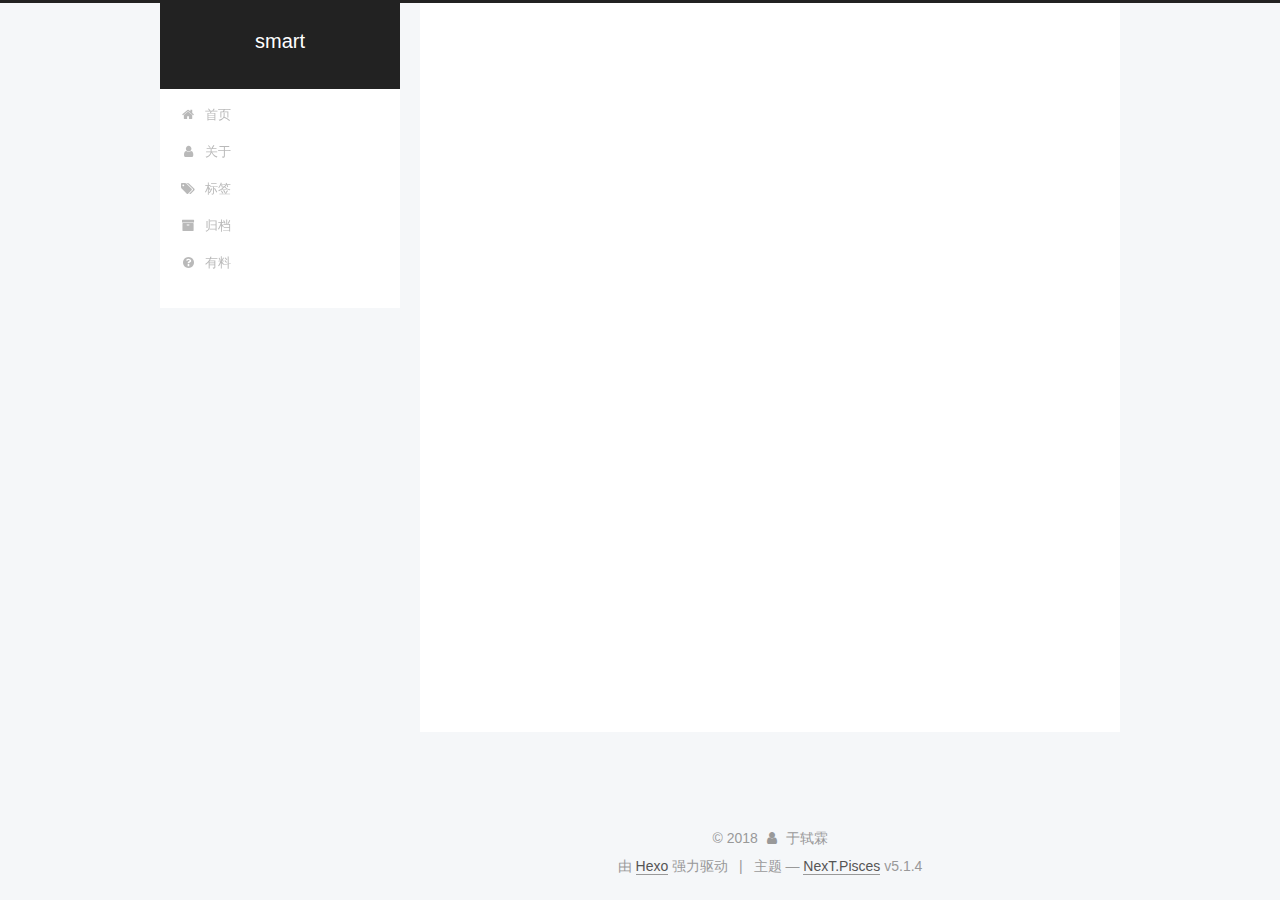
<file: archives/index.html>
<!DOCTYPE html>



  


<html class="theme-next pisces use-motion" lang="zh-Hans">
<head>
  <meta charset="UTF-8"/>
<meta http-equiv="X-UA-Compatible" content="IE=edge" />
<meta name="viewport" content="width=device-width, initial-scale=1, maximum-scale=1"/>
<meta name="theme-color" content="#222">









<meta http-equiv="Cache-Control" content="no-transform" />
<meta http-equiv="Cache-Control" content="no-siteapp" />










  <meta name="baidu-site-verification" content="SENJUd1BHG" />







  
  
  <link href="/lib/fancybox/source/jquery.fancybox.css?v=2.1.5" rel="stylesheet" type="text/css" />







<link href="/lib/font-awesome/css/font-awesome.min.css?v=4.6.2" rel="stylesheet" type="text/css" />

<link href="/css/main.css?v=5.1.4" rel="stylesheet" type="text/css" />


  <link rel="apple-touch-icon" sizes="180x180" href="/images/apple-touch-icon-next.png?v=5.1.4">


  <link rel="icon" type="image/png" sizes="32x32" href="/images/favicon-32x32-next.png?v=5.1.4">


  <link rel="icon" type="image/png" sizes="16x16" href="/images/favicon-16x16-next.png?v=5.1.4">


  <link rel="mask-icon" href="/images/logo.svg?v=5.1.4" color="#222">





  <meta name="keywords" content="Hexo, NexT" />










<meta name="description" content="诸天气荡荡，我道日兴隆">
<meta property="og:type" content="website">
<meta property="og:title" content="smart">
<meta property="og:url" content="http://yoursite.com/archives/index.html">
<meta property="og:site_name" content="smart">
<meta property="og:description" content="诸天气荡荡，我道日兴隆">
<meta property="og:locale" content="zh-Hans">
<meta name="twitter:card" content="summary">
<meta name="twitter:title" content="smart">
<meta name="twitter:description" content="诸天气荡荡，我道日兴隆">



<script type="text/javascript" id="hexo.configurations">
  var NexT = window.NexT || {};
  var CONFIG = {
    root: '/',
    scheme: 'Pisces',
    version: '5.1.4',
    sidebar: {"position":"left","display":"post","offset":12,"b2t":false,"scrollpercent":false,"onmobile":false},
    fancybox: true,
    tabs: true,
    motion: {"enable":true,"async":false,"transition":{"post_block":"fadeIn","post_header":"slideDownIn","post_body":"slideDownIn","coll_header":"slideLeftIn","sidebar":"slideUpIn"}},
    duoshuo: {
      userId: '0',
      author: '博主'
    },
    algolia: {
      applicationID: '',
      apiKey: '',
      indexName: '',
      hits: {"per_page":10},
      labels: {"input_placeholder":"Search for Posts","hits_empty":"We didn't find any results for the search: ${query}","hits_stats":"${hits} results found in ${time} ms"}
    }
  };
</script>



  <link rel="canonical" href="http://yoursite.com/archives/"/>





  <title>归档 | smart</title>
  





  <script type="text/javascript">
    var _hmt = _hmt || [];
    (function() {
      var hm = document.createElement("script");
      hm.src = "https://hm.baidu.com/hm.js?63925f8ee21c1f9902a53637be199854";
      var s = document.getElementsByTagName("script")[0];
      s.parentNode.insertBefore(hm, s);
    })();
  </script>




</head>

<body itemscope itemtype="http://schema.org/WebPage" lang="zh-Hans">

  
  
    
  

  <div class="container sidebar-position-left page-archive">
    <div class="headband"></div>

    <header id="header" class="header" itemscope itemtype="http://schema.org/WPHeader">
      <div class="header-inner"><div class="site-brand-wrapper">
  <div class="site-meta ">
    

    <div class="custom-logo-site-title">
      <a href="/"  class="brand" rel="start">
        <span class="logo-line-before"><i></i></span>
        <span class="site-title">smart</span>
        <span class="logo-line-after"><i></i></span>
      </a>
    </div>
      
        <p class="site-subtitle"></p>
      
  </div>

  <div class="site-nav-toggle">
    <button>
      <span class="btn-bar"></span>
      <span class="btn-bar"></span>
      <span class="btn-bar"></span>
    </button>
  </div>
</div>

<nav class="site-nav">
  

  
    <ul id="menu" class="menu">
      
        
        <li class="menu-item menu-item-home">
          <a href="/" rel="section">
            
              <i class="menu-item-icon fa fa-fw fa-home"></i> <br />
            
            首页
          </a>
        </li>
      
        
        <li class="menu-item menu-item-about">
          <a href="/about/" rel="section">
            
              <i class="menu-item-icon fa fa-fw fa-user"></i> <br />
            
            关于
          </a>
        </li>
      
        
        <li class="menu-item menu-item-tags">
          <a href="/tags/" rel="section">
            
              <i class="menu-item-icon fa fa-fw fa-tags"></i> <br />
            
            标签
          </a>
        </li>
      
        
        <li class="menu-item menu-item-archives">
          <a href="/archives/" rel="section">
            
              <i class="menu-item-icon fa fa-fw fa-archive"></i> <br />
            
            归档
          </a>
        </li>
      
        
        <li class="menu-item menu-item-something">
          <a href="/something" rel="section">
            
              <i class="menu-item-icon fa fa-fw fa-question-circle"></i> <br />
            
            有料
          </a>
        </li>
      

      
    </ul>
  

  
</nav>



 </div>
    </header>

    <main id="main" class="main">
      <div class="main-inner">
        <div class="content-wrap">
          <div id="content" class="content">
            

  
  
  
  <div class="post-block archive">
    <div id="posts" class="posts-collapse">
      <span class="archive-move-on"></span>

      <span class="archive-page-counter">
        
        
        
          
        
        嗯..! 目前共计 6 篇日志。 继续努力。
      </span>

      

        
        
        

        
          
          <div class="collection-title">
            <h1 class="archive-year" id="archive-year-2018">2018</h1>
          </div>
        
        

        

  <article class="post post-type-normal" itemscope itemtype="http://schema.org/Article">
    <header class="post-header">

      <h2 class="post-title">
        
            <a class="post-title-link" href="/2018/03/26/django学习遇到的问题/" itemprop="url">
              
                <span itemprop="name">django学习遇到的问题</span>
              
            </a>
        
      </h2>

      <div class="post-meta">
        <time class="post-time" itemprop="dateCreated"
              datetime="2018-03-26T16:03:59+08:00"
              content="2018-03-26" >
          03-26
        </time>
      </div>

    </header>
  </article>



      

        
        
        

        
        

        

  <article class="post post-type-normal" itemscope itemtype="http://schema.org/Article">
    <header class="post-header">

      <h2 class="post-title">
        
            <a class="post-title-link" href="/2018/03/21/流畅的python学习笔记-二/" itemprop="url">
              
                <span itemprop="name">流畅的python学习笔记(二)</span>
              
            </a>
        
      </h2>

      <div class="post-meta">
        <time class="post-time" itemprop="dateCreated"
              datetime="2018-03-21T21:00:51+08:00"
              content="2018-03-21" >
          03-21
        </time>
      </div>

    </header>
  </article>



      

        
        
        

        
        

        

  <article class="post post-type-normal" itemscope itemtype="http://schema.org/Article">
    <header class="post-header">

      <h2 class="post-title">
        
            <a class="post-title-link" href="/2018/03/19/web前端学习-响应式设计/" itemprop="url">
              
                <span itemprop="name">web前端学习:响应式设计</span>
              
            </a>
        
      </h2>

      <div class="post-meta">
        <time class="post-time" itemprop="dateCreated"
              datetime="2018-03-19T20:41:13+08:00"
              content="2018-03-19" >
          03-19
        </time>
      </div>

    </header>
  </article>



      

        
        
        

        
        

        

  <article class="post post-type-normal" itemscope itemtype="http://schema.org/Article">
    <header class="post-header">

      <h2 class="post-title">
        
            <a class="post-title-link" href="/2018/03/18/流畅的python学习笔记-一/" itemprop="url">
              
                <span itemprop="name">流畅的python学习笔记(一)</span>
              
            </a>
        
      </h2>

      <div class="post-meta">
        <time class="post-time" itemprop="dateCreated"
              datetime="2018-03-18T13:37:04+08:00"
              content="2018-03-18" >
          03-18
        </time>
      </div>

    </header>
  </article>



      

        
        
        

        
        

        

  <article class="post post-type-normal" itemscope itemtype="http://schema.org/Article">
    <header class="post-header">

      <h2 class="post-title">
        
            <a class="post-title-link" href="/2018/03/17/第一篇博客/" itemprop="url">
              
                <span itemprop="name">第一篇博客</span>
              
            </a>
        
      </h2>

      <div class="post-meta">
        <time class="post-time" itemprop="dateCreated"
              datetime="2018-03-17T18:07:35+08:00"
              content="2018-03-17" >
          03-17
        </time>
      </div>

    </header>
  </article>



      

        
        
        

        
        

        

  <article class="post post-type-normal" itemscope itemtype="http://schema.org/Article">
    <header class="post-header">

      <h2 class="post-title">
        
            <a class="post-title-link" href="/2018/03/17/My-first-post/" itemprop="url">
              
                <span itemprop="name">My first post</span>
              
            </a>
        
      </h2>

      <div class="post-meta">
        <time class="post-time" itemprop="dateCreated"
              datetime="2018-03-17T14:45:40+08:00"
              content="2018-03-17" >
          03-17
        </time>
      </div>

    </header>
  </article>



      

    </div>
  </div>
  
  
  

  



          </div>
          


          

        </div>
        
          
  
  <div class="sidebar-toggle">
    <div class="sidebar-toggle-line-wrap">
      <span class="sidebar-toggle-line sidebar-toggle-line-first"></span>
      <span class="sidebar-toggle-line sidebar-toggle-line-middle"></span>
      <span class="sidebar-toggle-line sidebar-toggle-line-last"></span>
    </div>
  </div>

  <aside id="sidebar" class="sidebar">
    
    <div class="sidebar-inner">

      

      

      <section class="site-overview-wrap sidebar-panel sidebar-panel-active">
        <div class="site-overview">
          <div class="site-author motion-element" itemprop="author" itemscope itemtype="http://schema.org/Person">
            
              <img class="site-author-image" itemprop="image"
                src="/images/12.jpg"
                alt="于轼霖" />
            
              <p class="site-author-name" itemprop="name">于轼霖</p>
              <p class="site-description motion-element" itemprop="description">诸天气荡荡，我道日兴隆</p>
          </div>

          <nav class="site-state motion-element">

            
              <div class="site-state-item site-state-posts">
              
                <a href="/archives/">
              
                  <span class="site-state-item-count">6</span>
                  <span class="site-state-item-name">日志</span>
                </a>
              </div>
            

            

            

          </nav>

          

          
            <div class="links-of-author motion-element">
                
                  <span class="links-of-author-item">
                    <a href="https://github.com/smartysl" target="_blank" title="GitHub">
                      
                        <i class="fa fa-fw fa-github"></i>GitHub</a>
                  </span>
                
                  <span class="links-of-author-item">
                    <a href="mailto:1632892359@qq.com" target="_blank" title="E-Mail">
                      
                        <i class="fa fa-fw fa-envelope"></i>E-Mail</a>
                  </span>
                
            </div>
          

          
          

          
          

          

        </div>
      </section>

      

      

    </div>
  </aside>


        
      </div>
    </main>

    <footer id="footer" class="footer">
      <div class="footer-inner">
        <div class="copyright">&copy; <span itemprop="copyrightYear">2018</span>
  <span class="with-love">
    <i class="fa fa-user"></i>
  </span>
  <span class="author" itemprop="copyrightHolder">于轼霖</span>

  
</div>


  <div class="powered-by">由 <a class="theme-link" target="_blank" href="https://hexo.io">Hexo</a> 强力驱动</div>



  <span class="post-meta-divider">|</span>



  <div class="theme-info">主题 &mdash; <a class="theme-link" target="_blank" href="https://github.com/iissnan/hexo-theme-next">NexT.Pisces</a> v5.1.4</div>




        







        
      </div>
    </footer>

    
      <div class="back-to-top">
        <i class="fa fa-arrow-up"></i>
        
      </div>
    

    

  </div>

  

<script type="text/javascript">
  if (Object.prototype.toString.call(window.Promise) !== '[object Function]') {
    window.Promise = null;
  }
</script>









  












  
  
    <script type="text/javascript" src="/lib/jquery/index.js?v=2.1.3"></script>
  

  
  
    <script type="text/javascript" src="/lib/fastclick/lib/fastclick.min.js?v=1.0.6"></script>
  

  
  
    <script type="text/javascript" src="/lib/jquery_lazyload/jquery.lazyload.js?v=1.9.7"></script>
  

  
  
    <script type="text/javascript" src="/lib/velocity/velocity.min.js?v=1.2.1"></script>
  

  
  
    <script type="text/javascript" src="/lib/velocity/velocity.ui.min.js?v=1.2.1"></script>
  

  
  
    <script type="text/javascript" src="/lib/fancybox/source/jquery.fancybox.pack.js?v=2.1.5"></script>
  


  


  <script type="text/javascript" src="/js/src/utils.js?v=5.1.4"></script>

  <script type="text/javascript" src="/js/src/motion.js?v=5.1.4"></script>



  
  


  <script type="text/javascript" src="/js/src/affix.js?v=5.1.4"></script>

  <script type="text/javascript" src="/js/src/schemes/pisces.js?v=5.1.4"></script>



  

  


  <script type="text/javascript" src="/js/src/bootstrap.js?v=5.1.4"></script>



  


  




	





  





  












  





  

  

  
<script>
(function(){
    var bp = document.createElement('script');
    var curProtocol = window.location.protocol.split(':')[0];
    if (curProtocol === 'https') {
        bp.src = 'https://zz.bdstatic.com/linksubmit/push.js';
    }
    else {
        bp.src = 'http://push.zhanzhang.baidu.com/push.js';
    }
    var s = document.getElementsByTagName("script")[0];
    s.parentNode.insertBefore(bp, s);
})();
</script>


  
  

  

  

  

</body>
</html>
</file>
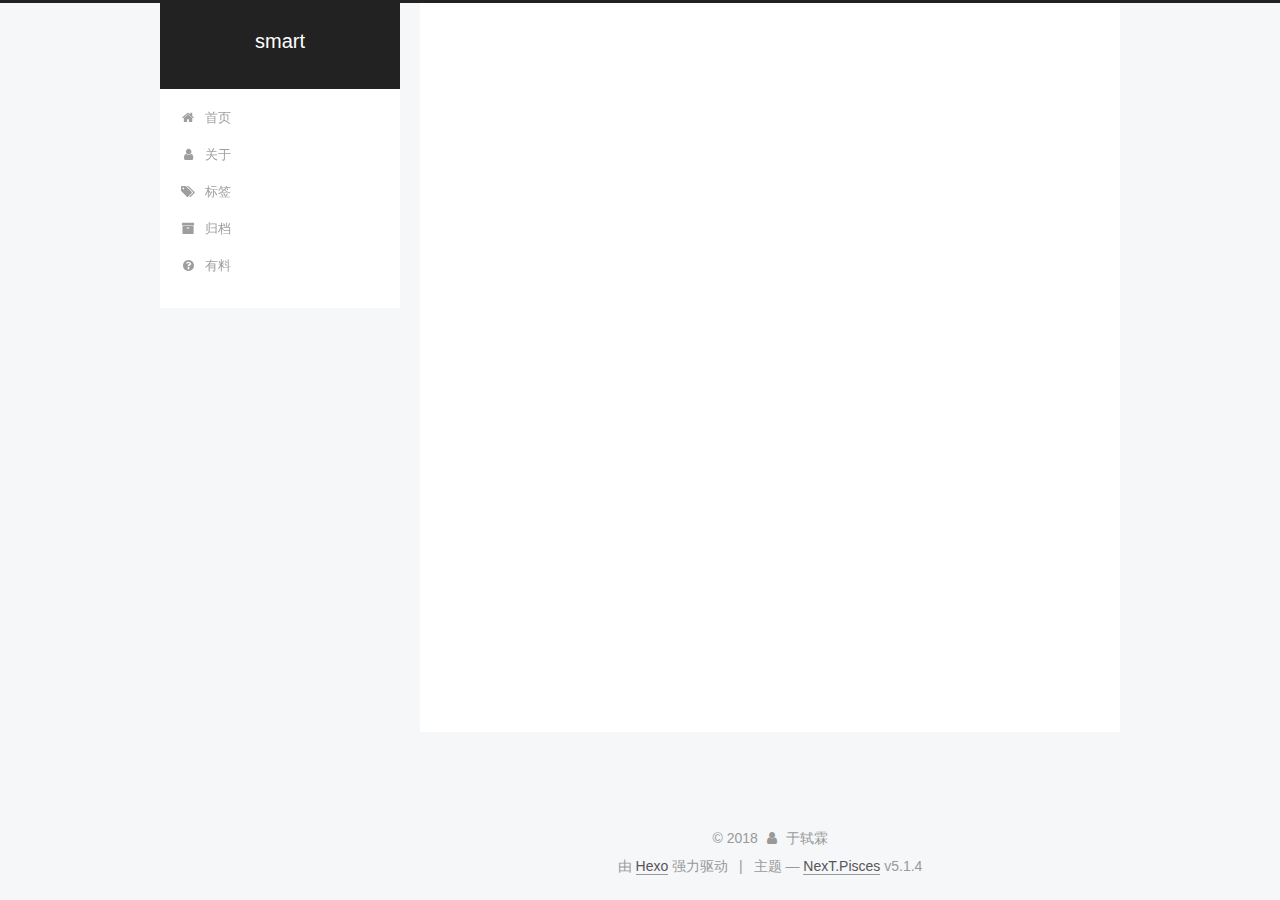
<file: archives/2018/index.html>
<!DOCTYPE html>



  


<html class="theme-next pisces use-motion" lang="zh-Hans">
<head>
  <meta charset="UTF-8"/>
<meta http-equiv="X-UA-Compatible" content="IE=edge" />
<meta name="viewport" content="width=device-width, initial-scale=1, maximum-scale=1"/>
<meta name="theme-color" content="#222">









<meta http-equiv="Cache-Control" content="no-transform" />
<meta http-equiv="Cache-Control" content="no-siteapp" />










  <meta name="baidu-site-verification" content="SENJUd1BHG" />







  
  
  <link href="/lib/fancybox/source/jquery.fancybox.css?v=2.1.5" rel="stylesheet" type="text/css" />







<link href="/lib/font-awesome/css/font-awesome.min.css?v=4.6.2" rel="stylesheet" type="text/css" />

<link href="/css/main.css?v=5.1.4" rel="stylesheet" type="text/css" />


  <link rel="apple-touch-icon" sizes="180x180" href="/images/apple-touch-icon-next.png?v=5.1.4">


  <link rel="icon" type="image/png" sizes="32x32" href="/images/favicon-32x32-next.png?v=5.1.4">


  <link rel="icon" type="image/png" sizes="16x16" href="/images/favicon-16x16-next.png?v=5.1.4">


  <link rel="mask-icon" href="/images/logo.svg?v=5.1.4" color="#222">





  <meta name="keywords" content="Hexo, NexT" />










<meta name="description" content="诸天气荡荡，我道日兴隆">
<meta property="og:type" content="website">
<meta property="og:title" content="smart">
<meta property="og:url" content="http://yoursite.com/archives/2018/index.html">
<meta property="og:site_name" content="smart">
<meta property="og:description" content="诸天气荡荡，我道日兴隆">
<meta property="og:locale" content="zh-Hans">
<meta name="twitter:card" content="summary">
<meta name="twitter:title" content="smart">
<meta name="twitter:description" content="诸天气荡荡，我道日兴隆">



<script type="text/javascript" id="hexo.configurations">
  var NexT = window.NexT || {};
  var CONFIG = {
    root: '/',
    scheme: 'Pisces',
    version: '5.1.4',
    sidebar: {"position":"left","display":"post","offset":12,"b2t":false,"scrollpercent":false,"onmobile":false},
    fancybox: true,
    tabs: true,
    motion: {"enable":true,"async":false,"transition":{"post_block":"fadeIn","post_header":"slideDownIn","post_body":"slideDownIn","coll_header":"slideLeftIn","sidebar":"slideUpIn"}},
    duoshuo: {
      userId: '0',
      author: '博主'
    },
    algolia: {
      applicationID: '',
      apiKey: '',
      indexName: '',
      hits: {"per_page":10},
      labels: {"input_placeholder":"Search for Posts","hits_empty":"We didn't find any results for the search: ${query}","hits_stats":"${hits} results found in ${time} ms"}
    }
  };
</script>



  <link rel="canonical" href="http://yoursite.com/archives/2018/"/>





  <title>归档 | smart</title>
  





  <script type="text/javascript">
    var _hmt = _hmt || [];
    (function() {
      var hm = document.createElement("script");
      hm.src = "https://hm.baidu.com/hm.js?63925f8ee21c1f9902a53637be199854";
      var s = document.getElementsByTagName("script")[0];
      s.parentNode.insertBefore(hm, s);
    })();
  </script>




</head>

<body itemscope itemtype="http://schema.org/WebPage" lang="zh-Hans">

  
  
    
  

  <div class="container sidebar-position-left page-archive">
    <div class="headband"></div>

    <header id="header" class="header" itemscope itemtype="http://schema.org/WPHeader">
      <div class="header-inner"><div class="site-brand-wrapper">
  <div class="site-meta ">
    

    <div class="custom-logo-site-title">
      <a href="/"  class="brand" rel="start">
        <span class="logo-line-before"><i></i></span>
        <span class="site-title">smart</span>
        <span class="logo-line-after"><i></i></span>
      </a>
    </div>
      
        <p class="site-subtitle"></p>
      
  </div>

  <div class="site-nav-toggle">
    <button>
      <span class="btn-bar"></span>
      <span class="btn-bar"></span>
      <span class="btn-bar"></span>
    </button>
  </div>
</div>

<nav class="site-nav">
  

  
    <ul id="menu" class="menu">
      
        
        <li class="menu-item menu-item-home">
          <a href="/" rel="section">
            
              <i class="menu-item-icon fa fa-fw fa-home"></i> <br />
            
            首页
          </a>
        </li>
      
        
        <li class="menu-item menu-item-about">
          <a href="/about/" rel="section">
            
              <i class="menu-item-icon fa fa-fw fa-user"></i> <br />
            
            关于
          </a>
        </li>
      
        
        <li class="menu-item menu-item-tags">
          <a href="/tags/" rel="section">
            
              <i class="menu-item-icon fa fa-fw fa-tags"></i> <br />
            
            标签
          </a>
        </li>
      
        
        <li class="menu-item menu-item-archives">
          <a href="/archives/" rel="section">
            
              <i class="menu-item-icon fa fa-fw fa-archive"></i> <br />
            
            归档
          </a>
        </li>
      
        
        <li class="menu-item menu-item-something">
          <a href="/something" rel="section">
            
              <i class="menu-item-icon fa fa-fw fa-question-circle"></i> <br />
            
            有料
          </a>
        </li>
      

      
    </ul>
  

  
</nav>



 </div>
    </header>

    <main id="main" class="main">
      <div class="main-inner">
        <div class="content-wrap">
          <div id="content" class="content">
            

  
  
  
  <div class="post-block archive">
    <div id="posts" class="posts-collapse">
      <span class="archive-move-on"></span>

      <span class="archive-page-counter">
        
        
        
          
        
        嗯..! 目前共计 6 篇日志。 继续努力。
      </span>

      

        
        
        

        
          
          <div class="collection-title">
            <h1 class="archive-year" id="archive-year-2018">2018</h1>
          </div>
        
        

        

  <article class="post post-type-normal" itemscope itemtype="http://schema.org/Article">
    <header class="post-header">

      <h2 class="post-title">
        
            <a class="post-title-link" href="/2018/03/26/django学习遇到的问题/" itemprop="url">
              
                <span itemprop="name">django学习遇到的问题</span>
              
            </a>
        
      </h2>

      <div class="post-meta">
        <time class="post-time" itemprop="dateCreated"
              datetime="2018-03-26T16:03:59+08:00"
              content="2018-03-26" >
          03-26
        </time>
      </div>

    </header>
  </article>



      

        
        
        

        
        

        

  <article class="post post-type-normal" itemscope itemtype="http://schema.org/Article">
    <header class="post-header">

      <h2 class="post-title">
        
            <a class="post-title-link" href="/2018/03/21/流畅的python学习笔记-二/" itemprop="url">
              
                <span itemprop="name">流畅的python学习笔记(二)</span>
              
            </a>
        
      </h2>

      <div class="post-meta">
        <time class="post-time" itemprop="dateCreated"
              datetime="2018-03-21T21:00:51+08:00"
              content="2018-03-21" >
          03-21
        </time>
      </div>

    </header>
  </article>



      

        
        
        

        
        

        

  <article class="post post-type-normal" itemscope itemtype="http://schema.org/Article">
    <header class="post-header">

      <h2 class="post-title">
        
            <a class="post-title-link" href="/2018/03/19/web前端学习-响应式设计/" itemprop="url">
              
                <span itemprop="name">web前端学习:响应式设计</span>
              
            </a>
        
      </h2>

      <div class="post-meta">
        <time class="post-time" itemprop="dateCreated"
              datetime="2018-03-19T20:41:13+08:00"
              content="2018-03-19" >
          03-19
        </time>
      </div>

    </header>
  </article>



      

        
        
        

        
        

        

  <article class="post post-type-normal" itemscope itemtype="http://schema.org/Article">
    <header class="post-header">

      <h2 class="post-title">
        
            <a class="post-title-link" href="/2018/03/18/流畅的python学习笔记-一/" itemprop="url">
              
                <span itemprop="name">流畅的python学习笔记(一)</span>
              
            </a>
        
      </h2>

      <div class="post-meta">
        <time class="post-time" itemprop="dateCreated"
              datetime="2018-03-18T13:37:04+08:00"
              content="2018-03-18" >
          03-18
        </time>
      </div>

    </header>
  </article>



      

        
        
        

        
        

        

  <article class="post post-type-normal" itemscope itemtype="http://schema.org/Article">
    <header class="post-header">

      <h2 class="post-title">
        
            <a class="post-title-link" href="/2018/03/17/第一篇博客/" itemprop="url">
              
                <span itemprop="name">第一篇博客</span>
              
            </a>
        
      </h2>

      <div class="post-meta">
        <time class="post-time" itemprop="dateCreated"
              datetime="2018-03-17T18:07:35+08:00"
              content="2018-03-17" >
          03-17
        </time>
      </div>

    </header>
  </article>



      

        
        
        

        
        

        

  <article class="post post-type-normal" itemscope itemtype="http://schema.org/Article">
    <header class="post-header">

      <h2 class="post-title">
        
            <a class="post-title-link" href="/2018/03/17/My-first-post/" itemprop="url">
              
                <span itemprop="name">My first post</span>
              
            </a>
        
      </h2>

      <div class="post-meta">
        <time class="post-time" itemprop="dateCreated"
              datetime="2018-03-17T14:45:40+08:00"
              content="2018-03-17" >
          03-17
        </time>
      </div>

    </header>
  </article>



      

    </div>
  </div>
  
  
  

  



          </div>
          


          

        </div>
        
          
  
  <div class="sidebar-toggle">
    <div class="sidebar-toggle-line-wrap">
      <span class="sidebar-toggle-line sidebar-toggle-line-first"></span>
      <span class="sidebar-toggle-line sidebar-toggle-line-middle"></span>
      <span class="sidebar-toggle-line sidebar-toggle-line-last"></span>
    </div>
  </div>

  <aside id="sidebar" class="sidebar">
    
    <div class="sidebar-inner">

      

      

      <section class="site-overview-wrap sidebar-panel sidebar-panel-active">
        <div class="site-overview">
          <div class="site-author motion-element" itemprop="author" itemscope itemtype="http://schema.org/Person">
            
              <img class="site-author-image" itemprop="image"
                src="/images/12.jpg"
                alt="于轼霖" />
            
              <p class="site-author-name" itemprop="name">于轼霖</p>
              <p class="site-description motion-element" itemprop="description">诸天气荡荡，我道日兴隆</p>
          </div>

          <nav class="site-state motion-element">

            
              <div class="site-state-item site-state-posts">
              
                <a href="/archives/">
              
                  <span class="site-state-item-count">6</span>
                  <span class="site-state-item-name">日志</span>
                </a>
              </div>
            

            

            

          </nav>

          

          
            <div class="links-of-author motion-element">
                
                  <span class="links-of-author-item">
                    <a href="https://github.com/smartysl" target="_blank" title="GitHub">
                      
                        <i class="fa fa-fw fa-github"></i>GitHub</a>
                  </span>
                
                  <span class="links-of-author-item">
                    <a href="mailto:1632892359@qq.com" target="_blank" title="E-Mail">
                      
                        <i class="fa fa-fw fa-envelope"></i>E-Mail</a>
                  </span>
                
            </div>
          

          
          

          
          

          

        </div>
      </section>

      

      

    </div>
  </aside>


        
      </div>
    </main>

    <footer id="footer" class="footer">
      <div class="footer-inner">
        <div class="copyright">&copy; <span itemprop="copyrightYear">2018</span>
  <span class="with-love">
    <i class="fa fa-user"></i>
  </span>
  <span class="author" itemprop="copyrightHolder">于轼霖</span>

  
</div>


  <div class="powered-by">由 <a class="theme-link" target="_blank" href="https://hexo.io">Hexo</a> 强力驱动</div>



  <span class="post-meta-divider">|</span>



  <div class="theme-info">主题 &mdash; <a class="theme-link" target="_blank" href="https://github.com/iissnan/hexo-theme-next">NexT.Pisces</a> v5.1.4</div>




        







        
      </div>
    </footer>

    
      <div class="back-to-top">
        <i class="fa fa-arrow-up"></i>
        
      </div>
    

    

  </div>

  

<script type="text/javascript">
  if (Object.prototype.toString.call(window.Promise) !== '[object Function]') {
    window.Promise = null;
  }
</script>









  












  
  
    <script type="text/javascript" src="/lib/jquery/index.js?v=2.1.3"></script>
  

  
  
    <script type="text/javascript" src="/lib/fastclick/lib/fastclick.min.js?v=1.0.6"></script>
  

  
  
    <script type="text/javascript" src="/lib/jquery_lazyload/jquery.lazyload.js?v=1.9.7"></script>
  

  
  
    <script type="text/javascript" src="/lib/velocity/velocity.min.js?v=1.2.1"></script>
  

  
  
    <script type="text/javascript" src="/lib/velocity/velocity.ui.min.js?v=1.2.1"></script>
  

  
  
    <script type="text/javascript" src="/lib/fancybox/source/jquery.fancybox.pack.js?v=2.1.5"></script>
  


  


  <script type="text/javascript" src="/js/src/utils.js?v=5.1.4"></script>

  <script type="text/javascript" src="/js/src/motion.js?v=5.1.4"></script>



  
  


  <script type="text/javascript" src="/js/src/affix.js?v=5.1.4"></script>

  <script type="text/javascript" src="/js/src/schemes/pisces.js?v=5.1.4"></script>



  

  


  <script type="text/javascript" src="/js/src/bootstrap.js?v=5.1.4"></script>



  


  




	





  





  












  





  

  

  
<script>
(function(){
    var bp = document.createElement('script');
    var curProtocol = window.location.protocol.split(':')[0];
    if (curProtocol === 'https') {
        bp.src = 'https://zz.bdstatic.com/linksubmit/push.js';
    }
    else {
        bp.src = 'http://push.zhanzhang.baidu.com/push.js';
    }
    var s = document.getElementsByTagName("script")[0];
    s.parentNode.insertBefore(bp, s);
})();
</script>


  
  

  

  

  

</body>
</html>
</file>
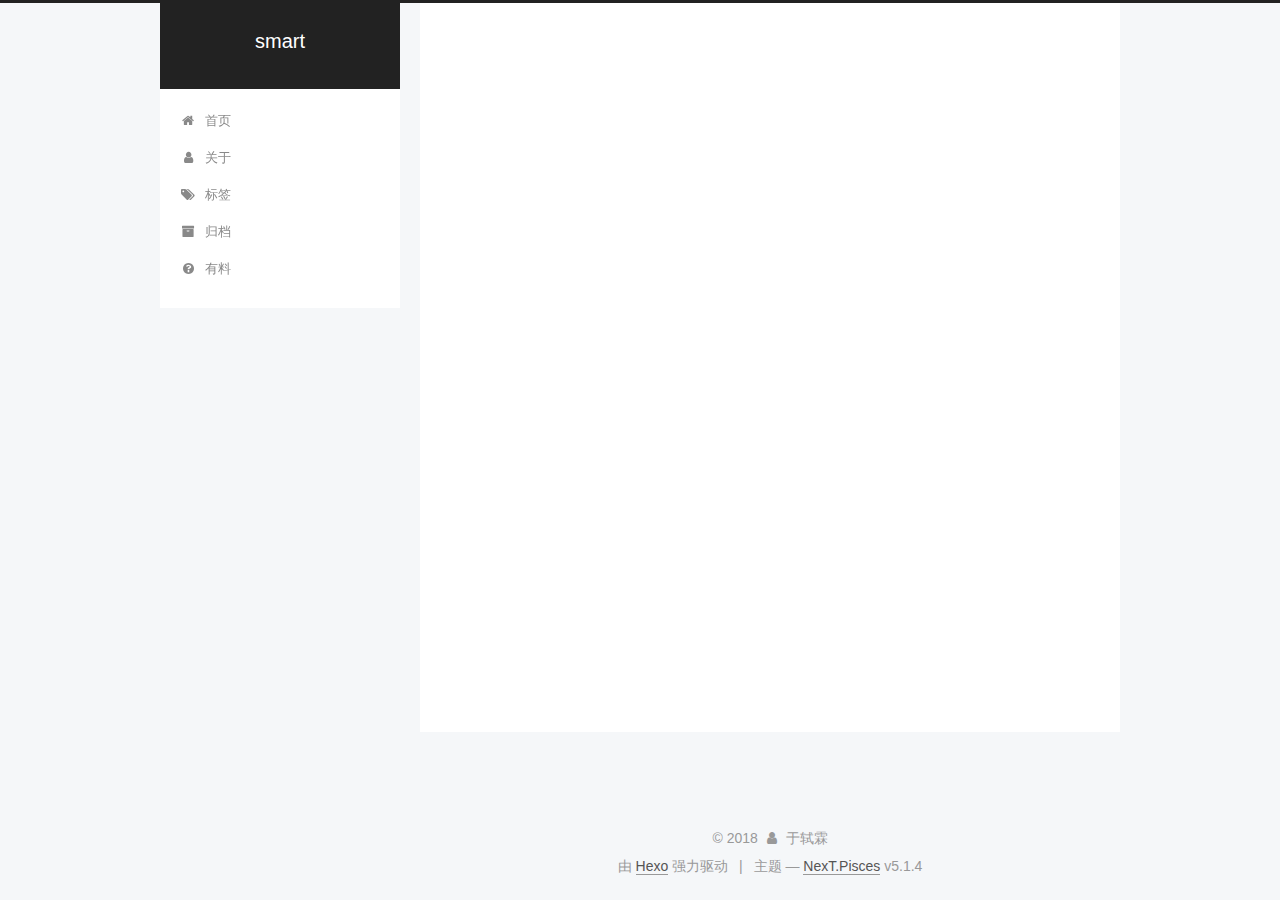
<file: archives/2018/03/index.html>
<!DOCTYPE html>



  


<html class="theme-next pisces use-motion" lang="zh-Hans">
<head>
  <meta charset="UTF-8"/>
<meta http-equiv="X-UA-Compatible" content="IE=edge" />
<meta name="viewport" content="width=device-width, initial-scale=1, maximum-scale=1"/>
<meta name="theme-color" content="#222">









<meta http-equiv="Cache-Control" content="no-transform" />
<meta http-equiv="Cache-Control" content="no-siteapp" />










  <meta name="baidu-site-verification" content="SENJUd1BHG" />







  
  
  <link href="/lib/fancybox/source/jquery.fancybox.css?v=2.1.5" rel="stylesheet" type="text/css" />







<link href="/lib/font-awesome/css/font-awesome.min.css?v=4.6.2" rel="stylesheet" type="text/css" />

<link href="/css/main.css?v=5.1.4" rel="stylesheet" type="text/css" />


  <link rel="apple-touch-icon" sizes="180x180" href="/images/apple-touch-icon-next.png?v=5.1.4">


  <link rel="icon" type="image/png" sizes="32x32" href="/images/favicon-32x32-next.png?v=5.1.4">


  <link rel="icon" type="image/png" sizes="16x16" href="/images/favicon-16x16-next.png?v=5.1.4">


  <link rel="mask-icon" href="/images/logo.svg?v=5.1.4" color="#222">





  <meta name="keywords" content="Hexo, NexT" />










<meta name="description" content="诸天气荡荡，我道日兴隆">
<meta property="og:type" content="website">
<meta property="og:title" content="smart">
<meta property="og:url" content="http://yoursite.com/archives/2018/03/index.html">
<meta property="og:site_name" content="smart">
<meta property="og:description" content="诸天气荡荡，我道日兴隆">
<meta property="og:locale" content="zh-Hans">
<meta name="twitter:card" content="summary">
<meta name="twitter:title" content="smart">
<meta name="twitter:description" content="诸天气荡荡，我道日兴隆">



<script type="text/javascript" id="hexo.configurations">
  var NexT = window.NexT || {};
  var CONFIG = {
    root: '/',
    scheme: 'Pisces',
    version: '5.1.4',
    sidebar: {"position":"left","display":"post","offset":12,"b2t":false,"scrollpercent":false,"onmobile":false},
    fancybox: true,
    tabs: true,
    motion: {"enable":true,"async":false,"transition":{"post_block":"fadeIn","post_header":"slideDownIn","post_body":"slideDownIn","coll_header":"slideLeftIn","sidebar":"slideUpIn"}},
    duoshuo: {
      userId: '0',
      author: '博主'
    },
    algolia: {
      applicationID: '',
      apiKey: '',
      indexName: '',
      hits: {"per_page":10},
      labels: {"input_placeholder":"Search for Posts","hits_empty":"We didn't find any results for the search: ${query}","hits_stats":"${hits} results found in ${time} ms"}
    }
  };
</script>



  <link rel="canonical" href="http://yoursite.com/archives/2018/03/"/>





  <title>归档 | smart</title>
  





  <script type="text/javascript">
    var _hmt = _hmt || [];
    (function() {
      var hm = document.createElement("script");
      hm.src = "https://hm.baidu.com/hm.js?63925f8ee21c1f9902a53637be199854";
      var s = document.getElementsByTagName("script")[0];
      s.parentNode.insertBefore(hm, s);
    })();
  </script>




</head>

<body itemscope itemtype="http://schema.org/WebPage" lang="zh-Hans">

  
  
    
  

  <div class="container sidebar-position-left page-archive">
    <div class="headband"></div>

    <header id="header" class="header" itemscope itemtype="http://schema.org/WPHeader">
      <div class="header-inner"><div class="site-brand-wrapper">
  <div class="site-meta ">
    

    <div class="custom-logo-site-title">
      <a href="/"  class="brand" rel="start">
        <span class="logo-line-before"><i></i></span>
        <span class="site-title">smart</span>
        <span class="logo-line-after"><i></i></span>
      </a>
    </div>
      
        <p class="site-subtitle"></p>
      
  </div>

  <div class="site-nav-toggle">
    <button>
      <span class="btn-bar"></span>
      <span class="btn-bar"></span>
      <span class="btn-bar"></span>
    </button>
  </div>
</div>

<nav class="site-nav">
  

  
    <ul id="menu" class="menu">
      
        
        <li class="menu-item menu-item-home">
          <a href="/" rel="section">
            
              <i class="menu-item-icon fa fa-fw fa-home"></i> <br />
            
            首页
          </a>
        </li>
      
        
        <li class="menu-item menu-item-about">
          <a href="/about/" rel="section">
            
              <i class="menu-item-icon fa fa-fw fa-user"></i> <br />
            
            关于
          </a>
        </li>
      
        
        <li class="menu-item menu-item-tags">
          <a href="/tags/" rel="section">
            
              <i class="menu-item-icon fa fa-fw fa-tags"></i> <br />
            
            标签
          </a>
        </li>
      
        
        <li class="menu-item menu-item-archives">
          <a href="/archives/" rel="section">
            
              <i class="menu-item-icon fa fa-fw fa-archive"></i> <br />
            
            归档
          </a>
        </li>
      
        
        <li class="menu-item menu-item-something">
          <a href="/something" rel="section">
            
              <i class="menu-item-icon fa fa-fw fa-question-circle"></i> <br />
            
            有料
          </a>
        </li>
      

      
    </ul>
  

  
</nav>



 </div>
    </header>

    <main id="main" class="main">
      <div class="main-inner">
        <div class="content-wrap">
          <div id="content" class="content">
            

  
  
  
  <div class="post-block archive">
    <div id="posts" class="posts-collapse">
      <span class="archive-move-on"></span>

      <span class="archive-page-counter">
        
        
        
          
        
        嗯..! 目前共计 6 篇日志。 继续努力。
      </span>

      

        
        
        

        
          
          <div class="collection-title">
            <h1 class="archive-year" id="archive-year-2018">2018</h1>
          </div>
        
        

        

  <article class="post post-type-normal" itemscope itemtype="http://schema.org/Article">
    <header class="post-header">

      <h2 class="post-title">
        
            <a class="post-title-link" href="/2018/03/26/django学习遇到的问题/" itemprop="url">
              
                <span itemprop="name">django学习遇到的问题</span>
              
            </a>
        
      </h2>

      <div class="post-meta">
        <time class="post-time" itemprop="dateCreated"
              datetime="2018-03-26T16:03:59+08:00"
              content="2018-03-26" >
          03-26
        </time>
      </div>

    </header>
  </article>



      

        
        
        

        
        

        

  <article class="post post-type-normal" itemscope itemtype="http://schema.org/Article">
    <header class="post-header">

      <h2 class="post-title">
        
            <a class="post-title-link" href="/2018/03/21/流畅的python学习笔记-二/" itemprop="url">
              
                <span itemprop="name">流畅的python学习笔记(二)</span>
              
            </a>
        
      </h2>

      <div class="post-meta">
        <time class="post-time" itemprop="dateCreated"
              datetime="2018-03-21T21:00:51+08:00"
              content="2018-03-21" >
          03-21
        </time>
      </div>

    </header>
  </article>



      

        
        
        

        
        

        

  <article class="post post-type-normal" itemscope itemtype="http://schema.org/Article">
    <header class="post-header">

      <h2 class="post-title">
        
            <a class="post-title-link" href="/2018/03/19/web前端学习-响应式设计/" itemprop="url">
              
                <span itemprop="name">web前端学习:响应式设计</span>
              
            </a>
        
      </h2>

      <div class="post-meta">
        <time class="post-time" itemprop="dateCreated"
              datetime="2018-03-19T20:41:13+08:00"
              content="2018-03-19" >
          03-19
        </time>
      </div>

    </header>
  </article>



      

        
        
        

        
        

        

  <article class="post post-type-normal" itemscope itemtype="http://schema.org/Article">
    <header class="post-header">

      <h2 class="post-title">
        
            <a class="post-title-link" href="/2018/03/18/流畅的python学习笔记-一/" itemprop="url">
              
                <span itemprop="name">流畅的python学习笔记(一)</span>
              
            </a>
        
      </h2>

      <div class="post-meta">
        <time class="post-time" itemprop="dateCreated"
              datetime="2018-03-18T13:37:04+08:00"
              content="2018-03-18" >
          03-18
        </time>
      </div>

    </header>
  </article>



      

        
        
        

        
        

        

  <article class="post post-type-normal" itemscope itemtype="http://schema.org/Article">
    <header class="post-header">

      <h2 class="post-title">
        
            <a class="post-title-link" href="/2018/03/17/第一篇博客/" itemprop="url">
              
                <span itemprop="name">第一篇博客</span>
              
            </a>
        
      </h2>

      <div class="post-meta">
        <time class="post-time" itemprop="dateCreated"
              datetime="2018-03-17T18:07:35+08:00"
              content="2018-03-17" >
          03-17
        </time>
      </div>

    </header>
  </article>



      

        
        
        

        
        

        

  <article class="post post-type-normal" itemscope itemtype="http://schema.org/Article">
    <header class="post-header">

      <h2 class="post-title">
        
            <a class="post-title-link" href="/2018/03/17/My-first-post/" itemprop="url">
              
                <span itemprop="name">My first post</span>
              
            </a>
        
      </h2>

      <div class="post-meta">
        <time class="post-time" itemprop="dateCreated"
              datetime="2018-03-17T14:45:40+08:00"
              content="2018-03-17" >
          03-17
        </time>
      </div>

    </header>
  </article>



      

    </div>
  </div>
  
  
  

  



          </div>
          


          

        </div>
        
          
  
  <div class="sidebar-toggle">
    <div class="sidebar-toggle-line-wrap">
      <span class="sidebar-toggle-line sidebar-toggle-line-first"></span>
      <span class="sidebar-toggle-line sidebar-toggle-line-middle"></span>
      <span class="sidebar-toggle-line sidebar-toggle-line-last"></span>
    </div>
  </div>

  <aside id="sidebar" class="sidebar">
    
    <div class="sidebar-inner">

      

      

      <section class="site-overview-wrap sidebar-panel sidebar-panel-active">
        <div class="site-overview">
          <div class="site-author motion-element" itemprop="author" itemscope itemtype="http://schema.org/Person">
            
              <img class="site-author-image" itemprop="image"
                src="/images/12.jpg"
                alt="于轼霖" />
            
              <p class="site-author-name" itemprop="name">于轼霖</p>
              <p class="site-description motion-element" itemprop="description">诸天气荡荡，我道日兴隆</p>
          </div>

          <nav class="site-state motion-element">

            
              <div class="site-state-item site-state-posts">
              
                <a href="/archives/">
              
                  <span class="site-state-item-count">6</span>
                  <span class="site-state-item-name">日志</span>
                </a>
              </div>
            

            

            

          </nav>

          

          
            <div class="links-of-author motion-element">
                
                  <span class="links-of-author-item">
                    <a href="https://github.com/smartysl" target="_blank" title="GitHub">
                      
                        <i class="fa fa-fw fa-github"></i>GitHub</a>
                  </span>
                
                  <span class="links-of-author-item">
                    <a href="mailto:1632892359@qq.com" target="_blank" title="E-Mail">
                      
                        <i class="fa fa-fw fa-envelope"></i>E-Mail</a>
                  </span>
                
            </div>
          

          
          

          
          

          

        </div>
      </section>

      

      

    </div>
  </aside>


        
      </div>
    </main>

    <footer id="footer" class="footer">
      <div class="footer-inner">
        <div class="copyright">&copy; <span itemprop="copyrightYear">2018</span>
  <span class="with-love">
    <i class="fa fa-user"></i>
  </span>
  <span class="author" itemprop="copyrightHolder">于轼霖</span>

  
</div>


  <div class="powered-by">由 <a class="theme-link" target="_blank" href="https://hexo.io">Hexo</a> 强力驱动</div>



  <span class="post-meta-divider">|</span>



  <div class="theme-info">主题 &mdash; <a class="theme-link" target="_blank" href="https://github.com/iissnan/hexo-theme-next">NexT.Pisces</a> v5.1.4</div>




        







        
      </div>
    </footer>

    
      <div class="back-to-top">
        <i class="fa fa-arrow-up"></i>
        
      </div>
    

    

  </div>

  

<script type="text/javascript">
  if (Object.prototype.toString.call(window.Promise) !== '[object Function]') {
    window.Promise = null;
  }
</script>









  












  
  
    <script type="text/javascript" src="/lib/jquery/index.js?v=2.1.3"></script>
  

  
  
    <script type="text/javascript" src="/lib/fastclick/lib/fastclick.min.js?v=1.0.6"></script>
  

  
  
    <script type="text/javascript" src="/lib/jquery_lazyload/jquery.lazyload.js?v=1.9.7"></script>
  

  
  
    <script type="text/javascript" src="/lib/velocity/velocity.min.js?v=1.2.1"></script>
  

  
  
    <script type="text/javascript" src="/lib/velocity/velocity.ui.min.js?v=1.2.1"></script>
  

  
  
    <script type="text/javascript" src="/lib/fancybox/source/jquery.fancybox.pack.js?v=2.1.5"></script>
  


  


  <script type="text/javascript" src="/js/src/utils.js?v=5.1.4"></script>

  <script type="text/javascript" src="/js/src/motion.js?v=5.1.4"></script>



  
  


  <script type="text/javascript" src="/js/src/affix.js?v=5.1.4"></script>

  <script type="text/javascript" src="/js/src/schemes/pisces.js?v=5.1.4"></script>



  

  


  <script type="text/javascript" src="/js/src/bootstrap.js?v=5.1.4"></script>



  


  




	





  





  












  





  

  

  
<script>
(function(){
    var bp = document.createElement('script');
    var curProtocol = window.location.protocol.split(':')[0];
    if (curProtocol === 'https') {
        bp.src = 'https://zz.bdstatic.com/linksubmit/push.js';
    }
    else {
        bp.src = 'http://push.zhanzhang.baidu.com/push.js';
    }
    var s = document.getElementsByTagName("script")[0];
    s.parentNode.insertBefore(bp, s);
})();
</script>


  
  

  

  

  

</body>
</html>
</file>
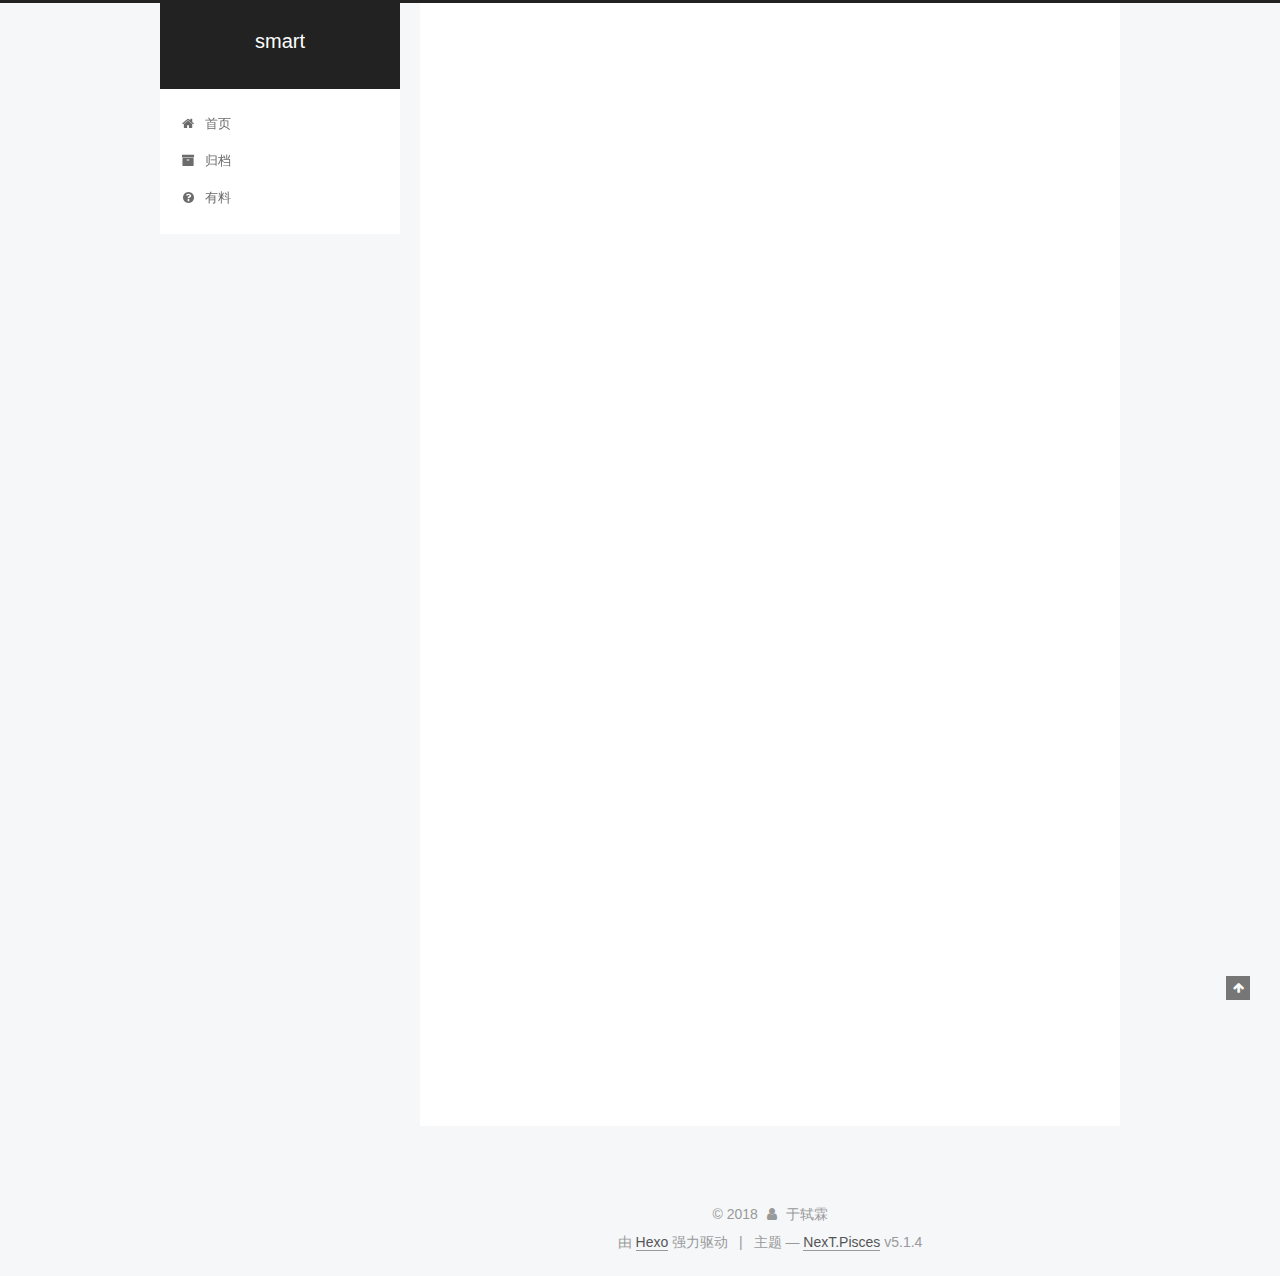
<file: 2018/03/17/hello-world/index.html>
<!DOCTYPE html>



  


<html class="theme-next pisces use-motion" lang="zh-Hans">
<head>
  <meta charset="UTF-8"/>
<meta http-equiv="X-UA-Compatible" content="IE=edge" />
<meta name="viewport" content="width=device-width, initial-scale=1, maximum-scale=1"/>
<meta name="theme-color" content="#222">









<meta http-equiv="Cache-Control" content="no-transform" />
<meta http-equiv="Cache-Control" content="no-siteapp" />
















  
  
  <link href="/lib/fancybox/source/jquery.fancybox.css?v=2.1.5" rel="stylesheet" type="text/css" />







<link href="/lib/font-awesome/css/font-awesome.min.css?v=4.6.2" rel="stylesheet" type="text/css" />

<link href="/css/main.css?v=5.1.4" rel="stylesheet" type="text/css" />


  <link rel="apple-touch-icon" sizes="180x180" href="/images/apple-touch-icon-next.png?v=5.1.4">


  <link rel="icon" type="image/png" sizes="32x32" href="/images/favicon-32x32-next.png?v=5.1.4">


  <link rel="icon" type="image/png" sizes="16x16" href="/images/favicon-16x16-next.png?v=5.1.4">


  <link rel="mask-icon" href="/images/logo.svg?v=5.1.4" color="#222">





  <meta name="keywords" content="Hexo, NexT" />










<meta name="description" content="Welcome to Hexo! This is your very first post. Check documentation for more info. If you get any problems when using Hexo, you can find the answer in troubleshooting or you can ask me on GitHub. Quick">
<meta property="og:type" content="article">
<meta property="og:title" content="Hello World">
<meta property="og:url" content="http://yoursite.com/2018/03/17/hello-world/index.html">
<meta property="og:site_name" content="smart">
<meta property="og:description" content="Welcome to Hexo! This is your very first post. Check documentation for more info. If you get any problems when using Hexo, you can find the answer in troubleshooting or you can ask me on GitHub. Quick">
<meta property="og:locale" content="zh-Hans">
<meta property="og:updated_time" content="2018-03-17T06:35:26.591Z">
<meta name="twitter:card" content="summary">
<meta name="twitter:title" content="Hello World">
<meta name="twitter:description" content="Welcome to Hexo! This is your very first post. Check documentation for more info. If you get any problems when using Hexo, you can find the answer in troubleshooting or you can ask me on GitHub. Quick">



<script type="text/javascript" id="hexo.configurations">
  var NexT = window.NexT || {};
  var CONFIG = {
    root: '/',
    scheme: 'Pisces',
    version: '5.1.4',
    sidebar: {"position":"left","display":"post","offset":12,"b2t":false,"scrollpercent":false,"onmobile":false},
    fancybox: true,
    tabs: true,
    motion: {"enable":true,"async":false,"transition":{"post_block":"fadeIn","post_header":"slideDownIn","post_body":"slideDownIn","coll_header":"slideLeftIn","sidebar":"slideUpIn"}},
    duoshuo: {
      userId: '0',
      author: '博主'
    },
    algolia: {
      applicationID: '',
      apiKey: '',
      indexName: '',
      hits: {"per_page":10},
      labels: {"input_placeholder":"Search for Posts","hits_empty":"We didn't find any results for the search: ${query}","hits_stats":"${hits} results found in ${time} ms"}
    }
  };
</script>



  <link rel="canonical" href="http://yoursite.com/2018/03/17/hello-world/"/>





  <title>Hello World | smart</title>
  








</head>

<body itemscope itemtype="http://schema.org/WebPage" lang="zh-Hans">

  
  
    
  

  <div class="container sidebar-position-left page-post-detail">
    <div class="headband"></div>

    <header id="header" class="header" itemscope itemtype="http://schema.org/WPHeader">
      <div class="header-inner"><div class="site-brand-wrapper">
  <div class="site-meta ">
    

    <div class="custom-logo-site-title">
      <a href="/"  class="brand" rel="start">
        <span class="logo-line-before"><i></i></span>
        <span class="site-title">smart</span>
        <span class="logo-line-after"><i></i></span>
      </a>
    </div>
      
        <p class="site-subtitle"></p>
      
  </div>

  <div class="site-nav-toggle">
    <button>
      <span class="btn-bar"></span>
      <span class="btn-bar"></span>
      <span class="btn-bar"></span>
    </button>
  </div>
</div>

<nav class="site-nav">
  

  
    <ul id="menu" class="menu">
      
        
        <li class="menu-item menu-item-home">
          <a href="/" rel="section">
            
              <i class="menu-item-icon fa fa-fw fa-home"></i> <br />
            
            首页
          </a>
        </li>
      
        
        <li class="menu-item menu-item-archives">
          <a href="/archives/" rel="section">
            
              <i class="menu-item-icon fa fa-fw fa-archive"></i> <br />
            
            归档
          </a>
        </li>
      
        
        <li class="menu-item menu-item-something">
          <a href="/something" rel="section">
            
              <i class="menu-item-icon fa fa-fw fa-question-circle"></i> <br />
            
            有料
          </a>
        </li>
      

      
    </ul>
  

  
</nav>



 </div>
    </header>

    <main id="main" class="main">
      <div class="main-inner">
        <div class="content-wrap">
          <div id="content" class="content">
            

  <div id="posts" class="posts-expand">
    

  

  
  
  

  <article class="post post-type-normal" itemscope itemtype="http://schema.org/Article">
  
  
  
  <div class="post-block">
    <link itemprop="mainEntityOfPage" href="http://yoursite.com/2018/03/17/hello-world/">

    <span hidden itemprop="author" itemscope itemtype="http://schema.org/Person">
      <meta itemprop="name" content="于轼霖">
      <meta itemprop="description" content="">
      <meta itemprop="image" content="/images/avatar.gif">
    </span>

    <span hidden itemprop="publisher" itemscope itemtype="http://schema.org/Organization">
      <meta itemprop="name" content="smart">
    </span>

    
      <header class="post-header">

        
        
          <h1 class="post-title" itemprop="name headline">Hello World</h1>
        

        <div class="post-meta">
          <span class="post-time">
            
              <span class="post-meta-item-icon">
                <i class="fa fa-calendar-o"></i>
              </span>
              
                <span class="post-meta-item-text">发表于</span>
              
              <time title="创建于" itemprop="dateCreated datePublished" datetime="2018-03-17T14:35:26+08:00">
                2018-03-17
              </time>
            

            

            
          </span>

          

          
            
          

          
          

          

          

          

        </div>
      </header>
    

    
    
    
    <div class="post-body" itemprop="articleBody">

      
      

      
        <p>Welcome to <a href="https://hexo.io/" target="_blank" rel="noopener">Hexo</a>! This is your very first post. Check <a href="https://hexo.io/docs/" target="_blank" rel="noopener">documentation</a> for more info. If you get any problems when using Hexo, you can find the answer in <a href="https://hexo.io/docs/troubleshooting.html" target="_blank" rel="noopener">troubleshooting</a> or you can ask me on <a href="https://github.com/hexojs/hexo/issues" target="_blank" rel="noopener">GitHub</a>.</p>
<h2 id="Quick-Start"><a href="#Quick-Start" class="headerlink" title="Quick Start"></a>Quick Start</h2><h3 id="Create-a-new-post"><a href="#Create-a-new-post" class="headerlink" title="Create a new post"></a>Create a new post</h3><figure class="highlight bash"><table><tr><td class="gutter"><pre><span class="line">1</span><br></pre></td><td class="code"><pre><span class="line">$ hexo new <span class="string">"My New Post"</span></span><br></pre></td></tr></table></figure>
<p>More info: <a href="https://hexo.io/docs/writing.html" target="_blank" rel="noopener">Writing</a></p>
<h3 id="Run-server"><a href="#Run-server" class="headerlink" title="Run server"></a>Run server</h3><figure class="highlight bash"><table><tr><td class="gutter"><pre><span class="line">1</span><br></pre></td><td class="code"><pre><span class="line">$ hexo server</span><br></pre></td></tr></table></figure>
<p>More info: <a href="https://hexo.io/docs/server.html" target="_blank" rel="noopener">Server</a></p>
<h3 id="Generate-static-files"><a href="#Generate-static-files" class="headerlink" title="Generate static files"></a>Generate static files</h3><figure class="highlight bash"><table><tr><td class="gutter"><pre><span class="line">1</span><br></pre></td><td class="code"><pre><span class="line">$ hexo generate</span><br></pre></td></tr></table></figure>
<p>More info: <a href="https://hexo.io/docs/generating.html" target="_blank" rel="noopener">Generating</a></p>
<h3 id="Deploy-to-remote-sites"><a href="#Deploy-to-remote-sites" class="headerlink" title="Deploy to remote sites"></a>Deploy to remote sites</h3><figure class="highlight bash"><table><tr><td class="gutter"><pre><span class="line">1</span><br></pre></td><td class="code"><pre><span class="line">$ hexo deploy</span><br></pre></td></tr></table></figure>
<p>More info: <a href="https://hexo.io/docs/deployment.html" target="_blank" rel="noopener">Deployment</a></p>

      
    </div>
    
    
    

    

    

    

    <footer class="post-footer">
      

      
      
      

      
        <div class="post-nav">
          <div class="post-nav-next post-nav-item">
            
          </div>

          <span class="post-nav-divider"></span>

          <div class="post-nav-prev post-nav-item">
            
              <a href="/2018/03/17/My-first-post/" rel="prev" title="My first post">
                My first post <i class="fa fa-chevron-right"></i>
              </a>
            
          </div>
        </div>
      

      
      
    </footer>
  </div>
  
  
  
  </article>



    <div class="post-spread">
      
    </div>
  </div>


          </div>
          


          

  



        </div>
        
          
  
  <div class="sidebar-toggle">
    <div class="sidebar-toggle-line-wrap">
      <span class="sidebar-toggle-line sidebar-toggle-line-first"></span>
      <span class="sidebar-toggle-line sidebar-toggle-line-middle"></span>
      <span class="sidebar-toggle-line sidebar-toggle-line-last"></span>
    </div>
  </div>

  <aside id="sidebar" class="sidebar">
    
    <div class="sidebar-inner">

      

      
        <ul class="sidebar-nav motion-element">
          <li class="sidebar-nav-toc sidebar-nav-active" data-target="post-toc-wrap">
            文章目录
          </li>
          <li class="sidebar-nav-overview" data-target="site-overview-wrap">
            站点概览
          </li>
        </ul>
      

      <section class="site-overview-wrap sidebar-panel">
        <div class="site-overview">
          <div class="site-author motion-element" itemprop="author" itemscope itemtype="http://schema.org/Person">
            
              <p class="site-author-name" itemprop="name">于轼霖</p>
              <p class="site-description motion-element" itemprop="description"></p>
          </div>

          <nav class="site-state motion-element">

            
              <div class="site-state-item site-state-posts">
              
                <a href="/archives/">
              
                  <span class="site-state-item-count">2</span>
                  <span class="site-state-item-name">日志</span>
                </a>
              </div>
            

            

            

          </nav>

          

          

          
          

          
          

          

        </div>
      </section>

      
      <!--noindex-->
        <section class="post-toc-wrap motion-element sidebar-panel sidebar-panel-active">
          <div class="post-toc">

            
              
            

            
              <div class="post-toc-content"><ol class="nav"><li class="nav-item nav-level-2"><a class="nav-link" href="#Quick-Start"><span class="nav-number">1.</span> <span class="nav-text">Quick Start</span></a><ol class="nav-child"><li class="nav-item nav-level-3"><a class="nav-link" href="#Create-a-new-post"><span class="nav-number">1.1.</span> <span class="nav-text">Create a new post</span></a></li><li class="nav-item nav-level-3"><a class="nav-link" href="#Run-server"><span class="nav-number">1.2.</span> <span class="nav-text">Run server</span></a></li><li class="nav-item nav-level-3"><a class="nav-link" href="#Generate-static-files"><span class="nav-number">1.3.</span> <span class="nav-text">Generate static files</span></a></li><li class="nav-item nav-level-3"><a class="nav-link" href="#Deploy-to-remote-sites"><span class="nav-number">1.4.</span> <span class="nav-text">Deploy to remote sites</span></a></li></ol></li></ol></div>
            

          </div>
        </section>
      <!--/noindex-->
      

      

    </div>
  </aside>


        
      </div>
    </main>

    <footer id="footer" class="footer">
      <div class="footer-inner">
        <div class="copyright">&copy; <span itemprop="copyrightYear">2018</span>
  <span class="with-love">
    <i class="fa fa-user"></i>
  </span>
  <span class="author" itemprop="copyrightHolder">于轼霖</span>

  
</div>


  <div class="powered-by">由 <a class="theme-link" target="_blank" href="https://hexo.io">Hexo</a> 强力驱动</div>



  <span class="post-meta-divider">|</span>



  <div class="theme-info">主题 &mdash; <a class="theme-link" target="_blank" href="https://github.com/iissnan/hexo-theme-next">NexT.Pisces</a> v5.1.4</div>




        







        
      </div>
    </footer>

    
      <div class="back-to-top">
        <i class="fa fa-arrow-up"></i>
        
      </div>
    

    

  </div>

  

<script type="text/javascript">
  if (Object.prototype.toString.call(window.Promise) !== '[object Function]') {
    window.Promise = null;
  }
</script>









  












  
  
    <script type="text/javascript" src="/lib/jquery/index.js?v=2.1.3"></script>
  

  
  
    <script type="text/javascript" src="/lib/fastclick/lib/fastclick.min.js?v=1.0.6"></script>
  

  
  
    <script type="text/javascript" src="/lib/jquery_lazyload/jquery.lazyload.js?v=1.9.7"></script>
  

  
  
    <script type="text/javascript" src="/lib/velocity/velocity.min.js?v=1.2.1"></script>
  

  
  
    <script type="text/javascript" src="/lib/velocity/velocity.ui.min.js?v=1.2.1"></script>
  

  
  
    <script type="text/javascript" src="/lib/fancybox/source/jquery.fancybox.pack.js?v=2.1.5"></script>
  


  


  <script type="text/javascript" src="/js/src/utils.js?v=5.1.4"></script>

  <script type="text/javascript" src="/js/src/motion.js?v=5.1.4"></script>



  
  


  <script type="text/javascript" src="/js/src/affix.js?v=5.1.4"></script>

  <script type="text/javascript" src="/js/src/schemes/pisces.js?v=5.1.4"></script>



  
  <script type="text/javascript" src="/js/src/scrollspy.js?v=5.1.4"></script>
<script type="text/javascript" src="/js/src/post-details.js?v=5.1.4"></script>



  


  <script type="text/javascript" src="/js/src/bootstrap.js?v=5.1.4"></script>



  


  




	





  





  












  





  

  

  

  
  

  

  

  

</body>
</html>
</file>
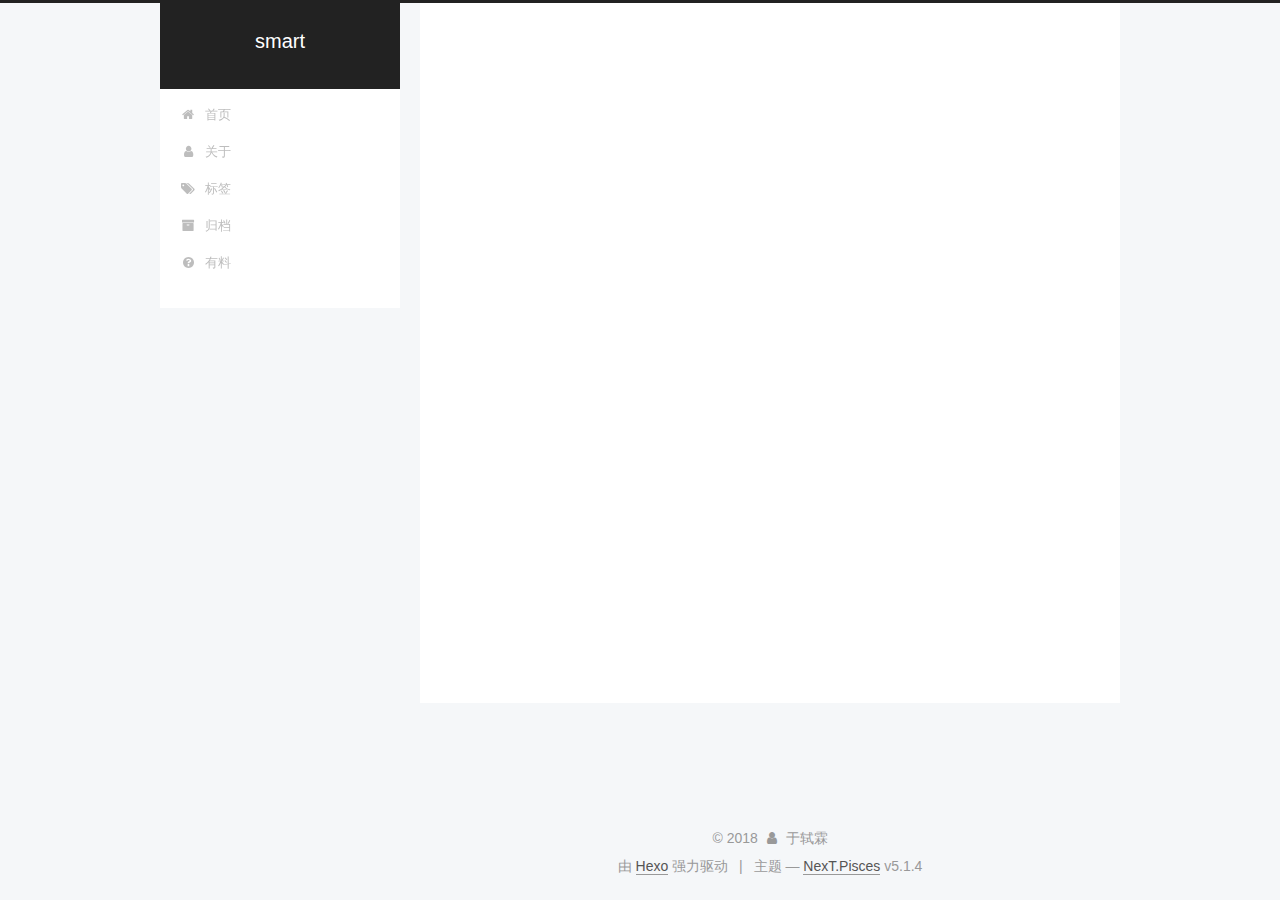
<file: 2018/03/17/My-first-post/index.html>
<!DOCTYPE html>



  


<html class="theme-next pisces use-motion" lang="zh-Hans">
<head>
  <meta charset="UTF-8"/>
<meta http-equiv="X-UA-Compatible" content="IE=edge" />
<meta name="viewport" content="width=device-width, initial-scale=1, maximum-scale=1"/>
<meta name="theme-color" content="#222">









<meta http-equiv="Cache-Control" content="no-transform" />
<meta http-equiv="Cache-Control" content="no-siteapp" />










  <meta name="baidu-site-verification" content="SENJUd1BHG" />







  
  
  <link href="/lib/fancybox/source/jquery.fancybox.css?v=2.1.5" rel="stylesheet" type="text/css" />







<link href="/lib/font-awesome/css/font-awesome.min.css?v=4.6.2" rel="stylesheet" type="text/css" />

<link href="/css/main.css?v=5.1.4" rel="stylesheet" type="text/css" />


  <link rel="apple-touch-icon" sizes="180x180" href="/images/apple-touch-icon-next.png?v=5.1.4">


  <link rel="icon" type="image/png" sizes="32x32" href="/images/favicon-32x32-next.png?v=5.1.4">


  <link rel="icon" type="image/png" sizes="16x16" href="/images/favicon-16x16-next.png?v=5.1.4">


  <link rel="mask-icon" href="/images/logo.svg?v=5.1.4" color="#222">





  <meta name="keywords" content="Hexo, NexT" />










<meta name="description" content="smartysl">
<meta property="og:type" content="article">
<meta property="og:title" content="My first post">
<meta property="og:url" content="http://yoursite.com/2018/03/17/My-first-post/index.html">
<meta property="og:site_name" content="smart">
<meta property="og:description" content="smartysl">
<meta property="og:locale" content="zh-Hans">
<meta property="og:updated_time" content="2018-03-17T06:47:05.221Z">
<meta name="twitter:card" content="summary">
<meta name="twitter:title" content="My first post">
<meta name="twitter:description" content="smartysl">



<script type="text/javascript" id="hexo.configurations">
  var NexT = window.NexT || {};
  var CONFIG = {
    root: '/',
    scheme: 'Pisces',
    version: '5.1.4',
    sidebar: {"position":"left","display":"post","offset":12,"b2t":false,"scrollpercent":false,"onmobile":false},
    fancybox: true,
    tabs: true,
    motion: {"enable":true,"async":false,"transition":{"post_block":"fadeIn","post_header":"slideDownIn","post_body":"slideDownIn","coll_header":"slideLeftIn","sidebar":"slideUpIn"}},
    duoshuo: {
      userId: '0',
      author: '博主'
    },
    algolia: {
      applicationID: '',
      apiKey: '',
      indexName: '',
      hits: {"per_page":10},
      labels: {"input_placeholder":"Search for Posts","hits_empty":"We didn't find any results for the search: ${query}","hits_stats":"${hits} results found in ${time} ms"}
    }
  };
</script>



  <link rel="canonical" href="http://yoursite.com/2018/03/17/My-first-post/"/>





  <title>My first post | smart</title>
  





  <script type="text/javascript">
    var _hmt = _hmt || [];
    (function() {
      var hm = document.createElement("script");
      hm.src = "https://hm.baidu.com/hm.js?63925f8ee21c1f9902a53637be199854";
      var s = document.getElementsByTagName("script")[0];
      s.parentNode.insertBefore(hm, s);
    })();
  </script>




</head>

<body itemscope itemtype="http://schema.org/WebPage" lang="zh-Hans">

  
  
    
  

  <div class="container sidebar-position-left page-post-detail">
    <div class="headband"></div>

    <header id="header" class="header" itemscope itemtype="http://schema.org/WPHeader">
      <div class="header-inner"><div class="site-brand-wrapper">
  <div class="site-meta ">
    

    <div class="custom-logo-site-title">
      <a href="/"  class="brand" rel="start">
        <span class="logo-line-before"><i></i></span>
        <span class="site-title">smart</span>
        <span class="logo-line-after"><i></i></span>
      </a>
    </div>
      
        <p class="site-subtitle"></p>
      
  </div>

  <div class="site-nav-toggle">
    <button>
      <span class="btn-bar"></span>
      <span class="btn-bar"></span>
      <span class="btn-bar"></span>
    </button>
  </div>
</div>

<nav class="site-nav">
  

  
    <ul id="menu" class="menu">
      
        
        <li class="menu-item menu-item-home">
          <a href="/" rel="section">
            
              <i class="menu-item-icon fa fa-fw fa-home"></i> <br />
            
            首页
          </a>
        </li>
      
        
        <li class="menu-item menu-item-about">
          <a href="/about/" rel="section">
            
              <i class="menu-item-icon fa fa-fw fa-user"></i> <br />
            
            关于
          </a>
        </li>
      
        
        <li class="menu-item menu-item-tags">
          <a href="/tags/" rel="section">
            
              <i class="menu-item-icon fa fa-fw fa-tags"></i> <br />
            
            标签
          </a>
        </li>
      
        
        <li class="menu-item menu-item-archives">
          <a href="/archives/" rel="section">
            
              <i class="menu-item-icon fa fa-fw fa-archive"></i> <br />
            
            归档
          </a>
        </li>
      
        
        <li class="menu-item menu-item-something">
          <a href="/something" rel="section">
            
              <i class="menu-item-icon fa fa-fw fa-question-circle"></i> <br />
            
            有料
          </a>
        </li>
      

      
    </ul>
  

  
</nav>



 </div>
    </header>

    <main id="main" class="main">
      <div class="main-inner">
        <div class="content-wrap">
          <div id="content" class="content">
            

  <div id="posts" class="posts-expand">
    

  

  
  
  

  <article class="post post-type-normal" itemscope itemtype="http://schema.org/Article">
  
  
  
  <div class="post-block">
    <link itemprop="mainEntityOfPage" href="http://yoursite.com/2018/03/17/My-first-post/">

    <span hidden itemprop="author" itemscope itemtype="http://schema.org/Person">
      <meta itemprop="name" content="于轼霖">
      <meta itemprop="description" content="">
      <meta itemprop="image" content="/images/12.jpg">
    </span>

    <span hidden itemprop="publisher" itemscope itemtype="http://schema.org/Organization">
      <meta itemprop="name" content="smart">
    </span>

    
      <header class="post-header">

        
        
          <h1 class="post-title" itemprop="name headline">My first post</h1>
        

        <div class="post-meta">
          <span class="post-time">
            
              <span class="post-meta-item-icon">
                <i class="fa fa-calendar-o"></i>
              </span>
              
                <span class="post-meta-item-text">发表于</span>
              
              <time title="创建于" itemprop="dateCreated datePublished" datetime="2018-03-17T14:45:40+08:00">
                2018-03-17
              </time>
            

            

            
          </span>

          

          
            
          

          
          

          

          

          

        </div>
      </header>
    

    
    
    
    <div class="post-body" itemprop="articleBody">

      
      

      
        <p>smartysl</p>

      
    </div>
    
    
    

    

    

    

    <footer class="post-footer">
      

      
      
      

      
        <div class="post-nav">
          <div class="post-nav-next post-nav-item">
            
          </div>

          <span class="post-nav-divider"></span>

          <div class="post-nav-prev post-nav-item">
            
              <a href="/2018/03/17/第一篇博客/" rel="prev" title="第一篇博客">
                第一篇博客 <i class="fa fa-chevron-right"></i>
              </a>
            
          </div>
        </div>
      

      
      
    </footer>
  </div>
  
  
  
  </article>



    <div class="post-spread">
      
    </div>
  </div>


          </div>
          


          

  



        </div>
        
          
  
  <div class="sidebar-toggle">
    <div class="sidebar-toggle-line-wrap">
      <span class="sidebar-toggle-line sidebar-toggle-line-first"></span>
      <span class="sidebar-toggle-line sidebar-toggle-line-middle"></span>
      <span class="sidebar-toggle-line sidebar-toggle-line-last"></span>
    </div>
  </div>

  <aside id="sidebar" class="sidebar">
    
    <div class="sidebar-inner">

      

      

      <section class="site-overview-wrap sidebar-panel sidebar-panel-active">
        <div class="site-overview">
          <div class="site-author motion-element" itemprop="author" itemscope itemtype="http://schema.org/Person">
            
              <img class="site-author-image" itemprop="image"
                src="/images/12.jpg"
                alt="于轼霖" />
            
              <p class="site-author-name" itemprop="name">于轼霖</p>
              <p class="site-description motion-element" itemprop="description">诸天气荡荡，我道日兴隆</p>
          </div>

          <nav class="site-state motion-element">

            
              <div class="site-state-item site-state-posts">
              
                <a href="/archives/">
              
                  <span class="site-state-item-count">6</span>
                  <span class="site-state-item-name">日志</span>
                </a>
              </div>
            

            

            

          </nav>

          

          
            <div class="links-of-author motion-element">
                
                  <span class="links-of-author-item">
                    <a href="https://github.com/smartysl" target="_blank" title="GitHub">
                      
                        <i class="fa fa-fw fa-github"></i>GitHub</a>
                  </span>
                
                  <span class="links-of-author-item">
                    <a href="mailto:1632892359@qq.com" target="_blank" title="E-Mail">
                      
                        <i class="fa fa-fw fa-envelope"></i>E-Mail</a>
                  </span>
                
            </div>
          

          
          

          
          

          

        </div>
      </section>

      

      

    </div>
  </aside>


        
      </div>
    </main>

    <footer id="footer" class="footer">
      <div class="footer-inner">
        <div class="copyright">&copy; <span itemprop="copyrightYear">2018</span>
  <span class="with-love">
    <i class="fa fa-user"></i>
  </span>
  <span class="author" itemprop="copyrightHolder">于轼霖</span>

  
</div>


  <div class="powered-by">由 <a class="theme-link" target="_blank" href="https://hexo.io">Hexo</a> 强力驱动</div>



  <span class="post-meta-divider">|</span>



  <div class="theme-info">主题 &mdash; <a class="theme-link" target="_blank" href="https://github.com/iissnan/hexo-theme-next">NexT.Pisces</a> v5.1.4</div>




        







        
      </div>
    </footer>

    
      <div class="back-to-top">
        <i class="fa fa-arrow-up"></i>
        
      </div>
    

    

  </div>

  

<script type="text/javascript">
  if (Object.prototype.toString.call(window.Promise) !== '[object Function]') {
    window.Promise = null;
  }
</script>









  












  
  
    <script type="text/javascript" src="/lib/jquery/index.js?v=2.1.3"></script>
  

  
  
    <script type="text/javascript" src="/lib/fastclick/lib/fastclick.min.js?v=1.0.6"></script>
  

  
  
    <script type="text/javascript" src="/lib/jquery_lazyload/jquery.lazyload.js?v=1.9.7"></script>
  

  
  
    <script type="text/javascript" src="/lib/velocity/velocity.min.js?v=1.2.1"></script>
  

  
  
    <script type="text/javascript" src="/lib/velocity/velocity.ui.min.js?v=1.2.1"></script>
  

  
  
    <script type="text/javascript" src="/lib/fancybox/source/jquery.fancybox.pack.js?v=2.1.5"></script>
  


  


  <script type="text/javascript" src="/js/src/utils.js?v=5.1.4"></script>

  <script type="text/javascript" src="/js/src/motion.js?v=5.1.4"></script>



  
  


  <script type="text/javascript" src="/js/src/affix.js?v=5.1.4"></script>

  <script type="text/javascript" src="/js/src/schemes/pisces.js?v=5.1.4"></script>



  
  <script type="text/javascript" src="/js/src/scrollspy.js?v=5.1.4"></script>
<script type="text/javascript" src="/js/src/post-details.js?v=5.1.4"></script>



  


  <script type="text/javascript" src="/js/src/bootstrap.js?v=5.1.4"></script>



  


  




	





  





  












  





  

  

  
<script>
(function(){
    var bp = document.createElement('script');
    var curProtocol = window.location.protocol.split(':')[0];
    if (curProtocol === 'https') {
        bp.src = 'https://zz.bdstatic.com/linksubmit/push.js';
    }
    else {
        bp.src = 'http://push.zhanzhang.baidu.com/push.js';
    }
    var s = document.getElementsByTagName("script")[0];
    s.parentNode.insertBefore(bp, s);
})();
</script>


  
  

  

  

  

</body>
</html>
</file>
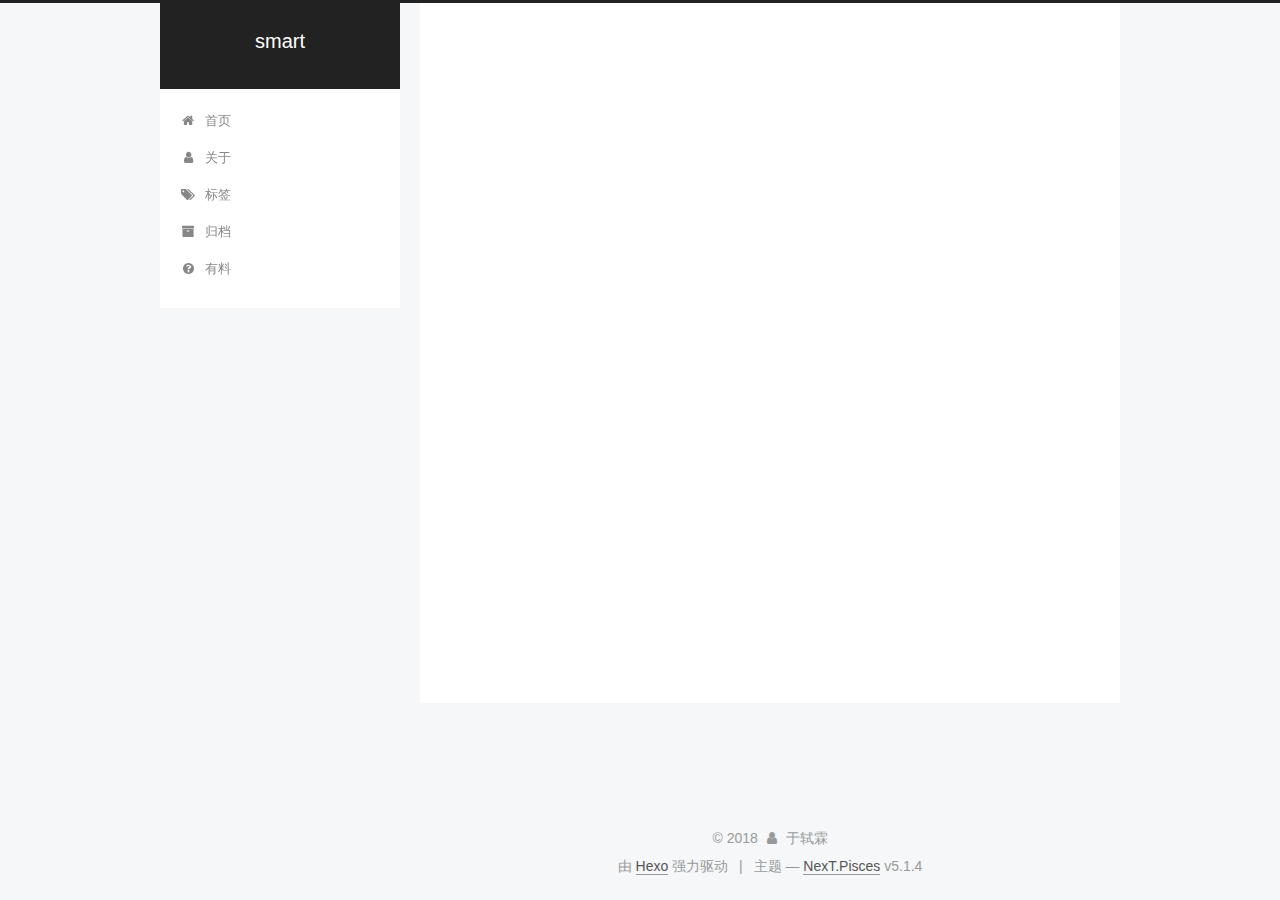
<file: 2018/03/17/第一篇博客/index.html>
<!DOCTYPE html>



  


<html class="theme-next pisces use-motion" lang="zh-Hans">
<head>
  <meta charset="UTF-8"/>
<meta http-equiv="X-UA-Compatible" content="IE=edge" />
<meta name="viewport" content="width=device-width, initial-scale=1, maximum-scale=1"/>
<meta name="theme-color" content="#222">









<meta http-equiv="Cache-Control" content="no-transform" />
<meta http-equiv="Cache-Control" content="no-siteapp" />










  <meta name="baidu-site-verification" content="SENJUd1BHG" />







  
  
  <link href="/lib/fancybox/source/jquery.fancybox.css?v=2.1.5" rel="stylesheet" type="text/css" />







<link href="/lib/font-awesome/css/font-awesome.min.css?v=4.6.2" rel="stylesheet" type="text/css" />

<link href="/css/main.css?v=5.1.4" rel="stylesheet" type="text/css" />


  <link rel="apple-touch-icon" sizes="180x180" href="/images/apple-touch-icon-next.png?v=5.1.4">


  <link rel="icon" type="image/png" sizes="32x32" href="/images/favicon-32x32-next.png?v=5.1.4">


  <link rel="icon" type="image/png" sizes="16x16" href="/images/favicon-16x16-next.png?v=5.1.4">


  <link rel="mask-icon" href="/images/logo.svg?v=5.1.4" color="#222">





  <meta name="keywords" content="Hexo, NexT" />










<meta name="description" content="于轼霖的第一篇博客">
<meta property="og:type" content="article">
<meta property="og:title" content="第一篇博客">
<meta property="og:url" content="http://yoursite.com/2018/03/17/第一篇博客/index.html">
<meta property="og:site_name" content="smart">
<meta property="og:description" content="于轼霖的第一篇博客">
<meta property="og:locale" content="zh-Hans">
<meta property="og:image" content="http://yoursite.com/images/cute.jpg">
<meta property="og:updated_time" content="2018-03-17T10:36:03.048Z">
<meta name="twitter:card" content="summary">
<meta name="twitter:title" content="第一篇博客">
<meta name="twitter:description" content="于轼霖的第一篇博客">
<meta name="twitter:image" content="http://yoursite.com/images/cute.jpg">



<script type="text/javascript" id="hexo.configurations">
  var NexT = window.NexT || {};
  var CONFIG = {
    root: '/',
    scheme: 'Pisces',
    version: '5.1.4',
    sidebar: {"position":"left","display":"post","offset":12,"b2t":false,"scrollpercent":false,"onmobile":false},
    fancybox: true,
    tabs: true,
    motion: {"enable":true,"async":false,"transition":{"post_block":"fadeIn","post_header":"slideDownIn","post_body":"slideDownIn","coll_header":"slideLeftIn","sidebar":"slideUpIn"}},
    duoshuo: {
      userId: '0',
      author: '博主'
    },
    algolia: {
      applicationID: '',
      apiKey: '',
      indexName: '',
      hits: {"per_page":10},
      labels: {"input_placeholder":"Search for Posts","hits_empty":"We didn't find any results for the search: ${query}","hits_stats":"${hits} results found in ${time} ms"}
    }
  };
</script>



  <link rel="canonical" href="http://yoursite.com/2018/03/17/第一篇博客/"/>





  <title>第一篇博客 | smart</title>
  





  <script type="text/javascript">
    var _hmt = _hmt || [];
    (function() {
      var hm = document.createElement("script");
      hm.src = "https://hm.baidu.com/hm.js?63925f8ee21c1f9902a53637be199854";
      var s = document.getElementsByTagName("script")[0];
      s.parentNode.insertBefore(hm, s);
    })();
  </script>




</head>

<body itemscope itemtype="http://schema.org/WebPage" lang="zh-Hans">

  
  
    
  

  <div class="container sidebar-position-left page-post-detail">
    <div class="headband"></div>

    <header id="header" class="header" itemscope itemtype="http://schema.org/WPHeader">
      <div class="header-inner"><div class="site-brand-wrapper">
  <div class="site-meta ">
    

    <div class="custom-logo-site-title">
      <a href="/"  class="brand" rel="start">
        <span class="logo-line-before"><i></i></span>
        <span class="site-title">smart</span>
        <span class="logo-line-after"><i></i></span>
      </a>
    </div>
      
        <p class="site-subtitle"></p>
      
  </div>

  <div class="site-nav-toggle">
    <button>
      <span class="btn-bar"></span>
      <span class="btn-bar"></span>
      <span class="btn-bar"></span>
    </button>
  </div>
</div>

<nav class="site-nav">
  

  
    <ul id="menu" class="menu">
      
        
        <li class="menu-item menu-item-home">
          <a href="/" rel="section">
            
              <i class="menu-item-icon fa fa-fw fa-home"></i> <br />
            
            首页
          </a>
        </li>
      
        
        <li class="menu-item menu-item-about">
          <a href="/about/" rel="section">
            
              <i class="menu-item-icon fa fa-fw fa-user"></i> <br />
            
            关于
          </a>
        </li>
      
        
        <li class="menu-item menu-item-tags">
          <a href="/tags/" rel="section">
            
              <i class="menu-item-icon fa fa-fw fa-tags"></i> <br />
            
            标签
          </a>
        </li>
      
        
        <li class="menu-item menu-item-archives">
          <a href="/archives/" rel="section">
            
              <i class="menu-item-icon fa fa-fw fa-archive"></i> <br />
            
            归档
          </a>
        </li>
      
        
        <li class="menu-item menu-item-something">
          <a href="/something" rel="section">
            
              <i class="menu-item-icon fa fa-fw fa-question-circle"></i> <br />
            
            有料
          </a>
        </li>
      

      
    </ul>
  

  
</nav>



 </div>
    </header>

    <main id="main" class="main">
      <div class="main-inner">
        <div class="content-wrap">
          <div id="content" class="content">
            

  <div id="posts" class="posts-expand">
    

  

  
  
  

  <article class="post post-type-normal" itemscope itemtype="http://schema.org/Article">
  
  
  
  <div class="post-block">
    <link itemprop="mainEntityOfPage" href="http://yoursite.com/2018/03/17/第一篇博客/">

    <span hidden itemprop="author" itemscope itemtype="http://schema.org/Person">
      <meta itemprop="name" content="于轼霖">
      <meta itemprop="description" content="">
      <meta itemprop="image" content="/images/12.jpg">
    </span>

    <span hidden itemprop="publisher" itemscope itemtype="http://schema.org/Organization">
      <meta itemprop="name" content="smart">
    </span>

    
      <header class="post-header">

        
        
          <h1 class="post-title" itemprop="name headline">第一篇博客</h1>
        

        <div class="post-meta">
          <span class="post-time">
            
              <span class="post-meta-item-icon">
                <i class="fa fa-calendar-o"></i>
              </span>
              
                <span class="post-meta-item-text">发表于</span>
              
              <time title="创建于" itemprop="dateCreated datePublished" datetime="2018-03-17T18:07:35+08:00">
                2018-03-17
              </time>
            

            

            
          </span>

          

          
            
          

          
          

          

          

          

        </div>
      </header>
    

    
    
    
    <div class="post-body" itemprop="articleBody">

      
      

      
        <p>于轼霖的第一篇博客<br><img src="/images/cute.jpg" width="200" height="300"></p>

      
    </div>
    
    
    

    

    

    

    <footer class="post-footer">
      

      
      
      

      
        <div class="post-nav">
          <div class="post-nav-next post-nav-item">
            
              <a href="/2018/03/17/My-first-post/" rel="next" title="My first post">
                <i class="fa fa-chevron-left"></i> My first post
              </a>
            
          </div>

          <span class="post-nav-divider"></span>

          <div class="post-nav-prev post-nav-item">
            
              <a href="/2018/03/18/流畅的python学习笔记-一/" rel="prev" title="流畅的python学习笔记(一)">
                流畅的python学习笔记(一) <i class="fa fa-chevron-right"></i>
              </a>
            
          </div>
        </div>
      

      
      
    </footer>
  </div>
  
  
  
  </article>



    <div class="post-spread">
      
    </div>
  </div>


          </div>
          


          

  



        </div>
        
          
  
  <div class="sidebar-toggle">
    <div class="sidebar-toggle-line-wrap">
      <span class="sidebar-toggle-line sidebar-toggle-line-first"></span>
      <span class="sidebar-toggle-line sidebar-toggle-line-middle"></span>
      <span class="sidebar-toggle-line sidebar-toggle-line-last"></span>
    </div>
  </div>

  <aside id="sidebar" class="sidebar">
    
    <div class="sidebar-inner">

      

      

      <section class="site-overview-wrap sidebar-panel sidebar-panel-active">
        <div class="site-overview">
          <div class="site-author motion-element" itemprop="author" itemscope itemtype="http://schema.org/Person">
            
              <img class="site-author-image" itemprop="image"
                src="/images/12.jpg"
                alt="于轼霖" />
            
              <p class="site-author-name" itemprop="name">于轼霖</p>
              <p class="site-description motion-element" itemprop="description">诸天气荡荡，我道日兴隆</p>
          </div>

          <nav class="site-state motion-element">

            
              <div class="site-state-item site-state-posts">
              
                <a href="/archives/">
              
                  <span class="site-state-item-count">6</span>
                  <span class="site-state-item-name">日志</span>
                </a>
              </div>
            

            

            

          </nav>

          

          
            <div class="links-of-author motion-element">
                
                  <span class="links-of-author-item">
                    <a href="https://github.com/smartysl" target="_blank" title="GitHub">
                      
                        <i class="fa fa-fw fa-github"></i>GitHub</a>
                  </span>
                
                  <span class="links-of-author-item">
                    <a href="mailto:1632892359@qq.com" target="_blank" title="E-Mail">
                      
                        <i class="fa fa-fw fa-envelope"></i>E-Mail</a>
                  </span>
                
            </div>
          

          
          

          
          

          

        </div>
      </section>

      

      

    </div>
  </aside>


        
      </div>
    </main>

    <footer id="footer" class="footer">
      <div class="footer-inner">
        <div class="copyright">&copy; <span itemprop="copyrightYear">2018</span>
  <span class="with-love">
    <i class="fa fa-user"></i>
  </span>
  <span class="author" itemprop="copyrightHolder">于轼霖</span>

  
</div>


  <div class="powered-by">由 <a class="theme-link" target="_blank" href="https://hexo.io">Hexo</a> 强力驱动</div>



  <span class="post-meta-divider">|</span>



  <div class="theme-info">主题 &mdash; <a class="theme-link" target="_blank" href="https://github.com/iissnan/hexo-theme-next">NexT.Pisces</a> v5.1.4</div>




        







        
      </div>
    </footer>

    
      <div class="back-to-top">
        <i class="fa fa-arrow-up"></i>
        
      </div>
    

    

  </div>

  

<script type="text/javascript">
  if (Object.prototype.toString.call(window.Promise) !== '[object Function]') {
    window.Promise = null;
  }
</script>









  












  
  
    <script type="text/javascript" src="/lib/jquery/index.js?v=2.1.3"></script>
  

  
  
    <script type="text/javascript" src="/lib/fastclick/lib/fastclick.min.js?v=1.0.6"></script>
  

  
  
    <script type="text/javascript" src="/lib/jquery_lazyload/jquery.lazyload.js?v=1.9.7"></script>
  

  
  
    <script type="text/javascript" src="/lib/velocity/velocity.min.js?v=1.2.1"></script>
  

  
  
    <script type="text/javascript" src="/lib/velocity/velocity.ui.min.js?v=1.2.1"></script>
  

  
  
    <script type="text/javascript" src="/lib/fancybox/source/jquery.fancybox.pack.js?v=2.1.5"></script>
  


  


  <script type="text/javascript" src="/js/src/utils.js?v=5.1.4"></script>

  <script type="text/javascript" src="/js/src/motion.js?v=5.1.4"></script>



  
  


  <script type="text/javascript" src="/js/src/affix.js?v=5.1.4"></script>

  <script type="text/javascript" src="/js/src/schemes/pisces.js?v=5.1.4"></script>



  
  <script type="text/javascript" src="/js/src/scrollspy.js?v=5.1.4"></script>
<script type="text/javascript" src="/js/src/post-details.js?v=5.1.4"></script>



  


  <script type="text/javascript" src="/js/src/bootstrap.js?v=5.1.4"></script>



  


  




	





  





  












  





  

  

  
<script>
(function(){
    var bp = document.createElement('script');
    var curProtocol = window.location.protocol.split(':')[0];
    if (curProtocol === 'https') {
        bp.src = 'https://zz.bdstatic.com/linksubmit/push.js';
    }
    else {
        bp.src = 'http://push.zhanzhang.baidu.com/push.js';
    }
    var s = document.getElementsByTagName("script")[0];
    s.parentNode.insertBefore(bp, s);
})();
</script>


  
  

  

  

  

</body>
</html>
</file>
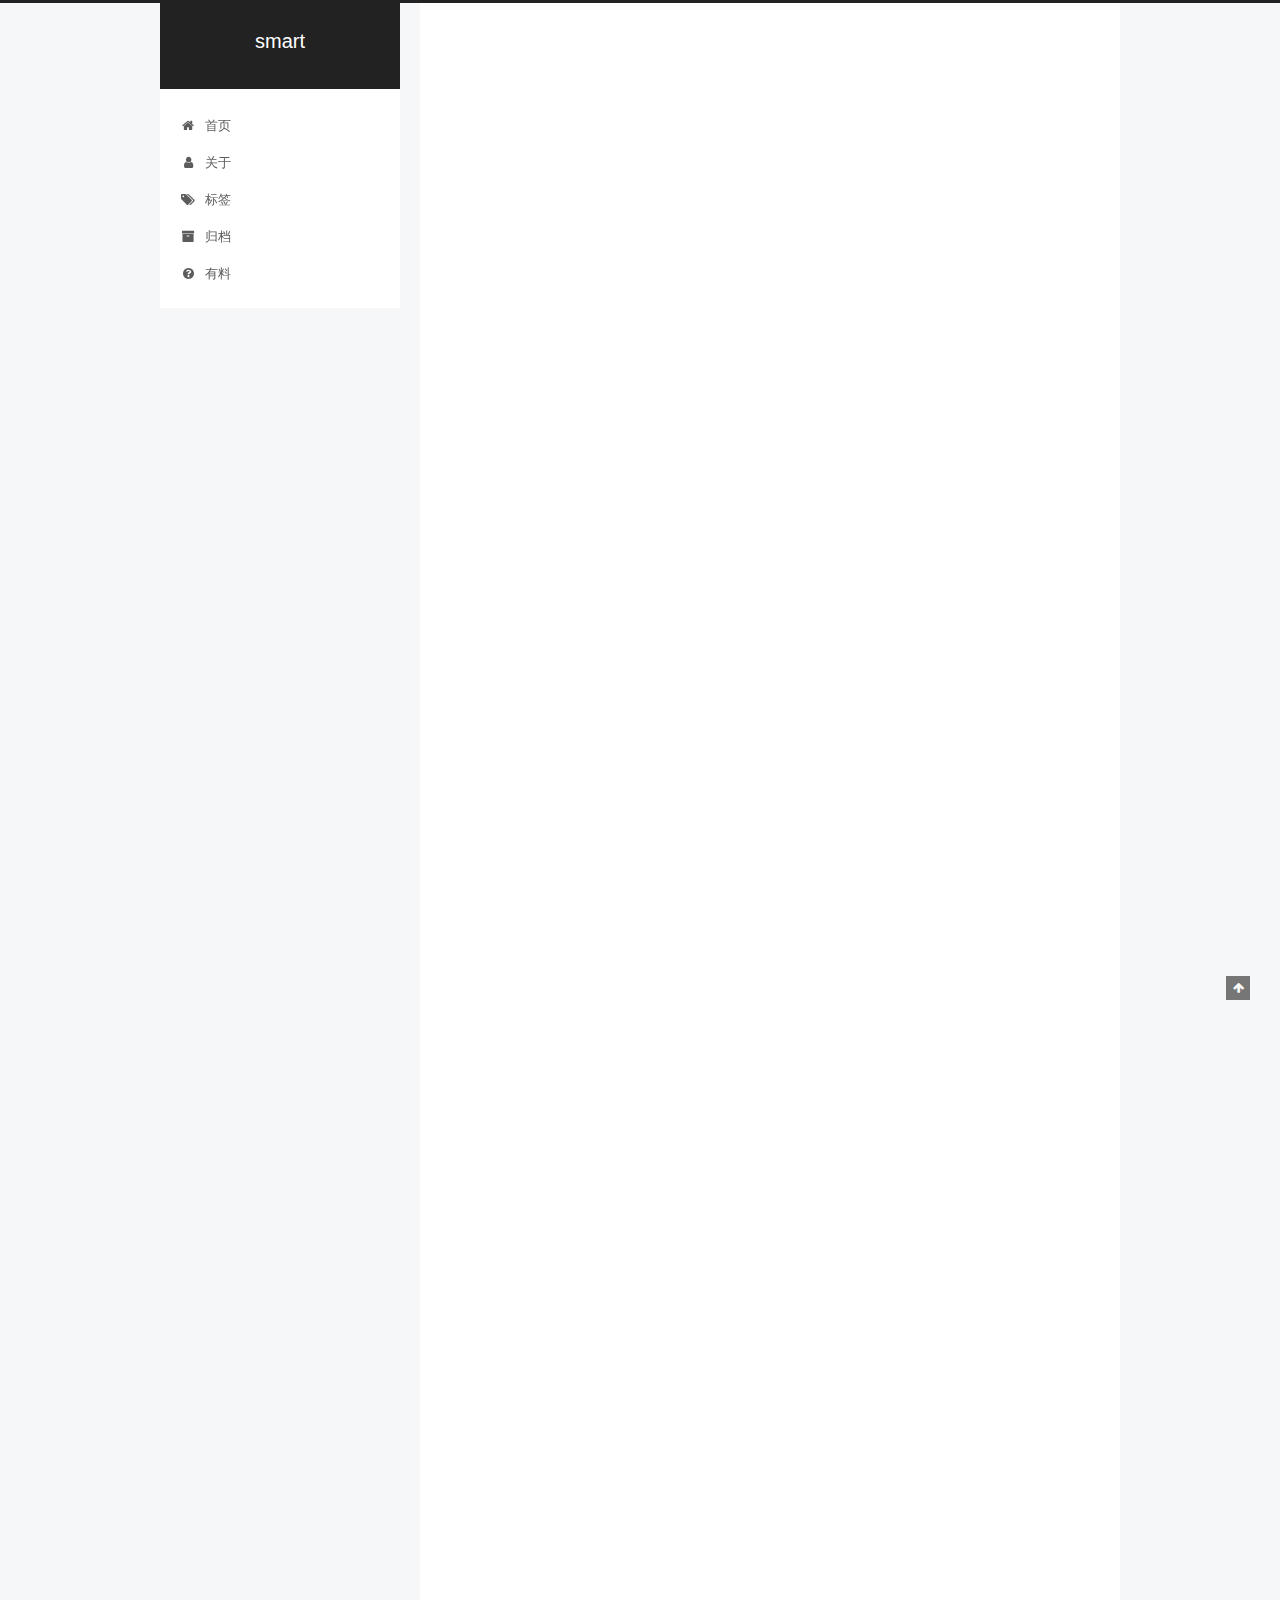
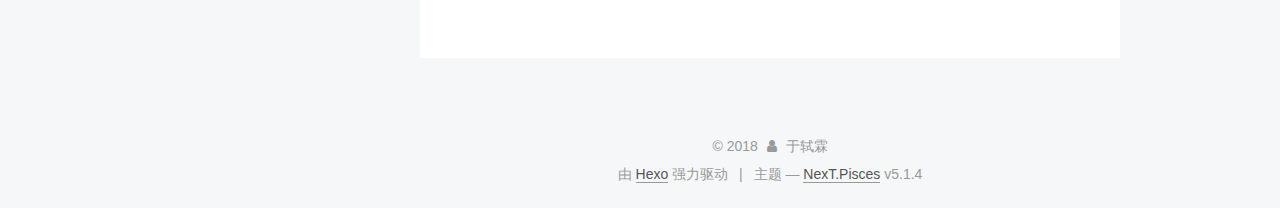
<file: 2018/03/18/流畅的python学习笔记-一/index.html>
<!DOCTYPE html>



  


<html class="theme-next pisces use-motion" lang="zh-Hans">
<head>
  <meta charset="UTF-8"/>
<meta http-equiv="X-UA-Compatible" content="IE=edge" />
<meta name="viewport" content="width=device-width, initial-scale=1, maximum-scale=1"/>
<meta name="theme-color" content="#222">









<meta http-equiv="Cache-Control" content="no-transform" />
<meta http-equiv="Cache-Control" content="no-siteapp" />










  <meta name="baidu-site-verification" content="SENJUd1BHG" />







  
  
  <link href="/lib/fancybox/source/jquery.fancybox.css?v=2.1.5" rel="stylesheet" type="text/css" />







<link href="/lib/font-awesome/css/font-awesome.min.css?v=4.6.2" rel="stylesheet" type="text/css" />

<link href="/css/main.css?v=5.1.4" rel="stylesheet" type="text/css" />


  <link rel="apple-touch-icon" sizes="180x180" href="/images/apple-touch-icon-next.png?v=5.1.4">


  <link rel="icon" type="image/png" sizes="32x32" href="/images/favicon-32x32-next.png?v=5.1.4">


  <link rel="icon" type="image/png" sizes="16x16" href="/images/favicon-16x16-next.png?v=5.1.4">


  <link rel="mask-icon" href="/images/logo.svg?v=5.1.4" color="#222">





  <meta name="keywords" content="Hexo, NexT" />










<meta name="description" content="我们都知道python的len()方法，但是很少想过为什么len方法的写法是len(object)而不是object.len()。由此可见，python中的len()方法并不是普通方法，而是体现在python数据模型下的一种特殊方法，形成了一种所谓pythonic(python式的)的编程风格。再考虑一个问题，想想python中”+”运算符的含义。对于a对象+b对象，可以表示为数字的求和，字">
<meta property="og:type" content="article">
<meta property="og:title" content="流畅的python学习笔记(一)">
<meta property="og:url" content="http://yoursite.com/2018/03/18/流畅的python学习笔记-一/index.html">
<meta property="og:site_name" content="smart">
<meta property="og:description" content="我们都知道python的len()方法，但是很少想过为什么len方法的写法是len(object)而不是object.len()。由此可见，python中的len()方法并不是普通方法，而是体现在python数据模型下的一种特殊方法，形成了一种所谓pythonic(python式的)的编程风格。再考虑一个问题，想想python中”+”运算符的含义。对于a对象+b对象，可以表示为数字的求和，字">
<meta property="og:locale" content="zh-Hans">
<meta property="og:updated_time" content="2018-03-18T07:02:34.470Z">
<meta name="twitter:card" content="summary">
<meta name="twitter:title" content="流畅的python学习笔记(一)">
<meta name="twitter:description" content="我们都知道python的len()方法，但是很少想过为什么len方法的写法是len(object)而不是object.len()。由此可见，python中的len()方法并不是普通方法，而是体现在python数据模型下的一种特殊方法，形成了一种所谓pythonic(python式的)的编程风格。再考虑一个问题，想想python中”+”运算符的含义。对于a对象+b对象，可以表示为数字的求和，字">



<script type="text/javascript" id="hexo.configurations">
  var NexT = window.NexT || {};
  var CONFIG = {
    root: '/',
    scheme: 'Pisces',
    version: '5.1.4',
    sidebar: {"position":"left","display":"post","offset":12,"b2t":false,"scrollpercent":false,"onmobile":false},
    fancybox: true,
    tabs: true,
    motion: {"enable":true,"async":false,"transition":{"post_block":"fadeIn","post_header":"slideDownIn","post_body":"slideDownIn","coll_header":"slideLeftIn","sidebar":"slideUpIn"}},
    duoshuo: {
      userId: '0',
      author: '博主'
    },
    algolia: {
      applicationID: '',
      apiKey: '',
      indexName: '',
      hits: {"per_page":10},
      labels: {"input_placeholder":"Search for Posts","hits_empty":"We didn't find any results for the search: ${query}","hits_stats":"${hits} results found in ${time} ms"}
    }
  };
</script>



  <link rel="canonical" href="http://yoursite.com/2018/03/18/流畅的python学习笔记-一/"/>





  <title>流畅的python学习笔记(一) | smart</title>
  





  <script type="text/javascript">
    var _hmt = _hmt || [];
    (function() {
      var hm = document.createElement("script");
      hm.src = "https://hm.baidu.com/hm.js?63925f8ee21c1f9902a53637be199854";
      var s = document.getElementsByTagName("script")[0];
      s.parentNode.insertBefore(hm, s);
    })();
  </script>




</head>

<body itemscope itemtype="http://schema.org/WebPage" lang="zh-Hans">

  
  
    
  

  <div class="container sidebar-position-left page-post-detail">
    <div class="headband"></div>

    <header id="header" class="header" itemscope itemtype="http://schema.org/WPHeader">
      <div class="header-inner"><div class="site-brand-wrapper">
  <div class="site-meta ">
    

    <div class="custom-logo-site-title">
      <a href="/"  class="brand" rel="start">
        <span class="logo-line-before"><i></i></span>
        <span class="site-title">smart</span>
        <span class="logo-line-after"><i></i></span>
      </a>
    </div>
      
        <p class="site-subtitle"></p>
      
  </div>

  <div class="site-nav-toggle">
    <button>
      <span class="btn-bar"></span>
      <span class="btn-bar"></span>
      <span class="btn-bar"></span>
    </button>
  </div>
</div>

<nav class="site-nav">
  

  
    <ul id="menu" class="menu">
      
        
        <li class="menu-item menu-item-home">
          <a href="/" rel="section">
            
              <i class="menu-item-icon fa fa-fw fa-home"></i> <br />
            
            首页
          </a>
        </li>
      
        
        <li class="menu-item menu-item-about">
          <a href="/about/" rel="section">
            
              <i class="menu-item-icon fa fa-fw fa-user"></i> <br />
            
            关于
          </a>
        </li>
      
        
        <li class="menu-item menu-item-tags">
          <a href="/tags/" rel="section">
            
              <i class="menu-item-icon fa fa-fw fa-tags"></i> <br />
            
            标签
          </a>
        </li>
      
        
        <li class="menu-item menu-item-archives">
          <a href="/archives/" rel="section">
            
              <i class="menu-item-icon fa fa-fw fa-archive"></i> <br />
            
            归档
          </a>
        </li>
      
        
        <li class="menu-item menu-item-something">
          <a href="/something" rel="section">
            
              <i class="menu-item-icon fa fa-fw fa-question-circle"></i> <br />
            
            有料
          </a>
        </li>
      

      
    </ul>
  

  
</nav>



 </div>
    </header>

    <main id="main" class="main">
      <div class="main-inner">
        <div class="content-wrap">
          <div id="content" class="content">
            

  <div id="posts" class="posts-expand">
    

  

  
  
  

  <article class="post post-type-normal" itemscope itemtype="http://schema.org/Article">
  
  
  
  <div class="post-block">
    <link itemprop="mainEntityOfPage" href="http://yoursite.com/2018/03/18/流畅的python学习笔记-一/">

    <span hidden itemprop="author" itemscope itemtype="http://schema.org/Person">
      <meta itemprop="name" content="于轼霖">
      <meta itemprop="description" content="">
      <meta itemprop="image" content="/images/12.jpg">
    </span>

    <span hidden itemprop="publisher" itemscope itemtype="http://schema.org/Organization">
      <meta itemprop="name" content="smart">
    </span>

    
      <header class="post-header">

        
        
          <h1 class="post-title" itemprop="name headline">流畅的python学习笔记(一)</h1>
        

        <div class="post-meta">
          <span class="post-time">
            
              <span class="post-meta-item-icon">
                <i class="fa fa-calendar-o"></i>
              </span>
              
                <span class="post-meta-item-text">发表于</span>
              
              <time title="创建于" itemprop="dateCreated datePublished" datetime="2018-03-18T13:37:04+08:00">
                2018-03-18
              </time>
            

            

            
          </span>

          

          
            
          

          
          

          

          

          

        </div>
      </header>
    

    
    
    
    <div class="post-body" itemprop="articleBody">

      
      

      
        <hr>
<h2 id="我们都知道python的len-方法，但是很少想过为什么len方法的写法是len-object-而不是object-len-。"><a href="#我们都知道python的len-方法，但是很少想过为什么len方法的写法是len-object-而不是object-len-。" class="headerlink" title="  我们都知道python的len()方法，但是很少想过为什么len方法的写法是len(object)而不是object.len()。"></a>  我们都知道python的len()方法，但是很少想过为什么len方法的写法是len(object)而不是object.len()。</h2><p>由此可见，python中的len()方法并不是普通方法，而是体现在python数据模型下的一种特殊方法，形成了一种所谓pythonic(python式的)的编程风格。<br>再考虑一个问题，想想python中”+”运算符的含义。对于a对象+b对象，可以表示为数字的求和，字符串的连接，列表的合并等等，那么当我给出两组向量对象时，能不能也用“+”表示向量求和呢？再比如，我们可不可以用len()方法来表示向量的模呢？这些就涉及到了python的特殊方法(书中又名双下方法)<br>  特殊方法是指当python的解释器碰到一些特殊语法时，会激活一些基本的对象进行操作，这些方法往往以两个下划线开头，以两个下划线结尾，如__xxx__。特殊方法往往是隐式的，也就是说当我们不在类中重写它们时，他们会按默认的方式被调用。这也就是我们没有定义len()方法却能直接调用它的原因。所以，当我们想实现自定义的向量对象的求模、加减法运算时，重写这些特殊方法就好了。</p>
<p><pre><code>from math import hypot<br>class Vector:<br>    def <strong>init</strong>(self,x=0,y=0):<br>        self._x=x<br>        self._y=y<br>    def <strong>repr</strong>(self):<br>        return ‘vector(%r,%r)’%(self._x,self._y)<br>    def <strong>len</strong>(self):<br>        return int(hypot(self._x,self._y))<br>    def <strong>bool</strong>(self):<br>        return bool(abs(self))<br>    def <strong>add</strong>(self, other):<br>        x=self._x+other._x<br>        y=self._y+other._y<br>        return Vector(x,y)<br>    def <strong>mul</strong>(self, scalar):<br>    return Vector(self._x<em>scalar,self._y</em>scalar)</code></pre><br>我们在这里定义了一个Vector类，并重写了很多特殊方法。__init__方法没什么好说的，初始化一个Vector对象。__repr__方法就对应了python的repr函数，它可以将对象用字符串的形式输出出来，通过重写这个方法，我们可以任意改变这个对象的输出形式。__len__对应的就是len()方法，重写之后就将python内置的len()方法由Vector对象调用时变成我们自定义的求模方法。同理，求布尔值、加法、乘法的函数我们都可以通过重写特殊方法来实现自己想要的功能。<br>结果如下：</p>
<p><pre><code>>>v1=Vector(3,4)<br>>>len(v1)<br>>>5<br>>>v2=Vector(1,2)<br>>>v1+v2<br>>>vector(4,6)<br>>>v1*3<br>>>vector(9,12)</code></pre></p>
<h2 id=""><a href="#" class="headerlink" title=""></a></h2><h2 id="关于python数据模型的特殊方法非常常见，甚至for-i-in-x-这个语句都涉及到了iter这个特殊方法。这正是python所特有的风格。"><a href="#关于python数据模型的特殊方法非常常见，甚至for-i-in-x-这个语句都涉及到了iter这个特殊方法。这正是python所特有的风格。" class="headerlink" title="关于python数据模型的特殊方法非常常见，甚至for i in x:这个语句都涉及到了iter这个特殊方法。这正是python所特有的风格。"></a>关于python数据模型的特殊方法非常常见，甚至for i in x:这个语句都涉及到了<strong>iter</strong>这个特殊方法。这正是python所特有的风格。</h2>
      
    </div>
    
    
    

    

    

    

    <footer class="post-footer">
      

      
      
      

      
        <div class="post-nav">
          <div class="post-nav-next post-nav-item">
            
              <a href="/2018/03/17/第一篇博客/" rel="next" title="第一篇博客">
                <i class="fa fa-chevron-left"></i> 第一篇博客
              </a>
            
          </div>

          <span class="post-nav-divider"></span>

          <div class="post-nav-prev post-nav-item">
            
              <a href="/2018/03/19/web前端学习-响应式设计/" rel="prev" title="web前端学习:响应式设计">
                web前端学习:响应式设计 <i class="fa fa-chevron-right"></i>
              </a>
            
          </div>
        </div>
      

      
      
    </footer>
  </div>
  
  
  
  </article>



    <div class="post-spread">
      
    </div>
  </div>


          </div>
          


          

  



        </div>
        
          
  
  <div class="sidebar-toggle">
    <div class="sidebar-toggle-line-wrap">
      <span class="sidebar-toggle-line sidebar-toggle-line-first"></span>
      <span class="sidebar-toggle-line sidebar-toggle-line-middle"></span>
      <span class="sidebar-toggle-line sidebar-toggle-line-last"></span>
    </div>
  </div>

  <aside id="sidebar" class="sidebar">
    
    <div class="sidebar-inner">

      

      
        <ul class="sidebar-nav motion-element">
          <li class="sidebar-nav-toc sidebar-nav-active" data-target="post-toc-wrap">
            文章目录
          </li>
          <li class="sidebar-nav-overview" data-target="site-overview-wrap">
            站点概览
          </li>
        </ul>
      

      <section class="site-overview-wrap sidebar-panel">
        <div class="site-overview">
          <div class="site-author motion-element" itemprop="author" itemscope itemtype="http://schema.org/Person">
            
              <img class="site-author-image" itemprop="image"
                src="/images/12.jpg"
                alt="于轼霖" />
            
              <p class="site-author-name" itemprop="name">于轼霖</p>
              <p class="site-description motion-element" itemprop="description">诸天气荡荡，我道日兴隆</p>
          </div>

          <nav class="site-state motion-element">

            
              <div class="site-state-item site-state-posts">
              
                <a href="/archives/">
              
                  <span class="site-state-item-count">6</span>
                  <span class="site-state-item-name">日志</span>
                </a>
              </div>
            

            

            

          </nav>

          

          
            <div class="links-of-author motion-element">
                
                  <span class="links-of-author-item">
                    <a href="https://github.com/smartysl" target="_blank" title="GitHub">
                      
                        <i class="fa fa-fw fa-github"></i>GitHub</a>
                  </span>
                
                  <span class="links-of-author-item">
                    <a href="mailto:1632892359@qq.com" target="_blank" title="E-Mail">
                      
                        <i class="fa fa-fw fa-envelope"></i>E-Mail</a>
                  </span>
                
            </div>
          

          
          

          
          

          

        </div>
      </section>

      
      <!--noindex-->
        <section class="post-toc-wrap motion-element sidebar-panel sidebar-panel-active">
          <div class="post-toc">

            
              
            

            
              <div class="post-toc-content"><ol class="nav"><li class="nav-item nav-level-2"><a class="nav-link" href="#我们都知道python的len-方法，但是很少想过为什么len方法的写法是len-object-而不是object-len-。"><span class="nav-number">1.</span> <span class="nav-text">  我们都知道python的len()方法，但是很少想过为什么len方法的写法是len(object)而不是object.len()。</span></a></li><li class="nav-item nav-level-2"><a class="nav-link" href="#"><span class="nav-number">2.</span> <span class="nav-text"></span></a></li><li class="nav-item nav-level-2"><a class="nav-link" href="#关于python数据模型的特殊方法非常常见，甚至for-i-in-x-这个语句都涉及到了iter这个特殊方法。这正是python所特有的风格。"><span class="nav-number">3.</span> <span class="nav-text">关于python数据模型的特殊方法非常常见，甚至for i in x:这个语句都涉及到了iter这个特殊方法。这正是python所特有的风格。</span></a></li></ol></div>
            

          </div>
        </section>
      <!--/noindex-->
      

      

    </div>
  </aside>


        
      </div>
    </main>

    <footer id="footer" class="footer">
      <div class="footer-inner">
        <div class="copyright">&copy; <span itemprop="copyrightYear">2018</span>
  <span class="with-love">
    <i class="fa fa-user"></i>
  </span>
  <span class="author" itemprop="copyrightHolder">于轼霖</span>

  
</div>


  <div class="powered-by">由 <a class="theme-link" target="_blank" href="https://hexo.io">Hexo</a> 强力驱动</div>



  <span class="post-meta-divider">|</span>



  <div class="theme-info">主题 &mdash; <a class="theme-link" target="_blank" href="https://github.com/iissnan/hexo-theme-next">NexT.Pisces</a> v5.1.4</div>




        







        
      </div>
    </footer>

    
      <div class="back-to-top">
        <i class="fa fa-arrow-up"></i>
        
      </div>
    

    

  </div>

  

<script type="text/javascript">
  if (Object.prototype.toString.call(window.Promise) !== '[object Function]') {
    window.Promise = null;
  }
</script>









  












  
  
    <script type="text/javascript" src="/lib/jquery/index.js?v=2.1.3"></script>
  

  
  
    <script type="text/javascript" src="/lib/fastclick/lib/fastclick.min.js?v=1.0.6"></script>
  

  
  
    <script type="text/javascript" src="/lib/jquery_lazyload/jquery.lazyload.js?v=1.9.7"></script>
  

  
  
    <script type="text/javascript" src="/lib/velocity/velocity.min.js?v=1.2.1"></script>
  

  
  
    <script type="text/javascript" src="/lib/velocity/velocity.ui.min.js?v=1.2.1"></script>
  

  
  
    <script type="text/javascript" src="/lib/fancybox/source/jquery.fancybox.pack.js?v=2.1.5"></script>
  


  


  <script type="text/javascript" src="/js/src/utils.js?v=5.1.4"></script>

  <script type="text/javascript" src="/js/src/motion.js?v=5.1.4"></script>



  
  


  <script type="text/javascript" src="/js/src/affix.js?v=5.1.4"></script>

  <script type="text/javascript" src="/js/src/schemes/pisces.js?v=5.1.4"></script>



  
  <script type="text/javascript" src="/js/src/scrollspy.js?v=5.1.4"></script>
<script type="text/javascript" src="/js/src/post-details.js?v=5.1.4"></script>



  


  <script type="text/javascript" src="/js/src/bootstrap.js?v=5.1.4"></script>



  


  




	





  





  












  





  

  

  
<script>
(function(){
    var bp = document.createElement('script');
    var curProtocol = window.location.protocol.split(':')[0];
    if (curProtocol === 'https') {
        bp.src = 'https://zz.bdstatic.com/linksubmit/push.js';
    }
    else {
        bp.src = 'http://push.zhanzhang.baidu.com/push.js';
    }
    var s = document.getElementsByTagName("script")[0];
    s.parentNode.insertBefore(bp, s);
})();
</script>


  
  

  

  

  

</body>
</html>
</file>
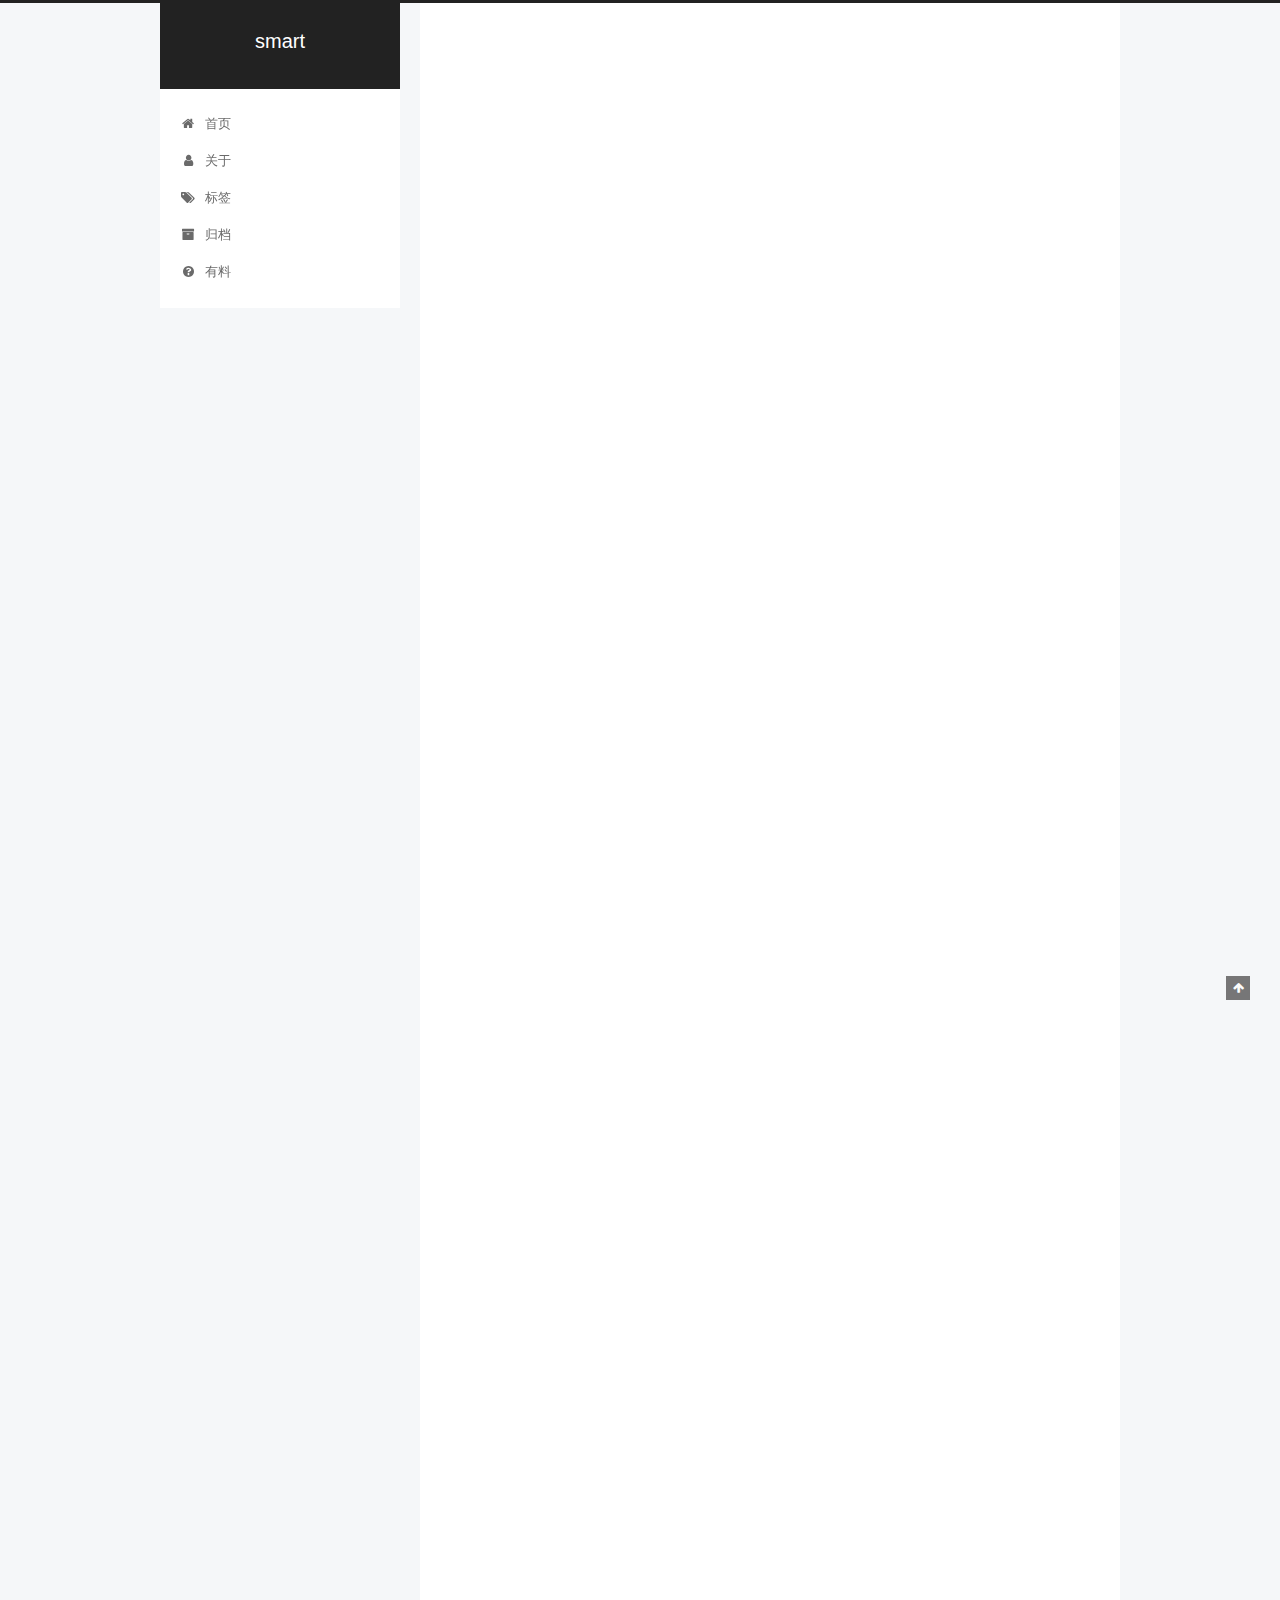
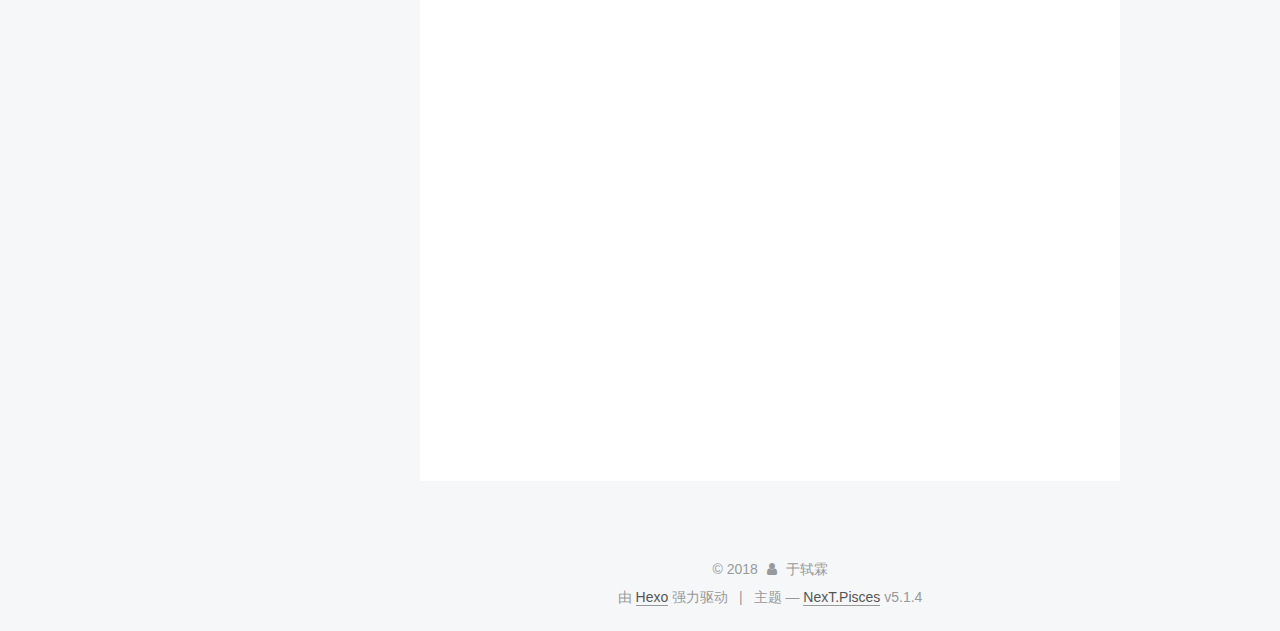
<file: 2018/03/21/流畅的python学习笔记-二/index.html>
<!DOCTYPE html>



  


<html class="theme-next pisces use-motion" lang="zh-Hans">
<head>
  <meta charset="UTF-8"/>
<meta http-equiv="X-UA-Compatible" content="IE=edge" />
<meta name="viewport" content="width=device-width, initial-scale=1, maximum-scale=1"/>
<meta name="theme-color" content="#222">









<meta http-equiv="Cache-Control" content="no-transform" />
<meta http-equiv="Cache-Control" content="no-siteapp" />










  <meta name="baidu-site-verification" content="SENJUd1BHG" />







  
  
  <link href="/lib/fancybox/source/jquery.fancybox.css?v=2.1.5" rel="stylesheet" type="text/css" />







<link href="/lib/font-awesome/css/font-awesome.min.css?v=4.6.2" rel="stylesheet" type="text/css" />

<link href="/css/main.css?v=5.1.4" rel="stylesheet" type="text/css" />


  <link rel="apple-touch-icon" sizes="180x180" href="/images/apple-touch-icon-next.png?v=5.1.4">


  <link rel="icon" type="image/png" sizes="32x32" href="/images/favicon-32x32-next.png?v=5.1.4">


  <link rel="icon" type="image/png" sizes="16x16" href="/images/favicon-16x16-next.png?v=5.1.4">


  <link rel="mask-icon" href="/images/logo.svg?v=5.1.4" color="#222">





  <meta name="keywords" content="Hexo, NexT" />










<meta name="description" content="python的数据结构之序列构成的数组(一)：列表推导与元组 我对于列表和元组的操作一直以来掌握地都不是很好，终于有机会更加系统而深入的学习数组有关的知识。 列表推导:在了解生成器表达式的写法之前当我生成一个列表时是这么写的:  list=[] for i in range(1,10):     list.append(i)  而使用生成器表达式之后呢：  list=[i for i in ran">
<meta property="og:type" content="article">
<meta property="og:title" content="流畅的python学习笔记(二)">
<meta property="og:url" content="http://yoursite.com/2018/03/21/流畅的python学习笔记-二/index.html">
<meta property="og:site_name" content="smart">
<meta property="og:description" content="python的数据结构之序列构成的数组(一)：列表推导与元组 我对于列表和元组的操作一直以来掌握地都不是很好，终于有机会更加系统而深入的学习数组有关的知识。 列表推导:在了解生成器表达式的写法之前当我生成一个列表时是这么写的:  list=[] for i in range(1,10):     list.append(i)  而使用生成器表达式之后呢：  list=[i for i in ran">
<meta property="og:locale" content="zh-Hans">
<meta property="og:updated_time" content="2018-03-21T16:16:07.129Z">
<meta name="twitter:card" content="summary">
<meta name="twitter:title" content="流畅的python学习笔记(二)">
<meta name="twitter:description" content="python的数据结构之序列构成的数组(一)：列表推导与元组 我对于列表和元组的操作一直以来掌握地都不是很好，终于有机会更加系统而深入的学习数组有关的知识。 列表推导:在了解生成器表达式的写法之前当我生成一个列表时是这么写的:  list=[] for i in range(1,10):     list.append(i)  而使用生成器表达式之后呢：  list=[i for i in ran">



<script type="text/javascript" id="hexo.configurations">
  var NexT = window.NexT || {};
  var CONFIG = {
    root: '/',
    scheme: 'Pisces',
    version: '5.1.4',
    sidebar: {"position":"left","display":"post","offset":12,"b2t":false,"scrollpercent":false,"onmobile":false},
    fancybox: true,
    tabs: true,
    motion: {"enable":true,"async":false,"transition":{"post_block":"fadeIn","post_header":"slideDownIn","post_body":"slideDownIn","coll_header":"slideLeftIn","sidebar":"slideUpIn"}},
    duoshuo: {
      userId: '0',
      author: '博主'
    },
    algolia: {
      applicationID: '',
      apiKey: '',
      indexName: '',
      hits: {"per_page":10},
      labels: {"input_placeholder":"Search for Posts","hits_empty":"We didn't find any results for the search: ${query}","hits_stats":"${hits} results found in ${time} ms"}
    }
  };
</script>



  <link rel="canonical" href="http://yoursite.com/2018/03/21/流畅的python学习笔记-二/"/>





  <title>流畅的python学习笔记(二) | smart</title>
  





  <script type="text/javascript">
    var _hmt = _hmt || [];
    (function() {
      var hm = document.createElement("script");
      hm.src = "https://hm.baidu.com/hm.js?63925f8ee21c1f9902a53637be199854";
      var s = document.getElementsByTagName("script")[0];
      s.parentNode.insertBefore(hm, s);
    })();
  </script>




</head>

<body itemscope itemtype="http://schema.org/WebPage" lang="zh-Hans">

  
  
    
  

  <div class="container sidebar-position-left page-post-detail">
    <div class="headband"></div>

    <header id="header" class="header" itemscope itemtype="http://schema.org/WPHeader">
      <div class="header-inner"><div class="site-brand-wrapper">
  <div class="site-meta ">
    

    <div class="custom-logo-site-title">
      <a href="/"  class="brand" rel="start">
        <span class="logo-line-before"><i></i></span>
        <span class="site-title">smart</span>
        <span class="logo-line-after"><i></i></span>
      </a>
    </div>
      
        <p class="site-subtitle"></p>
      
  </div>

  <div class="site-nav-toggle">
    <button>
      <span class="btn-bar"></span>
      <span class="btn-bar"></span>
      <span class="btn-bar"></span>
    </button>
  </div>
</div>

<nav class="site-nav">
  

  
    <ul id="menu" class="menu">
      
        
        <li class="menu-item menu-item-home">
          <a href="/" rel="section">
            
              <i class="menu-item-icon fa fa-fw fa-home"></i> <br />
            
            首页
          </a>
        </li>
      
        
        <li class="menu-item menu-item-about">
          <a href="/about/" rel="section">
            
              <i class="menu-item-icon fa fa-fw fa-user"></i> <br />
            
            关于
          </a>
        </li>
      
        
        <li class="menu-item menu-item-tags">
          <a href="/tags/" rel="section">
            
              <i class="menu-item-icon fa fa-fw fa-tags"></i> <br />
            
            标签
          </a>
        </li>
      
        
        <li class="menu-item menu-item-archives">
          <a href="/archives/" rel="section">
            
              <i class="menu-item-icon fa fa-fw fa-archive"></i> <br />
            
            归档
          </a>
        </li>
      
        
        <li class="menu-item menu-item-something">
          <a href="/something" rel="section">
            
              <i class="menu-item-icon fa fa-fw fa-question-circle"></i> <br />
            
            有料
          </a>
        </li>
      

      
    </ul>
  

  
</nav>



 </div>
    </header>

    <main id="main" class="main">
      <div class="main-inner">
        <div class="content-wrap">
          <div id="content" class="content">
            

  <div id="posts" class="posts-expand">
    

  

  
  
  

  <article class="post post-type-normal" itemscope itemtype="http://schema.org/Article">
  
  
  
  <div class="post-block">
    <link itemprop="mainEntityOfPage" href="http://yoursite.com/2018/03/21/流畅的python学习笔记-二/">

    <span hidden itemprop="author" itemscope itemtype="http://schema.org/Person">
      <meta itemprop="name" content="于轼霖">
      <meta itemprop="description" content="">
      <meta itemprop="image" content="/images/12.jpg">
    </span>

    <span hidden itemprop="publisher" itemscope itemtype="http://schema.org/Organization">
      <meta itemprop="name" content="smart">
    </span>

    
      <header class="post-header">

        
        
          <h1 class="post-title" itemprop="name headline">流畅的python学习笔记(二)</h1>
        

        <div class="post-meta">
          <span class="post-time">
            
              <span class="post-meta-item-icon">
                <i class="fa fa-calendar-o"></i>
              </span>
              
                <span class="post-meta-item-text">发表于</span>
              
              <time title="创建于" itemprop="dateCreated datePublished" datetime="2018-03-21T21:00:51+08:00">
                2018-03-21
              </time>
            

            

            
          </span>

          

          
            
          

          
          

          

          

          

        </div>
      </header>
    

    
    
    
    <div class="post-body" itemprop="articleBody">

      
      

      
        <p>python的数据结构之序列构成的数组(一)：列表推导与元组</p>
<p>我对于列表和元组的操作一直以来掌握地都不是很好，终于有机会更加系统而深入的学习数组有关的知识。</p>
<p>列表推导:<br>在了解生成器表达式的写法之前当我生成一个列表时是这么写的:</p>
<pre><code>
list=[]
for i in range(1,10):
    list.append(i)
</code></pre>
而使用生成器表达式之后呢：
<pre><code>
list=[i for i in range(1,10)]
</code></pre>
这种写法就是所谓的列表推导，代码的可读性会大大提高，优雅的pythonic写法就是如此。生成表达式的写法与循环条件语句类似，也可以进行判断和嵌套：
<pre><code>
colors=['black','white']
sizes=[42,43,44,45,46]
shirts=[(color,size) for size in sizes if size >=44 for color in colors]
</code></pre>
简单而优雅的表达，python本应如此。
同时生成表达式还可以生成元组、数组等其它序列类型，其语法大同小异。
最开始接触元组这个概念，我就是单纯地将它理解为不可改变的列表。然而元组的作用远非如此。元组其实是对数据的记录，元组中的每一个元素都存放了一个字段的数据，外加字段的位置，就为数据赋予了意义。
<pre><code>
job,sex,city,school=('student','male','sichuan','UESTC')
</code></pre>
一行代码初始化了四个变量，这就体现了元组的记录作用。同时，对元组的拆包(unpacking)操作让记录更加完美。
<pre><code>
ysl=('student','male','sichuan','UESTC')
_,_,_,school=ysl
</code></pre>
这就是元组拆包的过程，通过对应数据的位置，取出需要的数据，_占位符可以代替不需要的元素。此外*可以用来处理剩下的元素：
<pre><code>
ysl=('student','male','sichuan','UESTC')
job,*rest=ysl
print(rest)

>>['male', 'sichuan', 'UESTC']
</code></pre>

<p>collections库中的nametuple函数可以构建一个带字段名的元组和一个有名字的类，被构造出的元组被称作具名元组：</p>
<p><pre><code><br>from collections import namedtuple<br>stu=namedtuple(‘student’,’name sex city school’)<br>ysl=stu(‘ysl’,’male’,’sichuan’,’UESTC’)<br>print(ysl)<br>for key,value in ysl._asdict().items():<br>    print(key+”:”,value)<br>>>student(name=’ysl’, sex=’male’, city=’sichuan’, school=’UESTC’)<br>>>name: ysl<br>sex: male<br>city: sichuan<br>school: UESTC<br></code></pre><br>nametuple()的两个参数分别为类的名称和类的各个字段名，后者可以为多个字符串，也可以为一个由空格分开的长字符串。具名元组还拥有自己的类方法，如_asdict()方法，它可以将元组以OrderedDict形式返回，方便元组内容的展示。</p>

      
    </div>
    
    
    

    

    

    

    <footer class="post-footer">
      

      
      
      

      
        <div class="post-nav">
          <div class="post-nav-next post-nav-item">
            
              <a href="/2018/03/19/web前端学习-响应式设计/" rel="next" title="web前端学习:响应式设计">
                <i class="fa fa-chevron-left"></i> web前端学习:响应式设计
              </a>
            
          </div>

          <span class="post-nav-divider"></span>

          <div class="post-nav-prev post-nav-item">
            
              <a href="/2018/03/26/django学习遇到的问题/" rel="prev" title="django学习遇到的问题">
                django学习遇到的问题 <i class="fa fa-chevron-right"></i>
              </a>
            
          </div>
        </div>
      

      
      
    </footer>
  </div>
  
  
  
  </article>



    <div class="post-spread">
      
    </div>
  </div>


          </div>
          


          

  



        </div>
        
          
  
  <div class="sidebar-toggle">
    <div class="sidebar-toggle-line-wrap">
      <span class="sidebar-toggle-line sidebar-toggle-line-first"></span>
      <span class="sidebar-toggle-line sidebar-toggle-line-middle"></span>
      <span class="sidebar-toggle-line sidebar-toggle-line-last"></span>
    </div>
  </div>

  <aside id="sidebar" class="sidebar">
    
    <div class="sidebar-inner">

      

      

      <section class="site-overview-wrap sidebar-panel sidebar-panel-active">
        <div class="site-overview">
          <div class="site-author motion-element" itemprop="author" itemscope itemtype="http://schema.org/Person">
            
              <img class="site-author-image" itemprop="image"
                src="/images/12.jpg"
                alt="于轼霖" />
            
              <p class="site-author-name" itemprop="name">于轼霖</p>
              <p class="site-description motion-element" itemprop="description">诸天气荡荡，我道日兴隆</p>
          </div>

          <nav class="site-state motion-element">

            
              <div class="site-state-item site-state-posts">
              
                <a href="/archives/">
              
                  <span class="site-state-item-count">6</span>
                  <span class="site-state-item-name">日志</span>
                </a>
              </div>
            

            

            

          </nav>

          

          
            <div class="links-of-author motion-element">
                
                  <span class="links-of-author-item">
                    <a href="https://github.com/smartysl" target="_blank" title="GitHub">
                      
                        <i class="fa fa-fw fa-github"></i>GitHub</a>
                  </span>
                
                  <span class="links-of-author-item">
                    <a href="mailto:1632892359@qq.com" target="_blank" title="E-Mail">
                      
                        <i class="fa fa-fw fa-envelope"></i>E-Mail</a>
                  </span>
                
            </div>
          

          
          

          
          

          

        </div>
      </section>

      

      

    </div>
  </aside>


        
      </div>
    </main>

    <footer id="footer" class="footer">
      <div class="footer-inner">
        <div class="copyright">&copy; <span itemprop="copyrightYear">2018</span>
  <span class="with-love">
    <i class="fa fa-user"></i>
  </span>
  <span class="author" itemprop="copyrightHolder">于轼霖</span>

  
</div>


  <div class="powered-by">由 <a class="theme-link" target="_blank" href="https://hexo.io">Hexo</a> 强力驱动</div>



  <span class="post-meta-divider">|</span>



  <div class="theme-info">主题 &mdash; <a class="theme-link" target="_blank" href="https://github.com/iissnan/hexo-theme-next">NexT.Pisces</a> v5.1.4</div>




        







        
      </div>
    </footer>

    
      <div class="back-to-top">
        <i class="fa fa-arrow-up"></i>
        
      </div>
    

    

  </div>

  

<script type="text/javascript">
  if (Object.prototype.toString.call(window.Promise) !== '[object Function]') {
    window.Promise = null;
  }
</script>









  












  
  
    <script type="text/javascript" src="/lib/jquery/index.js?v=2.1.3"></script>
  

  
  
    <script type="text/javascript" src="/lib/fastclick/lib/fastclick.min.js?v=1.0.6"></script>
  

  
  
    <script type="text/javascript" src="/lib/jquery_lazyload/jquery.lazyload.js?v=1.9.7"></script>
  

  
  
    <script type="text/javascript" src="/lib/velocity/velocity.min.js?v=1.2.1"></script>
  

  
  
    <script type="text/javascript" src="/lib/velocity/velocity.ui.min.js?v=1.2.1"></script>
  

  
  
    <script type="text/javascript" src="/lib/fancybox/source/jquery.fancybox.pack.js?v=2.1.5"></script>
  


  


  <script type="text/javascript" src="/js/src/utils.js?v=5.1.4"></script>

  <script type="text/javascript" src="/js/src/motion.js?v=5.1.4"></script>



  
  


  <script type="text/javascript" src="/js/src/affix.js?v=5.1.4"></script>

  <script type="text/javascript" src="/js/src/schemes/pisces.js?v=5.1.4"></script>



  
  <script type="text/javascript" src="/js/src/scrollspy.js?v=5.1.4"></script>
<script type="text/javascript" src="/js/src/post-details.js?v=5.1.4"></script>



  


  <script type="text/javascript" src="/js/src/bootstrap.js?v=5.1.4"></script>



  


  




	





  





  












  





  

  

  
<script>
(function(){
    var bp = document.createElement('script');
    var curProtocol = window.location.protocol.split(':')[0];
    if (curProtocol === 'https') {
        bp.src = 'https://zz.bdstatic.com/linksubmit/push.js';
    }
    else {
        bp.src = 'http://push.zhanzhang.baidu.com/push.js';
    }
    var s = document.getElementsByTagName("script")[0];
    s.parentNode.insertBefore(bp, s);
})();
</script>


  
  

  

  

  

</body>
</html>
</file>
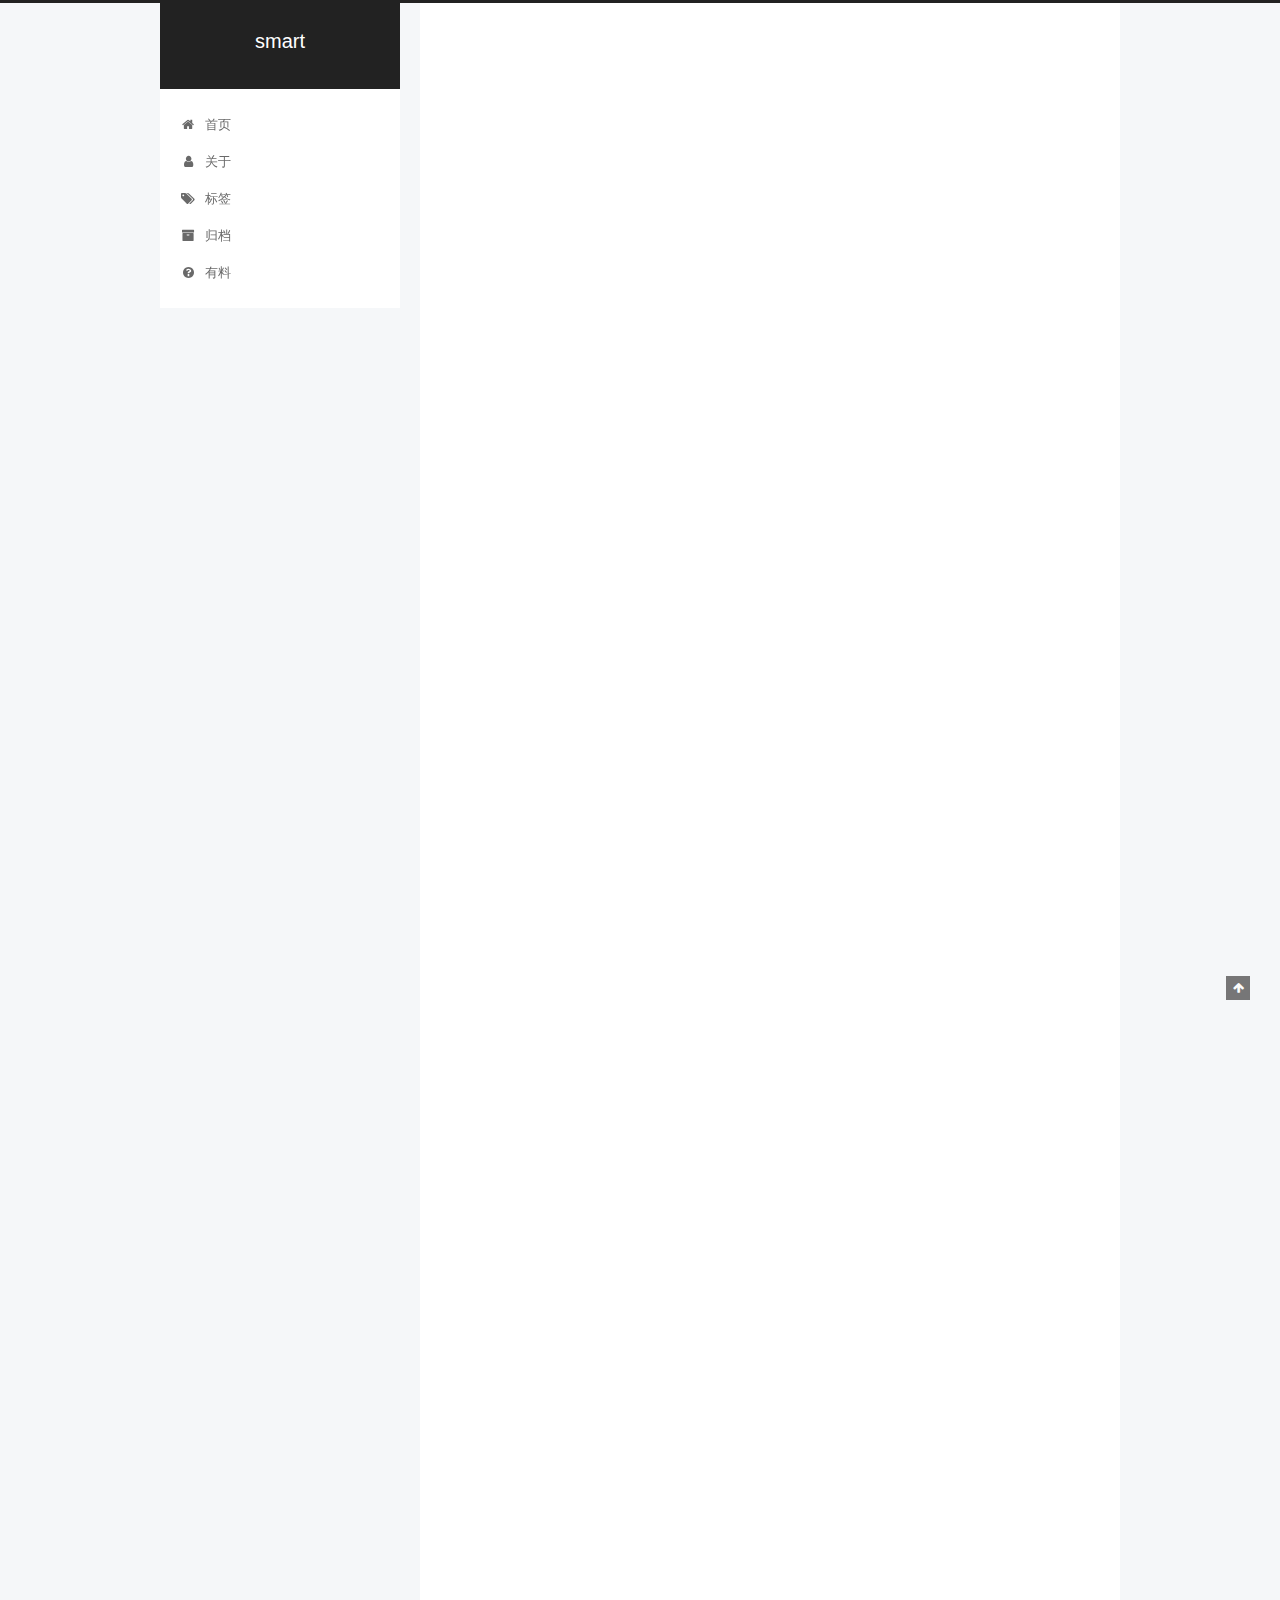
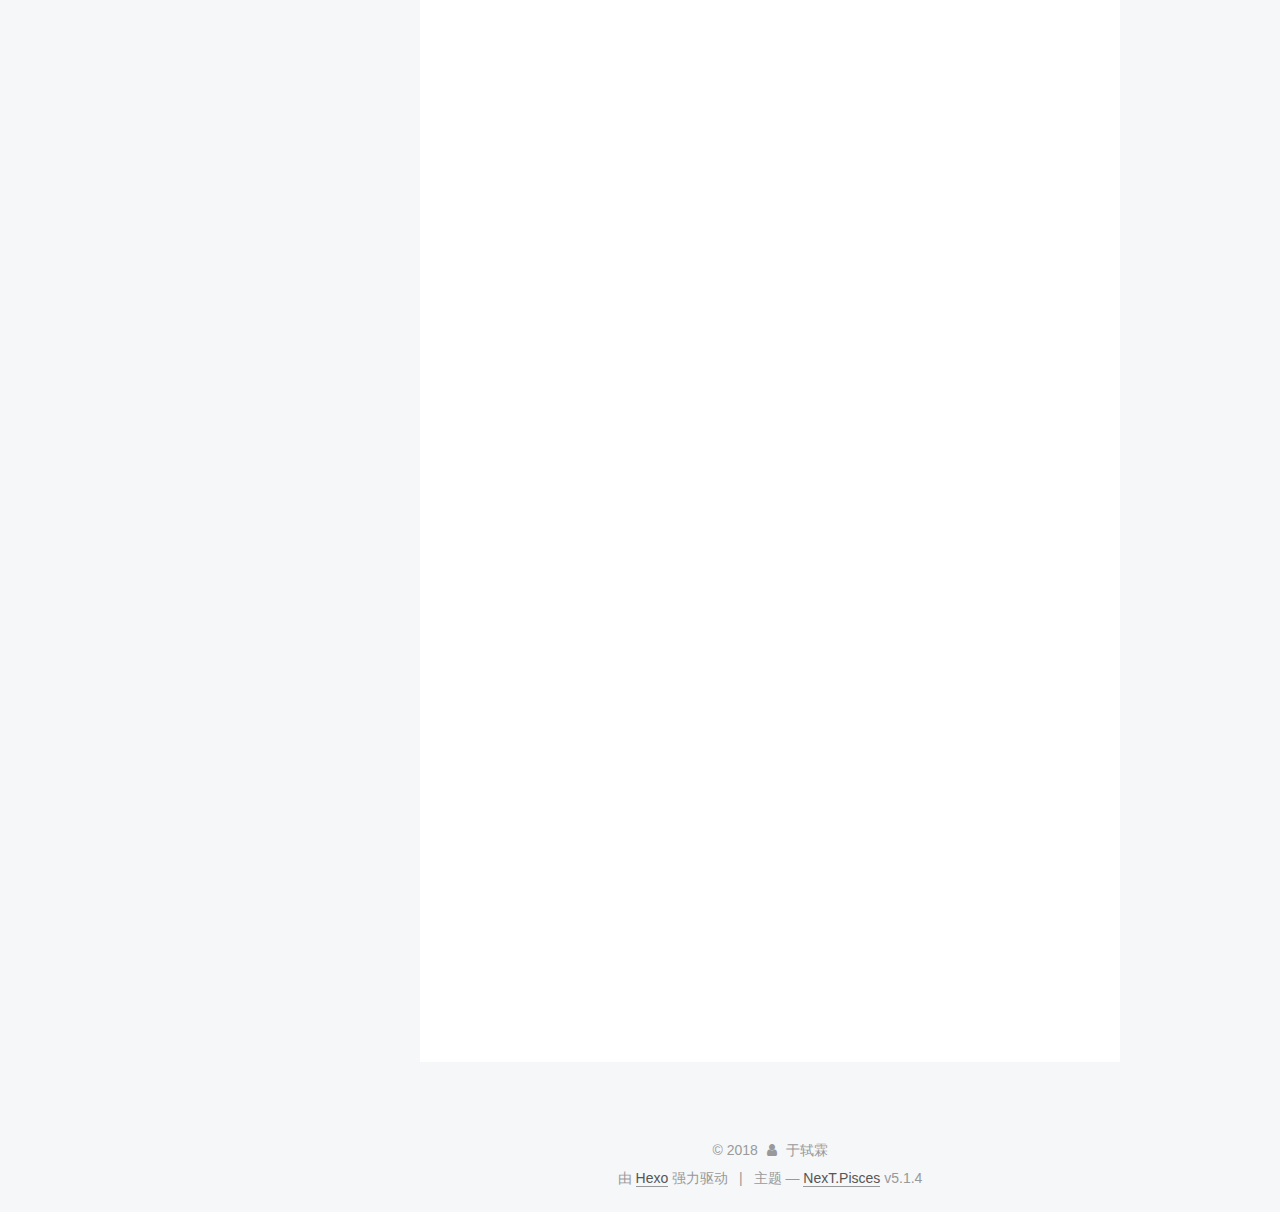
<file: 2018/03/26/django学习遇到的问题/index.html>
<!DOCTYPE html>



  


<html class="theme-next pisces use-motion" lang="zh-Hans">
<head>
  <meta charset="UTF-8"/>
<meta http-equiv="X-UA-Compatible" content="IE=edge" />
<meta name="viewport" content="width=device-width, initial-scale=1, maximum-scale=1"/>
<meta name="theme-color" content="#222">









<meta http-equiv="Cache-Control" content="no-transform" />
<meta http-equiv="Cache-Control" content="no-siteapp" />










  <meta name="baidu-site-verification" content="SENJUd1BHG" />







  
  
  <link href="/lib/fancybox/source/jquery.fancybox.css?v=2.1.5" rel="stylesheet" type="text/css" />







<link href="/lib/font-awesome/css/font-awesome.min.css?v=4.6.2" rel="stylesheet" type="text/css" />

<link href="/css/main.css?v=5.1.4" rel="stylesheet" type="text/css" />


  <link rel="apple-touch-icon" sizes="180x180" href="/images/apple-touch-icon-next.png?v=5.1.4">


  <link rel="icon" type="image/png" sizes="32x32" href="/images/favicon-32x32-next.png?v=5.1.4">


  <link rel="icon" type="image/png" sizes="16x16" href="/images/favicon-16x16-next.png?v=5.1.4">


  <link rel="mask-icon" href="/images/logo.svg?v=5.1.4" color="#222">





  <meta name="keywords" content="Hexo, NexT" />










<meta name="description" content="最近心血来潮，对django文档中的tutor进行了一下内容的扩展，目前增添了登录、注册的功能，并实现了每个用户对同一问题只能投出一票的限制。中间遇到了不少问题，现在记录一下。有关Foreignkey的查找与遍历：django数据库模型中的Foreignkey可以使两个数据库模型实现一对多的关联，如： 1234567891011class question(models.Model):    qu">
<meta property="og:type" content="article">
<meta property="og:title" content="django学习遇到的问题">
<meta property="og:url" content="http://yoursite.com/2018/03/26/django学习遇到的问题/index.html">
<meta property="og:site_name" content="smart">
<meta property="og:description" content="最近心血来潮，对django文档中的tutor进行了一下内容的扩展，目前增添了登录、注册的功能，并实现了每个用户对同一问题只能投出一票的限制。中间遇到了不少问题，现在记录一下。有关Foreignkey的查找与遍历：django数据库模型中的Foreignkey可以使两个数据库模型实现一对多的关联，如： 1234567891011class question(models.Model):    qu">
<meta property="og:locale" content="zh-Hans">
<meta property="og:updated_time" content="2018-03-26T09:12:55.191Z">
<meta name="twitter:card" content="summary">
<meta name="twitter:title" content="django学习遇到的问题">
<meta name="twitter:description" content="最近心血来潮，对django文档中的tutor进行了一下内容的扩展，目前增添了登录、注册的功能，并实现了每个用户对同一问题只能投出一票的限制。中间遇到了不少问题，现在记录一下。有关Foreignkey的查找与遍历：django数据库模型中的Foreignkey可以使两个数据库模型实现一对多的关联，如： 1234567891011class question(models.Model):    qu">



<script type="text/javascript" id="hexo.configurations">
  var NexT = window.NexT || {};
  var CONFIG = {
    root: '/',
    scheme: 'Pisces',
    version: '5.1.4',
    sidebar: {"position":"left","display":"post","offset":12,"b2t":false,"scrollpercent":false,"onmobile":false},
    fancybox: true,
    tabs: true,
    motion: {"enable":true,"async":false,"transition":{"post_block":"fadeIn","post_header":"slideDownIn","post_body":"slideDownIn","coll_header":"slideLeftIn","sidebar":"slideUpIn"}},
    duoshuo: {
      userId: '0',
      author: '博主'
    },
    algolia: {
      applicationID: '',
      apiKey: '',
      indexName: '',
      hits: {"per_page":10},
      labels: {"input_placeholder":"Search for Posts","hits_empty":"We didn't find any results for the search: ${query}","hits_stats":"${hits} results found in ${time} ms"}
    }
  };
</script>



  <link rel="canonical" href="http://yoursite.com/2018/03/26/django学习遇到的问题/"/>





  <title>django学习遇到的问题 | smart</title>
  





  <script type="text/javascript">
    var _hmt = _hmt || [];
    (function() {
      var hm = document.createElement("script");
      hm.src = "https://hm.baidu.com/hm.js?63925f8ee21c1f9902a53637be199854";
      var s = document.getElementsByTagName("script")[0];
      s.parentNode.insertBefore(hm, s);
    })();
  </script>




</head>

<body itemscope itemtype="http://schema.org/WebPage" lang="zh-Hans">

  
  
    
  

  <div class="container sidebar-position-left page-post-detail">
    <div class="headband"></div>

    <header id="header" class="header" itemscope itemtype="http://schema.org/WPHeader">
      <div class="header-inner"><div class="site-brand-wrapper">
  <div class="site-meta ">
    

    <div class="custom-logo-site-title">
      <a href="/"  class="brand" rel="start">
        <span class="logo-line-before"><i></i></span>
        <span class="site-title">smart</span>
        <span class="logo-line-after"><i></i></span>
      </a>
    </div>
      
        <p class="site-subtitle"></p>
      
  </div>

  <div class="site-nav-toggle">
    <button>
      <span class="btn-bar"></span>
      <span class="btn-bar"></span>
      <span class="btn-bar"></span>
    </button>
  </div>
</div>

<nav class="site-nav">
  

  
    <ul id="menu" class="menu">
      
        
        <li class="menu-item menu-item-home">
          <a href="/" rel="section">
            
              <i class="menu-item-icon fa fa-fw fa-home"></i> <br />
            
            首页
          </a>
        </li>
      
        
        <li class="menu-item menu-item-about">
          <a href="/about/" rel="section">
            
              <i class="menu-item-icon fa fa-fw fa-user"></i> <br />
            
            关于
          </a>
        </li>
      
        
        <li class="menu-item menu-item-tags">
          <a href="/tags/" rel="section">
            
              <i class="menu-item-icon fa fa-fw fa-tags"></i> <br />
            
            标签
          </a>
        </li>
      
        
        <li class="menu-item menu-item-archives">
          <a href="/archives/" rel="section">
            
              <i class="menu-item-icon fa fa-fw fa-archive"></i> <br />
            
            归档
          </a>
        </li>
      
        
        <li class="menu-item menu-item-something">
          <a href="/something" rel="section">
            
              <i class="menu-item-icon fa fa-fw fa-question-circle"></i> <br />
            
            有料
          </a>
        </li>
      

      
    </ul>
  

  
</nav>



 </div>
    </header>

    <main id="main" class="main">
      <div class="main-inner">
        <div class="content-wrap">
          <div id="content" class="content">
            

  <div id="posts" class="posts-expand">
    

  

  
  
  

  <article class="post post-type-normal" itemscope itemtype="http://schema.org/Article">
  
  
  
  <div class="post-block">
    <link itemprop="mainEntityOfPage" href="http://yoursite.com/2018/03/26/django学习遇到的问题/">

    <span hidden itemprop="author" itemscope itemtype="http://schema.org/Person">
      <meta itemprop="name" content="于轼霖">
      <meta itemprop="description" content="">
      <meta itemprop="image" content="/images/12.jpg">
    </span>

    <span hidden itemprop="publisher" itemscope itemtype="http://schema.org/Organization">
      <meta itemprop="name" content="smart">
    </span>

    
      <header class="post-header">

        
        
          <h1 class="post-title" itemprop="name headline">django学习遇到的问题</h1>
        

        <div class="post-meta">
          <span class="post-time">
            
              <span class="post-meta-item-icon">
                <i class="fa fa-calendar-o"></i>
              </span>
              
                <span class="post-meta-item-text">发表于</span>
              
              <time title="创建于" itemprop="dateCreated datePublished" datetime="2018-03-26T16:03:59+08:00">
                2018-03-26
              </time>
            

            

            
          </span>

          

          
            
          

          
          

          

          

          

        </div>
      </header>
    

    
    
    
    <div class="post-body" itemprop="articleBody">

      
      

      
        <h2 id="最近心血来潮，对django文档中的tutor进行了一下内容的扩展，目前增添了登录、注册的功能，并实现了每个用户对同一问题只能投出一票的限制。中间遇到了不少问题，现在记录一下。"><a href="#最近心血来潮，对django文档中的tutor进行了一下内容的扩展，目前增添了登录、注册的功能，并实现了每个用户对同一问题只能投出一票的限制。中间遇到了不少问题，现在记录一下。" class="headerlink" title="最近心血来潮，对django文档中的tutor进行了一下内容的扩展，目前增添了登录、注册的功能，并实现了每个用户对同一问题只能投出一票的限制。中间遇到了不少问题，现在记录一下。"></a>最近心血来潮，对django文档中的tutor进行了一下内容的扩展，目前增添了登录、注册的功能，并实现了每个用户对同一问题只能投出一票的限制。中间遇到了不少问题，现在记录一下。</h2><h3 id="有关Foreignkey的查找与遍历："><a href="#有关Foreignkey的查找与遍历：" class="headerlink" title="有关Foreignkey的查找与遍历："></a>有关Foreignkey的查找与遍历：</h3><p>django数据库模型中的Foreignkey可以使两个数据库模型实现一对多的关联，如：</p>
<figure class="highlight plain"><table><tr><td class="gutter"><pre><span class="line">1</span><br><span class="line">2</span><br><span class="line">3</span><br><span class="line">4</span><br><span class="line">5</span><br><span class="line">6</span><br><span class="line">7</span><br><span class="line">8</span><br><span class="line">9</span><br><span class="line">10</span><br><span class="line">11</span><br></pre></td><td class="code"><pre><span class="line">class question(models.Model):</span><br><span class="line">    question_text=models.CharField(max_length=200)</span><br><span class="line">    time=models.DateTimeField(&apos;date published&apos;)</span><br><span class="line">    def __str__(self):</span><br><span class="line">        return self.question_text</span><br><span class="line">class answer(models.Model):</span><br><span class="line">    question=models.ForeignKey(question,on_delete=models.CASCADE,related_name=&quot;choice&quot;)</span><br><span class="line">    answer=models.CharField(max_length=200)</span><br><span class="line">    num=models.IntegerField(default=0)</span><br><span class="line">    def __str__(self):</span><br><span class="line">        return self.answer</span><br></pre></td></tr></table></figure>
<p>其中answer模型就通过外键与question模型连接，也就是说每一个question都可以关联多个answer，当我们需要从取出question模型所对应的answer模型中的字段时可以用以下方法：<br><figure class="highlight plain"><table><tr><td class="gutter"><pre><span class="line">1</span><br></pre></td><td class="code"><pre><span class="line">selected_choice=questions.choice.get(pk=request.POST[&apos;choice&apos;])</span><br></pre></td></tr></table></figure></p>
<p>注意，我们在定义外键时传入了related_name参数，也就是说这个choice方法的名字是我们自定义的。如果我们没有设置这个参数，默认的方法名与该类的名称有关<br><figure class="highlight plain"><table><tr><td class="gutter"><pre><span class="line">1</span><br></pre></td><td class="code"><pre><span class="line">selected_choice=questions.choice_set.get(pk=request.POST[&apos;choice&apos;])</span><br></pre></td></tr></table></figure></p>
<p>同数据库模型的方法一样，该方法也能遍历数据库或接收参数进行筛选。对应前端渲染代码为：<br><figure class="highlight plain"><table><tr><td class="gutter"><pre><span class="line">1</span><br></pre></td><td class="code"><pre><span class="line">&#123;% for choice in question.choice.all %&#125;</span><br></pre></td></tr></table></figure></p>
<p>意为取出该question下的所有choice</p>
<h3 id="有关request-user"><a href="#有关request-user" class="headerlink" title="有关request.user"></a>有关request.user</h3><p>django内部针对用户的管理有内置的User模型，其内部包含username,password等字段，与之对应的也有一些内置的方法<br><figure class="highlight plain"><table><tr><td class="gutter"><pre><span class="line">1</span><br><span class="line">2</span><br><span class="line">3</span><br><span class="line">4</span><br><span class="line">5</span><br><span class="line">6</span><br><span class="line">7</span><br><span class="line">8</span><br><span class="line">9</span><br><span class="line">10</span><br><span class="line">11</span><br><span class="line">12</span><br><span class="line">13</span><br></pre></td><td class="code"><pre><span class="line">def Login(request):</span><br><span class="line">    if request.method==&quot;POST&quot;:</span><br><span class="line">        userform=Userform(request.POST)</span><br><span class="line">        if userform.is_valid():</span><br><span class="line">            username=userform.cleaned_data[&apos;username&apos;]</span><br><span class="line">            password=userform.cleaned_data[&apos;password&apos;]</span><br><span class="line">            user=authenticate(username=username,password=password)</span><br><span class="line">            if user:</span><br><span class="line">                login(request,user)</span><br><span class="line">                return HttpResponseRedirect(&apos;/polls/&apos;)</span><br><span class="line">    else:</span><br><span class="line">        userform=Userform()</span><br><span class="line">        return render(request,&apos;polls/login.html&apos;,&#123;&quot;userform&quot;:userform&#125;)</span><br></pre></td></tr></table></figure></p>
<p>这段代码就用到了User对象的authenticate（验证username,password），login（验证成功后登录并生成session以保持登陆状态）,logout（删除session以登出）。当从数据库取出已登陆的用户信息时就要用到request.user，它会返回当前登陆状态下的User对象，使用起来很是方便：<br><figure class="highlight plain"><table><tr><td class="gutter"><pre><span class="line">1</span><br><span class="line">2</span><br><span class="line">3</span><br><span class="line">4</span><br><span class="line">5</span><br><span class="line">6</span><br><span class="line">7</span><br><span class="line">8</span><br></pre></td><td class="code"><pre><span class="line">def comment(request,question_id):</span><br><span class="line">    if request.method==&quot;POST&quot;:</span><br><span class="line">        commentform=Commentform(request.POST)</span><br><span class="line">        if commentform.is_valid():</span><br><span class="line">            content=commentform.cleaned_data[&apos;content&apos;]</span><br><span class="line">            questions=question.objects.get(pk=question_id)</span><br><span class="line">            Comment.objects.create(belong_user=request.user,question=questions,content=content)</span><br><span class="line">            return HttpResponseRedirect(reverse(&apos;result&apos;,args=(questions.id,)))</span><br></pre></td></tr></table></figure></p>
<h3 id="如何限制投票次数："><a href="#如何限制投票次数：" class="headerlink" title="如何限制投票次数："></a>如何限制投票次数：</h3><p>当进行投票时往往会限制对同一问题的投票次数，解决方法是新建一个数据库模型来储存投票的状态，每次投票前取出数据进行分析判断：<br><figure class="highlight plain"><table><tr><td class="gutter"><pre><span class="line">1</span><br><span class="line">2</span><br><span class="line">3</span><br><span class="line">4</span><br><span class="line">5</span><br><span class="line">6</span><br><span class="line">7</span><br><span class="line">8</span><br><span class="line">9</span><br><span class="line">10</span><br><span class="line">11</span><br><span class="line">12</span><br><span class="line">13</span><br><span class="line">14</span><br><span class="line">15</span><br><span class="line">16</span><br><span class="line">17</span><br><span class="line">18</span><br><span class="line">19</span><br></pre></td><td class="code"><pre><span class="line">class Choicerecord(models.Model):</span><br><span class="line">    question=models.ForeignKey(question,on_delete=models.CASCADE)</span><br><span class="line">    username=models.ForeignKey(User,on_delete=models.CASCADE)</span><br><span class="line">    </span><br><span class="line">    </span><br><span class="line">def vote(request,question_id):</span><br><span class="line">    questions=get_object_or_404(question,pk=question_id)</span><br><span class="line">    if Choicerecord.objects.filter(username=request.user,question=questions):</span><br><span class="line">        return HttpResponse(&quot;请不要重复投票&quot;)</span><br><span class="line">    else:</span><br><span class="line">       try:</span><br><span class="line">           selected_choice=questions.choice.get(pk=request.POST[&apos;choice&apos;])</span><br><span class="line">       except(KeyError,answer.DoesNotExist):</span><br><span class="line">           return render(request,&quot;polls/detail.html&quot;,&#123;&apos;error_message&apos;:&quot;选择失败&quot;,&quot;question&quot;:questions&#125;)</span><br><span class="line">       else:</span><br><span class="line">           selected_choice.num=selected_choice.num+1</span><br><span class="line">           selected_choice.save()</span><br><span class="line">           Choicerecord.objects.create(username=request.user,question=questions)</span><br><span class="line">           return HttpResponseRedirect(reverse(&apos;result&apos;,args=(questions.id,)))</span><br></pre></td></tr></table></figure></p>
<p>本段代码是限制每个用户在同一问题上只能投票一次。每次投票时生成一个Choicerecord对象记录投票情况，每一次投票前检查数据库是否含有该对象。应该注意的是get方法和filter方法的区别：get返回单个对象（为空或为多个都会报错）,filter返回对象列表（为空或为多个都可以）。所以在这里应该使用filter方法</p>

      
    </div>
    
    
    

    

    

    

    <footer class="post-footer">
      

      
      
      

      
        <div class="post-nav">
          <div class="post-nav-next post-nav-item">
            
              <a href="/2018/03/21/流畅的python学习笔记-二/" rel="next" title="流畅的python学习笔记(二)">
                <i class="fa fa-chevron-left"></i> 流畅的python学习笔记(二)
              </a>
            
          </div>

          <span class="post-nav-divider"></span>

          <div class="post-nav-prev post-nav-item">
            
          </div>
        </div>
      

      
      
    </footer>
  </div>
  
  
  
  </article>



    <div class="post-spread">
      
    </div>
  </div>


          </div>
          


          

  



        </div>
        
          
  
  <div class="sidebar-toggle">
    <div class="sidebar-toggle-line-wrap">
      <span class="sidebar-toggle-line sidebar-toggle-line-first"></span>
      <span class="sidebar-toggle-line sidebar-toggle-line-middle"></span>
      <span class="sidebar-toggle-line sidebar-toggle-line-last"></span>
    </div>
  </div>

  <aside id="sidebar" class="sidebar">
    
    <div class="sidebar-inner">

      

      
        <ul class="sidebar-nav motion-element">
          <li class="sidebar-nav-toc sidebar-nav-active" data-target="post-toc-wrap">
            文章目录
          </li>
          <li class="sidebar-nav-overview" data-target="site-overview-wrap">
            站点概览
          </li>
        </ul>
      

      <section class="site-overview-wrap sidebar-panel">
        <div class="site-overview">
          <div class="site-author motion-element" itemprop="author" itemscope itemtype="http://schema.org/Person">
            
              <img class="site-author-image" itemprop="image"
                src="/images/12.jpg"
                alt="于轼霖" />
            
              <p class="site-author-name" itemprop="name">于轼霖</p>
              <p class="site-description motion-element" itemprop="description">诸天气荡荡，我道日兴隆</p>
          </div>

          <nav class="site-state motion-element">

            
              <div class="site-state-item site-state-posts">
              
                <a href="/archives/">
              
                  <span class="site-state-item-count">6</span>
                  <span class="site-state-item-name">日志</span>
                </a>
              </div>
            

            

            

          </nav>

          

          
            <div class="links-of-author motion-element">
                
                  <span class="links-of-author-item">
                    <a href="https://github.com/smartysl" target="_blank" title="GitHub">
                      
                        <i class="fa fa-fw fa-github"></i>GitHub</a>
                  </span>
                
                  <span class="links-of-author-item">
                    <a href="mailto:1632892359@qq.com" target="_blank" title="E-Mail">
                      
                        <i class="fa fa-fw fa-envelope"></i>E-Mail</a>
                  </span>
                
            </div>
          

          
          

          
          

          

        </div>
      </section>

      
      <!--noindex-->
        <section class="post-toc-wrap motion-element sidebar-panel sidebar-panel-active">
          <div class="post-toc">

            
              
            

            
              <div class="post-toc-content"><ol class="nav"><li class="nav-item nav-level-2"><a class="nav-link" href="#最近心血来潮，对django文档中的tutor进行了一下内容的扩展，目前增添了登录、注册的功能，并实现了每个用户对同一问题只能投出一票的限制。中间遇到了不少问题，现在记录一下。"><span class="nav-number">1.</span> <span class="nav-text">最近心血来潮，对django文档中的tutor进行了一下内容的扩展，目前增添了登录、注册的功能，并实现了每个用户对同一问题只能投出一票的限制。中间遇到了不少问题，现在记录一下。</span></a><ol class="nav-child"><li class="nav-item nav-level-3"><a class="nav-link" href="#有关Foreignkey的查找与遍历："><span class="nav-number">1.1.</span> <span class="nav-text">有关Foreignkey的查找与遍历：</span></a></li><li class="nav-item nav-level-3"><a class="nav-link" href="#有关request-user"><span class="nav-number">1.2.</span> <span class="nav-text">有关request.user</span></a></li><li class="nav-item nav-level-3"><a class="nav-link" href="#如何限制投票次数："><span class="nav-number">1.3.</span> <span class="nav-text">如何限制投票次数：</span></a></li></ol></li></ol></div>
            

          </div>
        </section>
      <!--/noindex-->
      

      

    </div>
  </aside>


        
      </div>
    </main>

    <footer id="footer" class="footer">
      <div class="footer-inner">
        <div class="copyright">&copy; <span itemprop="copyrightYear">2018</span>
  <span class="with-love">
    <i class="fa fa-user"></i>
  </span>
  <span class="author" itemprop="copyrightHolder">于轼霖</span>

  
</div>


  <div class="powered-by">由 <a class="theme-link" target="_blank" href="https://hexo.io">Hexo</a> 强力驱动</div>



  <span class="post-meta-divider">|</span>



  <div class="theme-info">主题 &mdash; <a class="theme-link" target="_blank" href="https://github.com/iissnan/hexo-theme-next">NexT.Pisces</a> v5.1.4</div>




        







        
      </div>
    </footer>

    
      <div class="back-to-top">
        <i class="fa fa-arrow-up"></i>
        
      </div>
    

    

  </div>

  

<script type="text/javascript">
  if (Object.prototype.toString.call(window.Promise) !== '[object Function]') {
    window.Promise = null;
  }
</script>









  












  
  
    <script type="text/javascript" src="/lib/jquery/index.js?v=2.1.3"></script>
  

  
  
    <script type="text/javascript" src="/lib/fastclick/lib/fastclick.min.js?v=1.0.6"></script>
  

  
  
    <script type="text/javascript" src="/lib/jquery_lazyload/jquery.lazyload.js?v=1.9.7"></script>
  

  
  
    <script type="text/javascript" src="/lib/velocity/velocity.min.js?v=1.2.1"></script>
  

  
  
    <script type="text/javascript" src="/lib/velocity/velocity.ui.min.js?v=1.2.1"></script>
  

  
  
    <script type="text/javascript" src="/lib/fancybox/source/jquery.fancybox.pack.js?v=2.1.5"></script>
  


  


  <script type="text/javascript" src="/js/src/utils.js?v=5.1.4"></script>

  <script type="text/javascript" src="/js/src/motion.js?v=5.1.4"></script>



  
  


  <script type="text/javascript" src="/js/src/affix.js?v=5.1.4"></script>

  <script type="text/javascript" src="/js/src/schemes/pisces.js?v=5.1.4"></script>



  
  <script type="text/javascript" src="/js/src/scrollspy.js?v=5.1.4"></script>
<script type="text/javascript" src="/js/src/post-details.js?v=5.1.4"></script>



  


  <script type="text/javascript" src="/js/src/bootstrap.js?v=5.1.4"></script>



  


  




	





  





  












  





  

  

  
<script>
(function(){
    var bp = document.createElement('script');
    var curProtocol = window.location.protocol.split(':')[0];
    if (curProtocol === 'https') {
        bp.src = 'https://zz.bdstatic.com/linksubmit/push.js';
    }
    else {
        bp.src = 'http://push.zhanzhang.baidu.com/push.js';
    }
    var s = document.getElementsByTagName("script")[0];
    s.parentNode.insertBefore(bp, s);
})();
</script>


  
  

  

  

  

</body>
</html>
</file>
<file: css/main.css>
/* normalize.css v3.0.2 | MIT License | git.io/normalize */
html {
  font-family: sans-serif; /* 1 */
  -ms-text-size-adjust: 100%; /* 2 */
  -webkit-text-size-adjust: 100%; /* 2 */
}
body {
  margin: 0;
}
article,
aside,
details,
figcaption,
figure,
footer,
header,
hgroup,
main,
menu,
nav,
section,
summary {
  display: block;
}
audio,
canvas,
progress,
video {
  display: inline-block; /* 1 */
  vertical-align: baseline; /* 2 */
}
audio:not([controls]) {
  display: none;
  height: 0;
}
[hidden],
template {
  display: none;
}
a {
  background-color: transparent;
}
a:active,
a:hover {
  outline: 0;
}
abbr[title] {
  border-bottom: 1px dotted;
}
b,
strong {
  font-weight: bold;
}
dfn {
  font-style: italic;
}
h1 {
  font-size: 2em;
  margin: 0.67em 0;
}
mark {
  background: #ff0;
  color: #000;
}
small {
  font-size: 80%;
}
sub,
sup {
  font-size: 75%;
  line-height: 0;
  position: relative;
  vertical-align: baseline;
}
sup {
  top: -0.5em;
}
sub {
  bottom: -0.25em;
}
img {
  border: 0;
}
svg:not(:root) {
  overflow: hidden;
}
figure {
  margin: 1em 40px;
}
hr {
  -moz-box-sizing: content-box;
  box-sizing: content-box;
  height: 0;
}
pre {
  overflow: auto;
}
code,
kbd,
pre,
samp {
  font-family: monospace, monospace;
  font-size: 1em;
}
button,
input,
optgroup,
select,
textarea {
  color: inherit; /* 1 */
  font: inherit; /* 2 */
  margin: 0; /* 3 */
}
button {
  overflow: visible;
}
button,
select {
  text-transform: none;
}
button,
html input[type="button"],
input[type="reset"],
input[type="submit"] {
  -webkit-appearance: button; /* 2 */
  cursor: pointer; /* 3 */
}
button[disabled],
html input[disabled] {
  cursor: default;
}
button::-moz-focus-inner,
input::-moz-focus-inner {
  border: 0;
  padding: 0;
}
input {
  line-height: normal;
}
input[type="checkbox"],
input[type="radio"] {
  box-sizing: border-box; /* 1 */
  padding: 0; /* 2 */
}
input[type="number"]::-webkit-inner-spin-button,
input[type="number"]::-webkit-outer-spin-button {
  height: auto;
}
input[type="search"] {
  -webkit-appearance: textfield; /* 1 */
  -moz-box-sizing: content-box;
  -webkit-box-sizing: content-box; /* 2 */
  box-sizing: content-box;
}
input[type="search"]::-webkit-search-cancel-button,
input[type="search"]::-webkit-search-decoration {
  -webkit-appearance: none;
}
fieldset {
  border: 1px solid #c0c0c0;
  margin: 0 2px;
  padding: 0.35em 0.625em 0.75em;
}
legend {
  border: 0; /* 1 */
  padding: 0; /* 2 */
}
textarea {
  overflow: auto;
}
optgroup {
  font-weight: bold;
}
table {
  border-collapse: collapse;
  border-spacing: 0;
}
td,
th {
  padding: 0;
}
::selection {
  background: #262a30;
  color: #fff;
}
body {
  position: relative;
  font-family: 'Lato', "PingFang SC", "Microsoft YaHei", sans-serif;
  font-size: 14px;
  line-height: 2;
  color: #555;
  background: #f5f7f9;
}
@media (max-width: 767px) {
  body {
    padding-right: 0 !important;
  }
}
@media (min-width: 768px) and (max-width: 991px) {
  body {
    padding-right: 0 !important;
  }
}
@media (min-width: 1600px) {
  body {
    font-size: 16px;
  }
}
h1,
h2,
h3,
h4,
h5,
h6 {
  margin: 0;
  padding: 0;
  font-weight: bold;
  line-height: 1.5;
  font-family: 'Lato', "PingFang SC", "Microsoft YaHei", sans-serif;
}
h2,
h3,
h4,
h5,
h6 {
  margin: 20px 0 15px;
}
h1 {
  font-size: 22px;
}
@media (max-width: 767px) {
  h1 {
    font-size: 18px;
  }
}
h2 {
  font-size: 20px;
}
@media (max-width: 767px) {
  h2 {
    font-size: 16px;
  }
}
h3 {
  font-size: 18px;
}
@media (max-width: 767px) {
  h3 {
    font-size: 14px;
  }
}
h4 {
  font-size: 16px;
}
@media (max-width: 767px) {
  h4 {
    font-size: 12px;
  }
}
h5 {
  font-size: 14px;
}
@media (max-width: 767px) {
  h5 {
    font-size: 10px;
  }
}
h6 {
  font-size: 12px;
}
@media (max-width: 767px) {
  h6 {
    font-size: 8px;
  }
}
p {
  margin: 0 0 20px 0;
}
a {
  color: #555;
  text-decoration: none;
  outline: none;
  border-bottom: 1px solid #999;
  word-wrap: break-word;
}
a:hover {
  color: #222;
  border-bottom-color: #222;
}
blockquote {
  margin: 0;
  padding: 0;
}
img {
  display: block;
  margin: auto;
  max-width: 100%;
  height: auto;
}
hr {
  margin: 40px 0;
  height: 3px;
  border: none;
  background-color: #ddd;
  background-image: repeating-linear-gradient(-45deg, #fff, #fff 4px, transparent 4px, transparent 8px);
}
blockquote {
  padding: 0 15px;
  color: #666;
  border-left: 4px solid #ddd;
}
blockquote cite::before {
  content: "-";
  padding: 0 5px;
}
dt {
  font-weight: 700;
}
dd {
  margin: 0;
  padding: 0;
}
kbd {
  border: 1px solid #ccc;
  border-radius: 0.2em;
  box-shadow: 0.1em 0.1em 0.2em rgba(0,0,0,0.1);
  background-color: #f9f9f9;
  font-family: inherit;
  background-image: -webkit-linear-gradient(top, #eee, #fff, #eee);
  padding: 0.1em 0.3em;
  white-space: nowrap;
}
.text-left {
  text-align: left;
}
.text-center {
  text-align: center;
}
.text-right {
  text-align: right;
}
.text-justify {
  text-align: justify;
}
.text-nowrap {
  white-space: nowrap;
}
.text-lowercase {
  text-transform: lowercase;
}
.text-uppercase {
  text-transform: uppercase;
}
.text-capitalize {
  text-transform: capitalize;
}
.center-block {
  display: block;
  margin-left: auto;
  margin-right: auto;
}
.clearfix:before,
.clearfix:after {
  content: " ";
  display: table;
}
.clearfix:after {
  clear: both;
}
.pullquote {
  width: 45%;
}
.pullquote.left {
  float: left;
  margin-left: 5px;
  margin-right: 10px;
}
.pullquote.right {
  float: right;
  margin-left: 10px;
  margin-right: 5px;
}
.affix.affix.affix {
  position: fixed;
}
.translation {
  margin-top: -20px;
  font-size: 14px;
  color: #999;
}
.scrollbar-measure {
  width: 100px;
  height: 100px;
  overflow: scroll;
  position: absolute;
  top: -9999px;
}
.use-motion .motion-element {
  opacity: 0;
}
table {
  margin: 20px 0;
  width: 100%;
  border-collapse: collapse;
  border-spacing: 0;
  border: 1px solid #ddd;
  font-size: 14px;
  table-layout: fixed;
  word-wrap: break-all;
}
table>tbody>tr:nth-of-type(odd) {
  background-color: #f9f9f9;
}
table>tbody>tr:hover {
  background-color: #f5f5f5;
}
caption,
th,
td {
  padding: 8px;
  text-align: left;
  vertical-align: middle;
  font-weight: normal;
}
th,
td {
  border-bottom: 3px solid #ddd;
  border-right: 1px solid #eee;
}
th {
  padding-bottom: 10px;
  font-weight: 700;
}
td {
  border-bottom-width: 1px;
}
html,
body {
  height: 100%;
}
.container {
  position: relative;
  min-height: 100%;
}
.header-inner {
  margin: 0 auto;
  padding: 100px 0 70px;
  width: 700px;
}
@media (min-width: 1600px) {
  .container .header-inner {
    width: 900px;
  }
}
.main {
  padding-bottom: 150px;
}
.main-inner {
  margin: 0 auto;
  width: 700px;
}
@media (min-width: 1600px) {
  .container .main-inner {
    width: 900px;
  }
}
.footer {
  position: absolute;
  left: 0;
  bottom: 0;
  width: 100%;
  min-height: 50px;
}
.footer-inner {
  box-sizing: border-box;
  margin: 20px auto;
  width: 700px;
}
@media (min-width: 1600px) {
  .container .footer-inner {
    width: 900px;
  }
}
pre,
.highlight {
  overflow: auto;
  margin: 20px 0;
  padding: 0;
  font-size: 13px;
  color: #4d4d4c;
  background: #f7f7f7;
  line-height: 1.6;
}
pre,
code {
  font-family: consolas, Menlo, "PingFang SC", "Microsoft YaHei", monospace;
}
code {
  padding: 2px 4px;
  word-wrap: break-word;
  color: #555;
  background: #eee;
  border-radius: 3px;
  font-size: 13px;
}
pre {
  padding: 10px;
}
pre code {
  padding: 0;
  color: #4d4d4c;
  background: none;
  text-shadow: none;
}
.highlight {
  border-radius: 1px;
}
.highlight pre {
  border: none;
  margin: 0;
  padding: 10px 0;
}
.highlight table {
  margin: 0;
  width: auto;
  border: none;
}
.highlight td {
  border: none;
  padding: 0;
}
.highlight figcaption {
  font-size: 1em;
  color: #4d4d4c;
  line-height: 1em;
  margin-bottom: 1em;
}
.highlight figcaption:before,
.highlight figcaption:after {
  content: " ";
  display: table;
}
.highlight figcaption:after {
  clear: both;
}
.highlight figcaption a {
  float: right;
  color: #4d4d4c;
}
.highlight figcaption a:hover {
  border-bottom-color: #4d4d4c;
}
.highlight .gutter pre {
  padding-left: 10px;
  padding-right: 10px;
  color: #869194;
  text-align: right;
  background-color: #eff2f3;
}
.highlight .code pre {
  width: 100%;
  padding-left: 10px;
  padding-right: 10px;
  background-color: #f7f7f7;
}
.highlight .line {
  height: 20px;
}
.gutter {
  -webkit-user-select: none;
  -moz-user-select: none;
  -ms-user-select: none;
  user-select: none;
}
.gist table {
  width: auto;
}
.gist table td {
  border: none;
}
pre .deletion {
  background: #fdd;
}
pre .addition {
  background: #dfd;
}
pre .meta {
  color: #8959a8;
}
pre .comment {
  color: #8e908c;
}
pre .variable,
pre .attribute,
pre .tag,
pre .regexp,
pre .ruby .constant,
pre .xml .tag .title,
pre .xml .pi,
pre .xml .doctype,
pre .html .doctype,
pre .css .id,
pre .css .class,
pre .css .pseudo {
  color: #c82829;
}
pre .number,
pre .preprocessor,
pre .built_in,
pre .literal,
pre .params,
pre .constant,
pre .command {
  color: #f5871f;
}
pre .ruby .class .title,
pre .css .rules .attribute,
pre .string,
pre .value,
pre .inheritance,
pre .header,
pre .ruby .symbol,
pre .xml .cdata,
pre .special,
pre .number,
pre .formula {
  color: #718c00;
}
pre .title,
pre .css .hexcolor {
  color: #3e999f;
}
pre .function,
pre .python .decorator,
pre .python .title,
pre .ruby .function .title,
pre .ruby .title .keyword,
pre .perl .sub,
pre .javascript .title,
pre .coffeescript .title {
  color: #4271ae;
}
pre .keyword,
pre .javascript .function {
  color: #8959a8;
}
.full-image.full-image.full-image.full-image {
  border: none;
  max-width: 100%;
  width: auto;
  margin: 20px auto 25px;
}
@media (min-width: 992px) {
  .full-image.full-image.full-image.full-image {
    max-width: none;
    width: 118%;
    margin: 0 -9%;
  }
}
.blockquote-center,
.page-home .post-type-quote blockquote,
.page-post-detail .post-type-quote blockquote {
  position: relative;
  margin: 40px 0;
  padding: 0;
  border-left: none;
  text-align: center;
}
.blockquote-center::before,
.page-home .post-type-quote blockquote::before,
.page-post-detail .post-type-quote blockquote::before,
.blockquote-center::after,
.page-home .post-type-quote blockquote::after,
.page-post-detail .post-type-quote blockquote::after {
  position: absolute;
  content: ' ';
  display: block;
  width: 100%;
  height: 24px;
  opacity: 0.2;
  background-repeat: no-repeat;
  background-position: 0 -6px;
  background-size: 22px 22px;
}
.blockquote-center::before,
.page-home .post-type-quote blockquote::before,
.page-post-detail .post-type-quote blockquote::before {
  top: -20px;
  background-image: url("../images/quote-l.svg");
  border-top: 1px solid #ccc;
}
.blockquote-center::after,
.page-home .post-type-quote blockquote::after,
.page-post-detail .post-type-quote blockquote::after {
  bottom: -20px;
  background-image: url("../images/quote-r.svg");
  border-bottom: 1px solid #ccc;
  background-position: 100% 8px;
}
.blockquote-center p,
.page-home .post-type-quote blockquote p,
.page-post-detail .post-type-quote blockquote p,
.blockquote-center div,
.page-home .post-type-quote blockquote div,
.page-post-detail .post-type-quote blockquote div {
  text-align: center;
}
.post .post-body .group-picture img {
  box-sizing: border-box;
  padding: 0 3px;
  border: none;
}
.post .group-picture-row {
  overflow: hidden;
  margin-top: 6px;
}
.post .group-picture-row:first-child {
  margin-top: 0;
}
.post .group-picture-column {
  float: left;
}
.page-post-detail .post-body .group-picture-column {
  float: none;
  margin-top: 10px;
  width: auto !important;
}
.page-post-detail .post-body .group-picture-column img {
  margin: 0 auto;
}
.page-archive .group-picture-container {
  overflow: hidden;
}
.page-archive .group-picture-row {
  float: left;
}
.page-archive .group-picture-row:first-child {
  margin-top: 6px;
}
.page-archive .group-picture-column {
  max-width: 150px;
  max-height: 150px;
}
.post-body .note {
  position: relative;
  padding: 15px;
  margin-bottom: 20px;
  border: 1px solid #eee;
  border-left-width: 5px;
  border-radius: 3px;
}
.post-body .note h2,
.post-body .note h3,
.post-body .note h4,
.post-body .note h5,
.post-body .note h6 {
  margin-top: 0;
  margin-bottom: 0;
  border-bottom: initial;
  padding-top: 0 !important;
}
.post-body .note p:first-child,
.post-body .note ul:first-child,
.post-body .note ol:first-child,
.post-body .note table:first-child,
.post-body .note pre:first-child,
.post-body .note blockquote:first-child {
  margin-top: 0;
}
.post-body .note p:last-child,
.post-body .note ul:last-child,
.post-body .note ol:last-child,
.post-body .note table:last-child,
.post-body .note pre:last-child,
.post-body .note blockquote:last-child {
  margin-bottom: 0;
}
.post-body .note.default {
  border-left-color: #777;
}
.post-body .note.default h2,
.post-body .note.default h3,
.post-body .note.default h4,
.post-body .note.default h5,
.post-body .note.default h6 {
  color: #777;
}
.post-body .note.primary {
  border-left-color: #6f42c1;
}
.post-body .note.primary h2,
.post-body .note.primary h3,
.post-body .note.primary h4,
.post-body .note.primary h5,
.post-body .note.primary h6 {
  color: #6f42c1;
}
.post-body .note.info {
  border-left-color: #428bca;
}
.post-body .note.info h2,
.post-body .note.info h3,
.post-body .note.info h4,
.post-body .note.info h5,
.post-body .note.info h6 {
  color: #428bca;
}
.post-body .note.success {
  border-left-color: #5cb85c;
}
.post-body .note.success h2,
.post-body .note.success h3,
.post-body .note.success h4,
.post-body .note.success h5,
.post-body .note.success h6 {
  color: #5cb85c;
}
.post-body .note.warning {
  border-left-color: #f0ad4e;
}
.post-body .note.warning h2,
.post-body .note.warning h3,
.post-body .note.warning h4,
.post-body .note.warning h5,
.post-body .note.warning h6 {
  color: #f0ad4e;
}
.post-body .note.danger {
  border-left-color: #d9534f;
}
.post-body .note.danger h2,
.post-body .note.danger h3,
.post-body .note.danger h4,
.post-body .note.danger h5,
.post-body .note.danger h6 {
  color: #d9534f;
}
.post-body .label {
  display: inline;
  padding: 0 2px;
  white-space: nowrap;
}
.post-body .label.default {
  background-color: #f0f0f0;
}
.post-body .label.primary {
  background-color: #efe6f7;
}
.post-body .label.info {
  background-color: #e5f2f8;
}
.post-body .label.success {
  background-color: #e7f4e9;
}
.post-body .label.warning {
  background-color: #fcf6e1;
}
.post-body .label.danger {
  background-color: #fae8eb;
}
.post-body .tabs {
  position: relative;
  display: block;
  margin-bottom: 20px;
  padding-top: 10px;
}
.post-body .tabs ul.nav-tabs {
  margin: 0;
  padding: 0;
  display: flex;
  margin-bottom: -1px;
}
@media (max-width: 413px) {
  .post-body .tabs ul.nav-tabs {
    display: block;
    margin-bottom: 5px;
  }
}
.post-body .tabs ul.nav-tabs li.tab {
  list-style-type: none !important;
  margin: 0 0.25em 0 0;
  border-top: 3px solid transparent;
  border-left: 1px solid transparent;
  border-right: 1px solid transparent;
}
@media (max-width: 413px) {
  .post-body .tabs ul.nav-tabs li.tab {
    margin: initial;
    border-top: 1px solid transparent;
    border-left: 3px solid transparent;
    border-right: 1px solid transparent;
    border-bottom: 1px solid transparent;
  }
}
.post-body .tabs ul.nav-tabs li.tab a {
  outline: 0;
  border-bottom: initial;
  display: block;
  line-height: 1.8em;
  padding: 0.25em 0.75em;
  transition-duration: 0.2s;
  transition-timing-function: ease-out;
  transition-delay: 0s;
}
.post-body .tabs ul.nav-tabs li.tab a i {
  width: 1.285714285714286em;
}
.post-body .tabs ul.nav-tabs li.tab.active {
  border-top: 3px solid #fc6423;
  border-left: 1px solid #ddd;
  border-right: 1px solid #ddd;
  background-color: #fff;
}
@media (max-width: 413px) {
  .post-body .tabs ul.nav-tabs li.tab.active {
    border-top: 1px solid #ddd;
    border-left: 3px solid #fc6423;
    border-right: 1px solid #ddd;
    border-bottom: 1px solid #ddd;
  }
}
.post-body .tabs ul.nav-tabs li.tab.active a {
  cursor: default;
  color: #555;
}
.post-body .tabs .tab-content {
  background-color: #fff;
}
.post-body .tabs .tab-content .tab-pane {
  border: 1px solid #ddd;
  padding: 20px 20px 0 20px;
}
.post-body .tabs .tab-content .tab-pane:not(.active) {
  display: none !important;
}
.post-body .tabs .tab-content .tab-pane.active {
  display: block !important;
}
.btn {
  display: inline-block;
  padding: 0 20px;
  font-size: 14px;
  color: #555;
  background: #fff;
  border: 2px solid #555;
  text-decoration: none;
  border-radius: 2px;
  transition-property: background-color;
  transition-duration: 0.2s;
  transition-timing-function: ease-in-out;
  transition-delay: 0s;
  line-height: 2;
}
.btn:hover {
  border-color: #222;
  color: #fff;
  background: #222;
}
.btn +.btn {
  margin: 0 0 8px 8px;
}
.btn .fa-fw {
  width: 1.285714285714286em;
  text-align: left;
}
.btn-bar {
  display: block;
  width: 22px;
  height: 2px;
  background: #555;
  border-radius: 1px;
}
.btn-bar+.btn-bar {
  margin-top: 4px;
}
.pagination {
  margin: 120px 0 40px;
  text-align: center;
  border-top: 1px solid #eee;
}
.page-number-basic,
.pagination .prev,
.pagination .next,
.pagination .page-number,
.pagination .space {
  display: inline-block;
  position: relative;
  top: -1px;
  margin: 0 10px;
  padding: 0 11px;
}
@media (max-width: 767px) {
  .page-number-basic,
  .pagination .prev,
  .pagination .next,
  .pagination .page-number,
  .pagination .space {
    margin: 0 5px;
  }
}
.pagination .prev,
.pagination .next,
.pagination .page-number {
  border-bottom: 0;
  border-top: 1px solid #eee;
  transition-property: border-color;
  transition-duration: 0.2s;
  transition-timing-function: ease-in-out;
  transition-delay: 0s;
}
.pagination .prev:hover,
.pagination .next:hover,
.pagination .page-number:hover {
  border-top-color: #222;
}
.pagination .space {
  padding: 0;
  margin: 0;
}
.pagination .prev {
  margin-left: 0;
}
.pagination .next {
  margin-right: 0;
}
.pagination .page-number.current {
  color: #fff;
  background: #ccc;
  border-top-color: #ccc;
}
@media (max-width: 767px) {
  .pagination {
    border-top: none;
  }
  .pagination .prev,
  .pagination .next,
  .pagination .page-number {
    margin-bottom: 10px;
    border-top: 0;
    border-bottom: 1px solid #eee;
    padding: 0 10px;
  }
  .pagination .prev:hover,
  .pagination .next:hover,
  .pagination .page-number:hover {
    border-bottom-color: #222;
  }
}
.comments {
  margin: 60px 20px 0;
}
.tag-cloud {
  text-align: center;
}
.tag-cloud a {
  display: inline-block;
  margin: 10px;
}
.back-to-top {
  box-sizing: border-box;
  position: fixed;
  bottom: -100px;
  right: 30px;
  z-index: 1050;
  padding: 0 6px;
  width: 24px;
  background: #222;
  font-size: 12px;
  opacity: 0.6;
  color: #fff;
  cursor: pointer;
  text-align: center;
  -webkit-transform: translateZ(0);
  transition-property: bottom;
  transition-duration: 0.2s;
  transition-timing-function: ease-in-out;
  transition-delay: 0s;
}
@media (min-width: 768px) and (max-width: 991px) {
  .back-to-top {
    display: none !important;
  }
}
@media (max-width: 767px) {
  .back-to-top {
    display: none !important;
  }
}
.back-to-top.back-to-top-on {
  bottom: 30px;
}
.header {
  background: transparent;
}
.header-inner {
  position: relative;
}
.headband {
  height: 3px;
  background: #222;
}
.site-meta {
  margin: 0;
  text-align: center;
}
@media (max-width: 767px) {
  .site-meta {
    text-align: center;
  }
}
.brand {
  position: relative;
  display: inline-block;
  padding: 0 40px;
  color: #fff;
  background: #222;
  border-bottom: none;
}
.brand:hover {
  color: #fff;
}
.logo {
  display: inline-block;
  margin-right: 5px;
  line-height: 36px;
  vertical-align: top;
}
.site-title {
  display: inline-block;
  vertical-align: top;
  line-height: 36px;
  font-size: 20px;
  font-weight: normal;
  font-family: 'Lato', "PingFang SC", "Microsoft YaHei", sans-serif;
}
.site-subtitle {
  margin-top: 10px;
  font-size: 13px;
  color: #ddd;
}
.use-motion .brand {
  opacity: 0;
}
.use-motion .logo,
.use-motion .site-title,
.use-motion .site-subtitle {
  opacity: 0;
  position: relative;
  top: -10px;
}
.site-nav-toggle {
  display: none;
  position: absolute;
  top: 10px;
  left: 10px;
}
@media (max-width: 767px) {
  .site-nav-toggle {
    display: block;
  }
}
.site-nav-toggle button {
  margin-top: 2px;
  padding: 9px 10px;
  background: transparent;
  border: none;
}
@media (max-width: 767px) {
  .site-nav {
    display: none;
    margin: 0 -10px;
    padding: 0 10px;
    clear: both;
    border-top: 1px solid #ddd;
  }
}
@media (min-width: 768px) and (max-width: 991px) {
  .site-nav {
    display: block !important;
  }
}
@media (min-width: 992px) {
  .site-nav {
    display: block !important;
  }
}
.menu {
  margin-top: 20px;
  padding-left: 0;
  text-align: center;
}
.menu .menu-item {
  display: inline-block;
  margin: 0 10px;
  list-style: none;
}
@media screen and (max-width: 767px) {
  .menu .menu-item {
    margin-top: 10px;
  }
}
.menu .menu-item a {
  display: block;
  font-size: 13px;
  line-height: inherit;
  border-bottom: 1px solid transparent;
  transition-property: border-color;
  transition-duration: 0.2s;
  transition-timing-function: ease-in-out;
  transition-delay: 0s;
}
.menu .menu-item a:hover,
.menu-item-active a {
  border-bottom-color: #222;
}
.menu .menu-item .fa {
  margin-right: 5px;
}
.use-motion .menu-item {
  opacity: 0;
}
.post-body {
  font-family: 'Lato', "PingFang SC", "Microsoft YaHei", sans-serif;
}
@media (max-width: 767px) {
  .post-body {
    word-break: break-word;
  }
}
.post-body .fancybox img {
  display: block !important;
  margin: 0 auto;
  cursor: pointer;
  cursor: zoom-in;
  cursor: -webkit-zoom-in;
}
.post-body .image-caption,
.post-body .figure .caption {
  margin: -20px auto 15px;
  text-align: center;
  font-size: 14px;
  color: #999;
  font-weight: bold;
  line-height: 1;
}
.post-sticky-flag {
  display: inline-block;
  font-size: 16px;
  -ms-transform: rotate(30deg);
  -webkit-transform: rotate(30deg);
  -moz-transform: rotate(30deg);
  -ms-transform: rotate(30deg);
  -o-transform: rotate(30deg);
  transform: rotate(30deg);
}
.use-motion .post-block,
.use-motion .pagination,
.use-motion .comments {
  opacity: 0;
}
.use-motion .post-header {
  opacity: 0;
}
.use-motion .post-body {
  opacity: 0;
}
.use-motion .collection-title {
  opacity: 0;
}
.posts-expand {
  padding-top: 40px;
}
@media (max-width: 767px) {
  .posts-expand {
    margin: 0 20px;
  }
  .post-body pre .gutter pre {
    padding-right: 10px;
  }
  .post-body .highlight {
    margin-left: 0px;
    margin-right: 0px;
    padding: 0;
  }
  .post-body .highlight .gutter pre {
    padding-right: 10px;
  }
}
@media (min-width: 992px) {
  .posts-expand .post-body {
    text-align: justify;
  }
}
.posts-expand .post-body h2,
.posts-expand .post-body h3,
.posts-expand .post-body h4,
.posts-expand .post-body h5,
.posts-expand .post-body h6 {
  padding-top: 10px;
}
.posts-expand .post-body h2 .header-anchor,
.posts-expand .post-body h3 .header-anchor,
.posts-expand .post-body h4 .header-anchor,
.posts-expand .post-body h5 .header-anchor,
.posts-expand .post-body h6 .header-anchor {
  float: right;
  margin-left: 10px;
  color: #ccc;
  border-bottom-style: none;
  visibility: hidden;
}
.posts-expand .post-body h2 .header-anchor:hover,
.posts-expand .post-body h3 .header-anchor:hover,
.posts-expand .post-body h4 .header-anchor:hover,
.posts-expand .post-body h5 .header-anchor:hover,
.posts-expand .post-body h6 .header-anchor:hover {
  color: inherit;
}
.posts-expand .post-body h2:hover .header-anchor,
.posts-expand .post-body h3:hover .header-anchor,
.posts-expand .post-body h4:hover .header-anchor,
.posts-expand .post-body h5:hover .header-anchor,
.posts-expand .post-body h6:hover .header-anchor {
  visibility: visible;
}
.posts-expand .post-body ul li {
  list-style: circle;
}
.posts-expand .post-body img {
  box-sizing: border-box;
  margin: auto;
  padding: 3px;
  border: 1px solid #ddd;
}
.posts-expand .post-body .fancybox img {
  margin: 0 auto 25px;
}
@media (max-width: 767px) {
  .posts-collapse {
    margin: 0 20px;
  }
  .posts-collapse .post-title,
  .posts-collapse .post-meta {
    display: block;
    width: auto;
    text-align: left;
  }
}
.posts-collapse {
  position: relative;
  z-index: 1010;
  margin-left: 55px;
}
.posts-collapse::after {
  content: " ";
  position: absolute;
  top: 20px;
  left: 0;
  margin-left: -2px;
  width: 4px;
  height: 100%;
  background: #f5f5f5;
  z-index: -1;
}
@media (max-width: 767px) {
  .posts-collapse {
    margin: 0 20px;
  }
}
.posts-collapse .collection-title {
  position: relative;
  margin: 60px 0;
}
.posts-collapse .collection-title h1,
.posts-collapse .collection-title h2 {
  margin-left: 20px;
}
.posts-collapse .collection-title small {
  color: #bbb;
  margin-left: 5px;
}
.posts-collapse .collection-title::before {
  content: " ";
  position: absolute;
  left: 0;
  top: 50%;
  margin-left: -4px;
  margin-top: -4px;
  width: 8px;
  height: 8px;
  background: #bbb;
  border-radius: 50%;
}
.posts-collapse .post {
  margin: 30px 0;
}
.posts-collapse .post-header {
  position: relative;
  transition-duration: 0.2s;
  transition-timing-function: ease-in-out;
  transition-delay: 0s;
  transition-property: border;
  border-bottom: 1px dashed #ccc;
}
.posts-collapse .post-header::before {
  content: " ";
  position: absolute;
  left: 0;
  top: 12px;
  width: 6px;
  height: 6px;
  margin-left: -4px;
  background: #bbb;
  border-radius: 50%;
  border: 1px solid #fff;
  transition-duration: 0.2s;
  transition-timing-function: ease-in-out;
  transition-delay: 0s;
  transition-property: background;
}
.posts-collapse .post-header:hover {
  border-bottom-color: #666;
}
.posts-collapse .post-header:hover::before {
  background: #222;
}
.posts-collapse .post-meta {
  position: absolute;
  font-size: 12px;
  left: 20px;
  top: 5px;
}
.posts-collapse .post-comments-count {
  display: none;
}
.posts-collapse .post-title {
  margin-left: 60px;
  font-size: 16px;
  font-weight: normal;
  line-height: inherit;
}
.posts-collapse .post-title::after {
  margin-left: 3px;
  opacity: 0.6;
}
.posts-collapse .post-title a {
  color: #666;
  border-bottom: none;
}
.page-home .post-type-quote .post-header,
.page-post-detail .post-type-quote .post-header,
.page-home .post-type-quote .post-tags,
.page-post-detail .post-type-quote .post-tags {
  display: none;
}
.posts-expand .post-title {
  text-align: center;
  word-break: break-word;
  font-weight: 400;
}
.posts-expand .post-title-link {
  display: inline-block;
  position: relative;
  color: #555;
  border-bottom: none;
  line-height: 1.2;
  vertical-align: top;
}
.posts-expand .post-title-link::before {
  content: "";
  position: absolute;
  width: 100%;
  height: 2px;
  bottom: 0;
  left: 0;
  background-color: #000;
  visibility: hidden;
  -webkit-transform: scaleX(0);
  -moz-transform: scaleX(0);
  -ms-transform: scaleX(0);
  -o-transform: scaleX(0);
  transform: scaleX(0);
  transition-duration: 0.2s;
  transition-timing-function: ease-in-out;
  transition-delay: 0s;
}
.posts-expand .post-title-link:hover::before {
  visibility: visible;
  -webkit-transform: scaleX(1);
  -moz-transform: scaleX(1);
  -ms-transform: scaleX(1);
  -o-transform: scaleX(1);
  transform: scaleX(1);
}
.posts-expand .post-title-link .fa {
  font-size: 16px;
}
.posts-expand .post-meta {
  margin: 3px 0 60px 0;
  color: #999;
  font-family: 'Lato', "PingFang SC", "Microsoft YaHei", sans-serif;
  font-size: 12px;
  text-align: center;
}
.posts-expand .post-meta .post-category-list {
  display: inline-block;
  margin: 0;
  padding: 3px;
}
.posts-expand .post-meta .post-category-list-link {
  color: #999;
}
.posts-expand .post-meta .post-description {
  font-size: 14px;
  margin-top: 2px;
}
.post-meta-divider {
  margin: 0 0.5em;
}
.post-meta-item-icon {
  margin-right: 3px;
}
@media (min-width: 768px) and (max-width: 991px) {
  .post-meta-item-icon {
    display: inline-block;
  }
}
@media (max-width: 767px) {
  .post-meta-item-icon {
    display: inline-block;
  }
}
@media (min-width: 768px) and (max-width: 991px) {
  .post-meta-item-text {
    display: none;
  }
}
@media (max-width: 767px) {
  .post-meta-item-text {
    display: none;
  }
}
@media (max-width: 767px) {
  .posts-expand .post-comments-count {
    display: none;
  }
}
.post-button {
  margin-top: 40px;
}
.posts-expand .post-tags {
  margin-top: 40px;
  text-align: center;
}
.posts-expand .post-tags a {
  display: inline-block;
  margin-right: 10px;
  font-size: 13px;
}
.post-nav {
  display: table;
  margin-top: 15px;
  width: 100%;
  border-top: 1px solid #eee;
}
.post-nav-divider {
  display: table-cell;
  width: 10%;
}
.post-nav-item {
  display: table-cell;
  padding: 10px 0 0 0;
  width: 45%;
  vertical-align: top;
}
.post-nav-item a {
  position: relative;
  display: block;
  line-height: 25px;
  font-size: 14px;
  color: #555;
  border-bottom: none;
}
.post-nav-item a:hover {
  color: #222;
  border-bottom: none;
}
.post-nav-item a:active {
  top: 2px;
}
.post-nav-item .fa {
  position: absolute;
  top: 8px;
  left: 0;
  font-size: 12px;
}
.post-nav-next a {
  padding-left: 15px;
}
.post-nav-prev {
  text-align: right;
}
.post-nav-prev a {
  padding-right: 15px;
}
.post-nav-prev .fa {
  right: 0;
  left: auto;
}
.posts-expand .post-eof {
  display: block;
  margin: 80px auto 60px;
  width: 8%;
  height: 1px;
  background: #ccc;
  text-align: center;
}
.post:last-child .post-eof.post-eof.post-eof {
  display: none;
}
.post-gallery {
  display: table;
  table-layout: fixed;
  width: 100%;
  border-collapse: separate;
}
.post-gallery-row {
  display: table-row;
}
.post-gallery .post-gallery-img {
  display: table-cell;
  text-align: center;
  vertical-align: middle;
  border: none;
}
.post-gallery .post-gallery-img img {
  max-width: 100%;
  max-height: 100%;
  border: none;
}
.fancybox-close,
.fancybox-close:hover {
  border: none;
}
.rtl.post-body p,
.rtl.post-body a,
.rtl.post-body h1,
.rtl.post-body h2,
.rtl.post-body h3,
.rtl.post-body h4,
.rtl.post-body h5,
.rtl.post-body h6,
.rtl.post-body li,
.rtl.post-body ul,
.rtl.post-body ol {
  direction: rtl;
  font-family: UKIJ Ekran;
}
.rtl.post-title {
  font-family: UKIJ Ekran;
}
.sidebar {
  position: fixed;
  right: 0;
  top: 0;
  bottom: 0;
  width: 0;
  z-index: 1040;
  box-shadow: inset 0 2px 6px #000;
  background: #222;
  -webkit-transform: translateZ(0);
}
.sidebar a {
  color: #999;
  border-bottom-color: #555;
}
.sidebar a:hover {
  color: #eee;
}
@media (min-width: 768px) and (max-width: 991px) {
  .sidebar {
    display: none !important;
  }
}
@media (max-width: 767px) {
  .sidebar {
    display: none !important;
  }
}
.sidebar-inner {
  position: relative;
  padding: 20px 10px;
  color: #999;
  text-align: center;
}
.site-overview-wrap {
  overflow: hidden;
}
.site-overview {
  overflow-y: auto;
  overflow-x: hidden;
}
.sidebar-toggle {
  position: fixed;
  right: 30px;
  bottom: 45px;
  width: 14px;
  height: 14px;
  padding: 5px;
  background: #222;
  line-height: 0;
  z-index: 1050;
  cursor: pointer;
  -webkit-transform: translateZ(0);
}
@media (min-width: 768px) and (max-width: 991px) {
  .sidebar-toggle {
    display: none !important;
  }
}
@media (max-width: 767px) {
  .sidebar-toggle {
    display: none !important;
  }
}
.sidebar-toggle-line {
  position: relative;
  display: inline-block;
  vertical-align: top;
  height: 2px;
  width: 100%;
  background: #fff;
  margin-top: 3px;
}
.sidebar-toggle-line:first-child {
  margin-top: 0;
}
.site-author-image {
  display: block;
  margin: 0 auto;
  padding: 2px;
  max-width: 120px;
  height: auto;
  border: 1px solid #eee;
}
.site-author-name {
  margin: 0;
  text-align: center;
  color: #222;
  font-weight: 600;
}
.site-description {
  margin-top: 0;
  text-align: center;
  font-size: 13px;
  color: #999;
}
.site-state {
  overflow: hidden;
  line-height: 1.4;
  white-space: nowrap;
  text-align: center;
}
.site-state-item {
  display: inline-block;
  padding: 0 15px;
  border-left: 1px solid #eee;
}
.site-state-item:first-child {
  border-left: none;
}
.site-state-item a {
  border-bottom: none;
}
.site-state-item-count {
  display: block;
  text-align: center;
  color: inherit;
  font-weight: 600;
  font-size: 16px;
}
.site-state-item-name {
  font-size: 13px;
  color: #999;
}
.feed-link {
  margin-top: 20px;
}
.feed-link a {
  display: inline-block;
  padding: 0 15px;
  color: #fc6423;
  border: 1px solid #fc6423;
  border-radius: 4px;
}
.feed-link a i {
  color: #fc6423;
  font-size: 14px;
}
.feed-link a:hover {
  color: #fff;
  background: #fc6423;
}
.feed-link a:hover i {
  color: #fff;
}
.links-of-author {
  margin-top: 20px;
}
.links-of-author a {
  display: inline-block;
  vertical-align: middle;
  margin-right: 10px;
  margin-bottom: 10px;
  border-bottom-color: #555;
  font-size: 13px;
}
.links-of-author a:before {
  display: inline-block;
  vertical-align: middle;
  margin-right: 3px;
  content: " ";
  width: 4px;
  height: 4px;
  border-radius: 50%;
  background: #2a7af9;
}
.links-of-blogroll {
  font-size: 13px;
}
.links-of-blogroll-title {
  margin-top: 20px;
  font-size: 14px;
  font-weight: 600;
}
.links-of-blogroll-list {
  margin: 0;
  padding: 0;
  list-style: none;
}
.links-of-blogroll-item {
  padding: 2px 10px;
}
.links-of-blogroll-item a {
  max-width: 280px;
  box-sizing: border-box;
  display: inline-block;
  overflow: hidden;
  white-space: nowrap;
  text-overflow: ellipsis;
}
.sidebar-nav {
  margin: 0 0 20px;
  padding-left: 0;
}
.sidebar-nav li {
  display: inline-block;
  cursor: pointer;
  border-bottom: 1px solid transparent;
  font-size: 14px;
  color: #555;
}
.sidebar-nav li:hover {
  color: #fc6423;
}
.page-post-detail .sidebar-nav-toc {
  padding: 0 5px;
}
.page-post-detail .sidebar-nav-overview {
  margin-left: 10px;
}
.sidebar-nav .sidebar-nav-active {
  color: #fc6423;
  border-bottom-color: #fc6423;
}
.sidebar-nav .sidebar-nav-active:hover {
  color: #fc6423;
}
.sidebar-panel {
  display: none;
}
.sidebar-panel-active {
  display: block;
}
.post-toc-empty {
  font-size: 14px;
  color: #666;
}
.post-toc-wrap {
  overflow: hidden;
}
.post-toc {
  overflow: auto;
}
.post-toc ol {
  margin: 0;
  padding: 0 2px 5px 10px;
  text-align: left;
  list-style: none;
  font-size: 14px;
}
.post-toc ol > ol {
  padding-left: 0;
}
.post-toc ol a {
  transition-duration: 0.2s;
  transition-timing-function: ease-in-out;
  transition-delay: 0s;
  transition-property: all;
  color: #666;
  border-bottom-color: #ccc;
}
.post-toc ol a:hover {
  color: #000;
  border-bottom-color: #000;
}
.post-toc .nav-item {
  overflow: hidden;
  text-overflow: ellipsis;
  text-align: justify;
  white-space: nowrap;
  line-height: 1.8;
}
.post-toc .nav .nav-child {
  display: none;
}
.post-toc .nav .active > .nav-child {
  display: block;
}
.post-toc .nav .active-current > .nav-child {
  display: block;
}
.post-toc .nav .active-current > .nav-child > .nav-item {
  display: block;
}
.post-toc .nav .active > a {
  color: #fc6423;
  border-bottom-color: #fc6423;
}
.post-toc .nav .active-current > a {
  color: #fc6423;
}
.post-toc .nav .active-current > a:hover {
  color: #fc6423;
}
.footer {
  font-size: 14px;
  color: #999;
}
.footer img {
  border: none;
}
.footer-inner {
  text-align: center;
}
.with-love {
  display: inline-block;
  margin: 0 5px;
}
.powered-by,
.theme-info {
  display: inline-block;
}
.cc-license {
  margin-top: 10px;
  text-align: center;
}
.cc-license .cc-opacity {
  opacity: 0.7;
  border-bottom: none;
}
.cc-license .cc-opacity:hover {
  opacity: 0.9;
}
.cc-license img {
  display: inline-block;
}
.theme-next #ds-thread #ds-reset {
  color: #555;
}
.theme-next #ds-thread #ds-reset .ds-replybox {
  margin-bottom: 30px;
}
.theme-next #ds-thread #ds-reset .ds-replybox .ds-avatar,
.theme-next #ds-reset .ds-avatar img {
  box-shadow: none;
}
.theme-next #ds-thread #ds-reset .ds-textarea-wrapper {
  border-color: #c7d4e1;
  background: none;
  border-top-right-radius: 3px;
  border-top-left-radius: 3px;
}
.theme-next #ds-thread #ds-reset .ds-textarea-wrapper textarea {
  height: 60px;
}
.theme-next #ds-reset .ds-rounded-top {
  border-radius: 0;
}
.theme-next #ds-thread #ds-reset .ds-post-toolbar {
  box-sizing: border-box;
  border: 1px solid #c7d4e1;
  background: #f6f8fa;
}
.theme-next #ds-thread #ds-reset .ds-post-options {
  height: 40px;
  border: none;
  background: none;
}
.theme-next #ds-thread #ds-reset .ds-toolbar-buttons {
  top: 11px;
}
.theme-next #ds-thread #ds-reset .ds-sync {
  top: 5px;
}
.theme-next #ds-thread #ds-reset .ds-post-button {
  top: 4px;
  right: 5px;
  width: 90px;
  height: 30px;
  border: 1px solid #c5ced7;
  border-radius: 3px;
  background-image: linear-gradient(#fbfbfc, #f5f7f9);
  color: #60676d;
}
.theme-next #ds-thread #ds-reset .ds-post-button:hover {
  background-position: 0 -30px;
  color: #60676d;
}
.theme-next #ds-thread #ds-reset .ds-comments-info {
  padding: 10px 0;
}
.theme-next #ds-thread #ds-reset .ds-sort {
  display: none;
}
.theme-next #ds-thread #ds-reset li.ds-tab a.ds-current {
  border: none;
  background: #f6f8fa;
  color: #60676d;
}
.theme-next #ds-thread #ds-reset li.ds-tab a.ds-current:hover {
  background-color: #e9f0f7;
  color: #60676d;
}
.theme-next #ds-thread #ds-reset li.ds-tab a {
  border-radius: 2px;
  padding: 5px;
}
.theme-next #ds-thread #ds-reset .ds-login-buttons p {
  color: #999;
  line-height: 36px;
}
.theme-next #ds-thread #ds-reset .ds-login-buttons .ds-service-list li {
  height: 28px;
}
.theme-next #ds-thread #ds-reset .ds-service-list a {
  background: none;
  padding: 5px;
  border: 1px solid;
  border-radius: 3px;
  text-align: center;
}
.theme-next #ds-thread #ds-reset .ds-service-list a:hover {
  color: #fff;
  background: #666;
}
.theme-next #ds-thread #ds-reset .ds-service-list .ds-weibo {
  color: #fc9b00;
  border-color: #fc9b00;
}
.theme-next #ds-thread #ds-reset .ds-service-list .ds-weibo:hover {
  background: #fc9b00;
}
.theme-next #ds-thread #ds-reset .ds-service-list .ds-qq {
  color: #60a3ec;
  border-color: #60a3ec;
}
.theme-next #ds-thread #ds-reset .ds-service-list .ds-qq:hover {
  background: #60a3ec;
}
.theme-next #ds-thread #ds-reset .ds-service-list .ds-renren {
  color: #2e7ac4;
  border-color: #2e7ac4;
}
.theme-next #ds-thread #ds-reset .ds-service-list .ds-renren:hover {
  background: #2e7ac4;
}
.theme-next #ds-thread #ds-reset .ds-service-list .ds-douban {
  color: #37994c;
  border-color: #37994c;
}
.theme-next #ds-thread #ds-reset .ds-service-list .ds-douban:hover {
  background: #37994c;
}
.theme-next #ds-thread #ds-reset .ds-service-list .ds-kaixin {
  color: #fef20d;
  border-color: #fef20d;
}
.theme-next #ds-thread #ds-reset .ds-service-list .ds-kaixin:hover {
  background: #fef20d;
}
.theme-next #ds-thread #ds-reset .ds-service-list .ds-netease {
  color: #f00;
  border-color: #f00;
}
.theme-next #ds-thread #ds-reset .ds-service-list .ds-netease:hover {
  background: #f00;
}
.theme-next #ds-thread #ds-reset .ds-service-list .ds-sohu {
  color: #ffcb05;
  border-color: #ffcb05;
}
.theme-next #ds-thread #ds-reset .ds-service-list .ds-sohu:hover {
  background: #ffcb05;
}
.theme-next #ds-thread #ds-reset .ds-service-list .ds-baidu {
  color: #2831e0;
  border-color: #2831e0;
}
.theme-next #ds-thread #ds-reset .ds-service-list .ds-baidu:hover {
  background: #2831e0;
}
.theme-next #ds-thread #ds-reset .ds-service-list .ds-google {
  color: #166bec;
  border-color: #166bec;
}
.theme-next #ds-thread #ds-reset .ds-service-list .ds-google:hover {
  background: #166bec;
}
.theme-next #ds-thread #ds-reset .ds-service-list .ds-weixin {
  color: #00ce0d;
  border-color: #00ce0d;
}
.theme-next #ds-thread #ds-reset .ds-service-list .ds-weixin:hover {
  background: #00ce0d;
}
.theme-next #ds-thread #ds-reset .ds-service-list .ds-more-services {
  border: none;
}
.theme-next #ds-thread #ds-reset .ds-service-list .ds-more-services:hover {
  background: none;
}
.theme-next #ds-reset .duoshuo-ua-admin {
  display: inline-block;
  color: #f00;
}
.theme-next #ds-reset .duoshuo-ua-platform,
.theme-next #ds-reset .duoshuo-ua-browser {
  color: #ccc;
}
.theme-next #ds-reset .duoshuo-ua-platform .fa,
.theme-next #ds-reset .duoshuo-ua-browser .fa {
  display: inline-block;
  margin-right: 3px;
}
.theme-next #ds-reset .duoshuo-ua-separator {
  display: inline-block;
  margin-left: 5px;
}
.theme-next .this_ua {
  background-color: #ccc !important;
  border-radius: 4px;
  padding: 0 5px !important;
  margin: 1px 1px !important;
  border: 1px solid #bbb !important;
  color: #fff;
  display: inline-block !important;
}
.theme-next .this_ua.admin {
  background-color: #d9534f !important;
  border-color: #d9534f !important;
}
.theme-next .this_ua.platform.iOS,
.theme-next .this_ua.platform.Mac,
.theme-next .this_ua.platform.Windows {
  background-color: #39b3d7 !important;
  border-color: #46b8da !important;
}
.theme-next .this_ua.platform.Linux {
  background-color: #3a3a3a !important;
  border-color: #1f1f1f !important;
}
.theme-next .this_ua.platform.Android {
  background-color: #00c47d !important;
  border-color: #01b171 !important;
}
.theme-next .this_ua.browser.Mobile,
.theme-next .this_ua.browser.Chrome {
  background-color: #5cb85c !important;
  border-color: #4cae4c !important;
}
.theme-next .this_ua.browser.Firefox {
  background-color: #f0ad4e !important;
  border-color: #eea236 !important;
}
.theme-next .this_ua.browser.Maxthon,
.theme-next .this_ua.browser.IE {
  background-color: #428bca !important;
  border-color: #357ebd !important;
}
.theme-next .this_ua.browser.baidu,
.theme-next .this_ua.browser.UCBrowser,
.theme-next .this_ua.browser.Opera {
  background-color: #d9534f !important;
  border-color: #d43f3a !important;
}
.theme-next .this_ua.browser.Android,
.theme-next .this_ua.browser.QQBrowser {
  background-color: #78ace9 !important;
  border-color: #4cae4c !important;
}
.post-spread {
  margin-top: 20px;
  text-align: center;
}
.jiathis_style {
  display: inline-block;
}
.jiathis_style a {
  border: none;
}
.fa {
  font-family: FontAwesome !important;
}
.post-spread {
  margin-top: 20px;
  text-align: center;
}
.bdshare-slide-button-box a {
  border: none;
}
.bdsharebuttonbox {
  display: inline-block;
}
.bdsharebuttonbox a {
  border: none;
}
.local-search-pop-overlay {
  position: fixed;
  width: 100%;
  height: 100%;
  top: 0;
  left: 0;
  z-index: 2080;
  background-color: rgba(0,0,0,0.3);
}
.local-search-popup {
  display: none;
  position: fixed;
  top: 10%;
  left: 50%;
  margin-left: -350px;
  width: 700px;
  height: 80%;
  padding: 0;
  background: #fff;
  color: #333;
  z-index: 9999;
  border-radius: 5px;
}
@media (max-width: 767px) {
  .local-search-popup {
    padding: 0;
    top: 0;
    left: 0;
    margin: 0;
    width: 100%;
    height: 100%;
    border-radius: 0;
  }
}
.local-search-popup ul.search-result-list {
  padding: 0;
  margin: 0 5px;
}
.local-search-popup p.search-result {
  border-bottom: 1px dashed #ccc;
  padding: 5px 0;
}
.local-search-popup a.search-result-title {
  font-weight: bold;
  font-size: 16px;
}
.local-search-popup .search-keyword {
  border-bottom: 1px dashed #f00;
  font-weight: bold;
  color: #f00;
}
.local-search-popup .local-search-header {
  padding: 5px;
  height: 36px;
  background: #f5f5f5;
  border-top-left-radius: 5px;
  border-top-right-radius: 5px;
}
.local-search-popup #local-search-result {
  overflow: auto;
  position: relative;
  padding: 5px 25px;
  height: calc(100% - 55px);
}
.local-search-popup .local-search-input-wrapper {
  display: inline-block;
  width: calc(100% - 90px);
  height: 36px;
  line-height: 36px;
  padding: 0 5px;
}
.local-search-popup .local-search-input-wrapper input {
  padding: 8px 0;
  height: 20px;
  display: block;
  width: 100%;
  outline: none;
  border: none;
  background: transparent;
  vertical-align: middle;
}
.local-search-popup .search-icon,
.local-search-popup .popup-btn-close {
  display: inline-block;
  font-size: 18px;
  color: #999;
  height: 36px;
  width: 18px;
  padding-left: 10px;
  padding-right: 10px;
}
.local-search-popup .search-icon {
  float: left;
}
.local-search-popup .popup-btn-close {
  border-left: 1px solid #eee;
  float: right;
  cursor: pointer;
}
.local-search-popup #no-result {
  position: absolute;
  left: 50%;
  top: 50%;
  -webkit-transform: translate(-50%, -50%);
  -webkit-transform: translate(-50%, -50%);
  -moz-transform: translate(-50%, -50%);
  -ms-transform: translate(-50%, -50%);
  -o-transform: translate(-50%, -50%);
  transform: translate(-50%, -50%);
  color: #ccc;
}
@media (min-width: 768px) and (max-width: 991px) {
  .busuanzi-count {
    width: auto;
  }
}
@media (max-width: 767px) {
  .busuanzi-count {
    width: auto;
  }
}
.site-uv,
.site-pv,
.page-pv {
  display: inline-block;
}
.site-uv .busuanzi-value,
.site-pv .busuanzi-value,
.page-pv .busuanzi-value {
  margin: 0 5px;
}
.site-uv {
  margin-right: 10px;
}
.site-uv::after {
  content: "|";
  padding-left: 10px;
}
.page-archive .archive-page-counter {
  position: relative;
  top: 3px;
  left: 20px;
}
@media (max-width: 767px) {
  .page-archive .archive-page-counter {
    top: 5px;
  }
}
.page-archive .posts-collapse .archive-move-on {
  position: absolute;
  top: 11px;
  left: 0;
  margin-left: -6px;
  width: 10px;
  height: 10px;
  opacity: 0.5;
  background: #555;
  border: 1px solid #fff;
  border-radius: 50%;
}
.category-all-page .category-all-title {
  text-align: center;
}
.category-all-page .category-all {
  margin-top: 20px;
}
.category-all-page .category-list {
  margin: 0;
  padding: 0;
  list-style: none;
}
.category-all-page .category-list-item {
  margin: 5px 10px;
}
.category-all-page .category-list-count {
  color: #bbb;
}
.category-all-page .category-list-count:before {
  display: inline;
  content: " (";
}
.category-all-page .category-list-count:after {
  display: inline;
  content: ") ";
}
.category-all-page .category-list-child {
  padding-left: 10px;
}
#schedule ul#event-list {
  padding-left: 30px;
}
#schedule ul#event-list hr {
  margin: 20px 0 45px 0 !important;
  background: #222;
}
#schedule ul#event-list hr:after {
  display: inline-block;
  content: 'NOW';
  background: #222;
  color: #fff;
  font-weight: bold;
  text-align: right;
  padding: 0 5px;
}
#schedule ul#event-list li.event {
  margin: 20px 0px;
  background: #f9f9f9;
  padding-left: 10px;
  min-height: 40px;
}
#schedule ul#event-list li.event h2.event-summary {
  margin: 0;
  padding-bottom: 3px;
}
#schedule ul#event-list li.event h2.event-summary:before {
  display: inline-block;
  font-family: FontAwesome;
  font-size: 8px;
  content: '\f111';
  vertical-align: middle;
  margin-right: 25px;
  color: #bbb;
}
#schedule ul#event-list li.event span.event-relative-time {
  display: inline-block;
  font-size: 12px;
  font-weight: 400;
  padding-left: 12px;
  color: #bbb;
}
#schedule ul#event-list li.event span.event-details {
  display: block;
  color: #bbb;
  margin-left: 56px;
  padding-top: 3px;
  padding-bottom: 6px;
  text-indent: -24px;
  line-height: 18px;
}
#schedule ul#event-list li.event span.event-details:before {
  text-indent: 0;
  display: inline-block;
  width: 14px;
  font-family: FontAwesome;
  text-align: center;
  margin-right: 9px;
  color: #bbb;
}
#schedule ul#event-list li.event span.event-details.event-location:before {
  content: '\f041';
}
#schedule ul#event-list li.event span.event-details.event-duration:before {
  content: '\f017';
}
#schedule ul#event-list li.event-past {
  background: #fcfcfc;
}
#schedule ul#event-list li.event-past > * {
  opacity: 0.6;
}
#schedule ul#event-list li.event-past h2.event-summary {
  color: #bbb;
}
#schedule ul#event-list li.event-past h2.event-summary:before {
  color: #dfdfdf;
}
#schedule ul#event-list li.event-now {
  background: #222;
  color: #fff;
  padding: 15px 0 15px 10px;
}
#schedule ul#event-list li.event-now h2.event-summary:before {
  -webkit-transform: scale(1.2);
  -moz-transform: scale(1.2);
  -ms-transform: scale(1.2);
  -o-transform: scale(1.2);
  transform: scale(1.2);
  color: #fff;
  animation: dot-flash 1s alternate infinite ease-in-out;
}
#schedule ul#event-list li.event-now * {
  color: #fff !important;
}
@-moz-keyframes dot-flash {
  from {
    opacity: 1;
    -webkit-transform: scale(1.1);
    -moz-transform: scale(1.1);
    -ms-transform: scale(1.1);
    -o-transform: scale(1.1);
    transform: scale(1.1);
  }
  to {
    opacity: 0;
    -webkit-transform: scale(1);
    -moz-transform: scale(1);
    -ms-transform: scale(1);
    -o-transform: scale(1);
    transform: scale(1);
  }
}
@-webkit-keyframes dot-flash {
  from {
    opacity: 1;
    -webkit-transform: scale(1.1);
    -moz-transform: scale(1.1);
    -ms-transform: scale(1.1);
    -o-transform: scale(1.1);
    transform: scale(1.1);
  }
  to {
    opacity: 0;
    -webkit-transform: scale(1);
    -moz-transform: scale(1);
    -ms-transform: scale(1);
    -o-transform: scale(1);
    transform: scale(1);
  }
}
@-o-keyframes dot-flash {
  from {
    opacity: 1;
    -webkit-transform: scale(1.1);
    -moz-transform: scale(1.1);
    -ms-transform: scale(1.1);
    -o-transform: scale(1.1);
    transform: scale(1.1);
  }
  to {
    opacity: 0;
    -webkit-transform: scale(1);
    -moz-transform: scale(1);
    -ms-transform: scale(1);
    -o-transform: scale(1);
    transform: scale(1);
  }
}
@keyframes dot-flash {
  from {
    opacity: 1;
    -webkit-transform: scale(1.1);
    -moz-transform: scale(1.1);
    -ms-transform: scale(1.1);
    -o-transform: scale(1.1);
    transform: scale(1.1);
  }
  to {
    opacity: 0;
    -webkit-transform: scale(1);
    -moz-transform: scale(1);
    -ms-transform: scale(1);
    -o-transform: scale(1);
    transform: scale(1);
  }
}
.page-post-detail .sidebar-toggle-line {
  background: #fc6423;
}
.page-post-detail .comments {
  overflow: hidden;
}
.header {
  position: relative;
  margin: 0 auto;
  width: 960px;
}
@media (min-width: 768px) and (max-width: 991px) {
  .header {
    width: auto;
  }
}
@media (max-width: 767px) {
  .header {
    width: auto;
  }
}
.header-inner {
  position: absolute;
  top: 0;
  overflow: hidden;
  padding: 0;
  width: 240px;
  background: #fff;
  box-shadow: initial;
  border-radius: initial;
}
@media (min-width: 1600px) {
  .container .header-inner {
    width: 240px;
  }
}
@media (min-width: 768px) and (max-width: 991px) {
  .header-inner {
    position: relative;
    width: auto;
    border-radius: initial;
  }
}
@media (max-width: 767px) {
  .header-inner {
    position: relative;
    width: auto;
    border-radius: initial;
  }
}
.main:before,
.main:after {
  content: " ";
  display: table;
}
.main:after {
  clear: both;
}
@media (min-width: 768px) and (max-width: 991px) {
  .main {
    padding-bottom: 100px;
  }
}
@media (max-width: 767px) {
  .main {
    padding-bottom: 100px;
  }
}
.container .main-inner {
  width: 960px;
}
@media (min-width: 768px) and (max-width: 991px) {
  .container .main-inner {
    width: auto;
  }
}
@media (max-width: 767px) {
  .container .main-inner {
    width: auto;
  }
}
.content-wrap {
  float: right;
  box-sizing: border-box;
  padding: 40px;
  width: 700px;
  background: #fff;
  min-height: 700px;
  box-shadow: initial;
  border-radius: initial;
}
@media (min-width: 768px) and (max-width: 991px) {
  .content-wrap {
    width: 100%;
    padding: 20px;
    border-radius: initial;
  }
}
@media (max-width: 767px) {
  .content-wrap {
    width: 100%;
    padding: 20px;
    min-height: auto;
    border-radius: initial;
  }
}
.sidebar {
  position: static;
  float: left;
  margin-top: 300px;
  width: 240px;
  background: #f5f7f9;
  box-shadow: none;
}
@media (min-width: 768px) and (max-width: 991px) {
  .sidebar {
    display: none;
  }
}
@media (max-width: 767px) {
  .sidebar {
    display: none;
  }
}
.sidebar-toggle {
  display: none;
}
.footer-inner {
  width: 960px;
  padding-left: 260px;
}
@media (min-width: 768px) and (max-width: 991px) {
  .footer-inner {
    width: auto;
    padding-left: 0 !important;
    padding-right: 0 !important;
  }
}
@media (max-width: 767px) {
  .footer-inner {
    width: auto;
    padding-left: 0 !important;
    padding-right: 0 !important;
  }
}
.sidebar-position-right .header-inner {
  right: 0;
}
.sidebar-position-right .content-wrap {
  float: left;
}
.sidebar-position-right .sidebar {
  float: right;
}
.sidebar-position-right .footer-inner {
  padding-left: 0;
  padding-right: 260px;
}
.site-brand-wrapper {
  position: relative;
}
.site-meta {
  padding: 20px 0;
  color: #fff;
  background: #222;
}
@media (min-width: 768px) and (max-width: 991px) {
  .site-meta {
    box-shadow: 0 0 16px rgba(0,0,0,0.5);
  }
}
@media (max-width: 767px) {
  .site-meta {
    box-shadow: 0 0 16px rgba(0,0,0,0.5);
  }
}
.brand {
  padding: 0;
  background: none;
}
.brand:hover {
  color: #fff;
}
.site-subtitle {
  margin: 10px 10px 0;
  font-weight: initial;
}
.site-search form {
  display: none;
}
.site-nav {
  border-top: none;
}
@media (min-width: 768px) and (max-width: 991px) {
  .site-nav {
    display: none !important;
  }
}
@media (min-width: 768px) and (max-width: 991px) {
  .site-nav-on {
    display: block !important;
  }
}
.menu .menu-item {
  display: block;
  margin: 0;
}
.menu .menu-item a {
  position: relative;
  box-sizing: border-box;
  padding: 5px 20px;
  text-align: left;
  line-height: inherit;
  transition-property: background-color;
  transition-duration: 0.2s;
  transition-timing-function: ease-in-out;
  transition-delay: 0s;
}
.menu .menu-item a:hover,
.menu-item-active a {
  background: #f9f9f9;
  border-bottom-color: #fff;
}
.menu .menu-item br {
  display: none;
}
.menu-item-active a:after {
  content: " ";
  position: absolute;
  top: 50%;
  margin-top: -3px;
  right: 15px;
  width: 6px;
  height: 6px;
  border-radius: 50%;
  background-color: #bbb;
}
.btn-bar {
  background-color: #fff;
}
.site-nav-toggle {
  left: 20px;
  top: 50%;
  -webkit-transform: translateY(-50%);
  -webkit-transform: translateY(-50%);
  -moz-transform: translateY(-50%);
  -ms-transform: translateY(-50%);
  -o-transform: translateY(-50%);
  transform: translateY(-50%);
}
@media (min-width: 768px) and (max-width: 991px) {
  .site-nav-toggle {
    display: block;
  }
}
.use-motion .sidebar .motion-element {
  opacity: 1;
}
.sidebar {
  margin-left: -100%;
  right: auto;
  bottom: auto;
  -webkit-transform: none;
}
.sidebar-inner {
  box-sizing: border-box;
  width: 240px;
  color: #555;
  background: #fff;
  box-shadow: initial;
  border-radius: initial;
  opacity: 0;
}
.sidebar-inner.affix {
  position: fixed;
  top: 12px;
}
.sidebar-inner.affix-bottom {
  position: absolute;
}
.site-overview {
  text-align: left;
}
.site-author:before,
.site-author:after {
  content: " ";
  display: table;
}
.site-author:after {
  clear: both;
}
.sidebar a {
  color: #555;
}
.sidebar a:hover {
  color: #222;
}
.site-state-item {
  padding: 0 10px;
}
.links-of-author-item a:before {
  display: none;
}
.links-of-author-item a {
  border-bottom: none;
  text-decoration: underline;
}
.feed-link {
  border-top: 1px dotted #ccc;
  border-bottom: 1px dotted #ccc;
  text-align: center;
}
.feed-link a {
  display: block;
  color: #fc6423;
  border: none;
}
.feed-link a:hover {
  background: none;
  color: #e34603;
}
.feed-link a:hover i {
  color: #e34603;
}
.links-of-author {
  display: flex;
  flex-wrap: wrap;
  justify-content: center;
}
.links-of-author-item {
  margin: 5px 0 0;
  width: 50%;
}
.links-of-author-item a {
  max-width: 216px;
  box-sizing: border-box;
  display: inline-block;
  margin-right: 0;
  margin-bottom: 0;
  padding: 0 5px;
  overflow: hidden;
  white-space: nowrap;
  text-overflow: ellipsis;
}
.links-of-author-item a {
  display: block;
  text-decoration: none;
}
.links-of-author-item a:hover {
  border-radius: 4px;
  background: #eee;
}
.links-of-author-item .fa {
  margin-right: 2px;
  font-size: 16px;
}
.links-of-author-item .fa-globe {
  font-size: 15px;
}
.links-of-blogroll {
  text-align: center;
  margin-top: 20px;
  padding: 3px 0 0;
  border-top: 1px dotted #ccc;
}
.links-of-blogroll-title {
  margin-top: 0;
}
.links-of-blogroll-item {
  padding: 0;
}
.links-of-blogroll-inline:before,
.links-of-blogroll-inline:after {
  content: " ";
  display: table;
}
.links-of-blogroll-inline:after {
  clear: both;
}
.links-of-blogroll-inline .links-of-blogroll-item {
  margin: 5px 0 0;
  width: 50%;
  display: inline-block;
  width: unset;
}
.links-of-blogroll-inline .links-of-blogroll-item a {
  max-width: 216px;
  box-sizing: border-box;
  display: inline-block;
  margin-right: 0;
  margin-bottom: 0;
  padding: 0 5px;
  overflow: hidden;
  white-space: nowrap;
  text-overflow: ellipsis;
}
@media (max-width: 767px) {
  .post-body {
    text-align: justify;
  }
}
</file>
